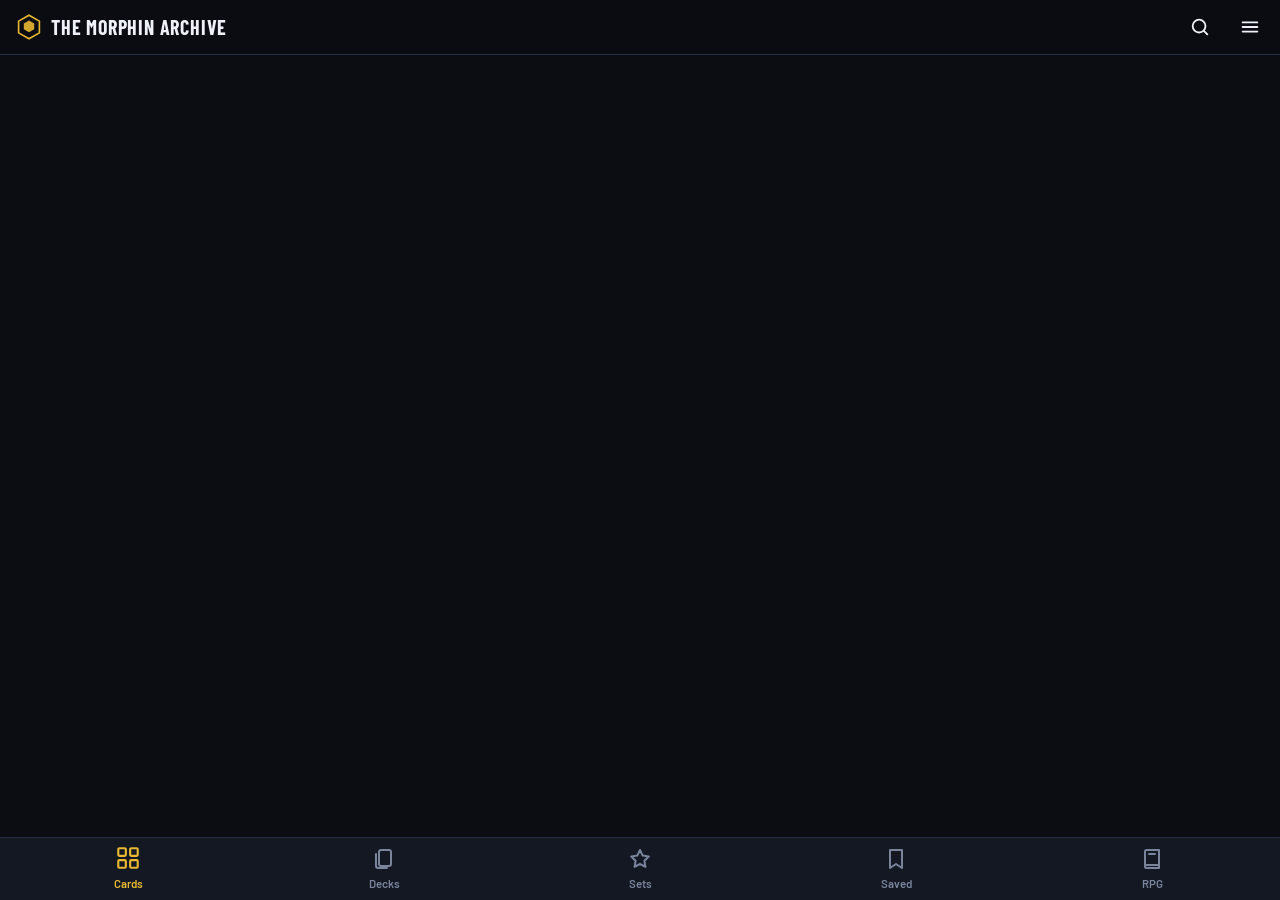
<file: src/Mobile.html>
<!DOCTYPE html>
<html lang="en">
<head>
<meta charset="utf-8">
<meta name="viewport" content="width=device-width, initial-scale=1, viewport-fit=cover">
<meta name="theme-color" content="#0b0d13">
<base target="_top">
<title>The Morphin Archive</title>
<link rel="preconnect" href="https://fonts.googleapis.com">
<link rel="preconnect" href="https://fonts.gstatic.com" crossorigin>
<link rel="preconnect" href="https://lh3.googleusercontent.com" crossorigin>
<link rel="stylesheet" href="https://fonts.googleapis.com/css2?family=Barlow+Condensed:wght@600;700&family=Barlow:wght@400;500;600;700&display=swap" media="print" onload="this.media='all'">
<style>
@font-face{font-family:'HG-Icons';src:url([data-uri]) format('woff2');font-display:block}
/* Mobile archive: one thumb-reach column, a fixed tab bar, and full-screen swipe viewers for cards and decks. */
:root{
  --bg:#0b0d13; --bg2:#10131c; --panel:#151a26; --raise:#1c2232; --line:#262e43; --line2:#34405a;
  --fg:#eef1f7; --muted:#9aa3b8; --dim:#7a849b; --accent:#E8B931; --accent-ink:#171204; --heart:#ff5a6e; --shield:#f0bf34; --hit:#ff8a5b;
  --f-display:'Barlow Condensed','Arial Narrow',Impact,sans-serif; --f-body:'Barlow',system-ui,-apple-system,'Segoe UI',sans-serif;
  --top:env(safe-area-inset-top,0px); --bot:env(safe-area-inset-bottom,0px);
  --ease:cubic-bezier(.2,.8,.2,1);
  color-scheme:dark;
}
:root[data-theme="light"]{
  --bg:#eef0f5; --bg2:#e6e9f0; --panel:#ffffff; --raise:#f4f5f9; --line:#d9dce6; --line2:#c4cad8;
  --fg:#12151d; --muted:#565e70; --dim:#6f7789; --accent-ink:#171204; color-scheme:light;
}
*{box-sizing:border-box;-webkit-tap-highlight-color:transparent}
html{-webkit-text-size-adjust:100%;text-size-adjust:100%;touch-action:manipulation}
html,body{margin:0;background:var(--bg);color:var(--fg)}
body{font:15px/1.45 var(--f-body);-webkit-font-smoothing:antialiased;overscroll-behavior-y:none;padding-bottom:calc(64px + var(--bot))}
button{font:inherit;color:inherit;background:none;border:0;padding:0;cursor:pointer}
a{color:inherit}
img{display:block;max-width:100%}
[hidden]{display:none!important}
.gi{font-family:'HG-Icons';font-style:normal;font-weight:normal;line-height:1;display:inline-block;transform:translateY(.1em);margin:0 .04em}
.i{width:22px;height:22px;fill:none;stroke:currentColor;stroke-width:2;stroke-linecap:round;stroke-linejoin:round;flex:none}
h1,h2,h3{font-family:var(--f-display);font-weight:700;text-transform:uppercase;letter-spacing:.02em;line-height:1;margin:0}

/* header */
.mh{position:sticky;top:0;z-index:30;padding-top:var(--top);background:color-mix(in srgb,var(--bg) 86%,transparent);backdrop-filter:blur(16px);-webkit-backdrop-filter:blur(16px);border-bottom:1px solid var(--line)}
.mh-row{display:flex;align-items:center;gap:6px;height:54px;padding:0 8px 0 16px}
.brand{display:flex;align-items:center;gap:9px;flex:1;min-width:0}
.brand svg{width:26px;height:26px;flex:none}
.brand b{font-family:var(--f-display);font-size:20px;letter-spacing:.04em;text-transform:uppercase;white-space:nowrap;overflow:hidden;text-overflow:ellipsis}
.ib{width:44px;height:44px;border-radius:12px;display:grid;place-items:center;color:var(--fg);transition:transform .12s,background .15s}
.ib:active{transform:scale(.9);background:var(--raise)}
.srch{display:flex;align-items:center;gap:8px;height:54px;padding:0 8px 0 12px}
.srch input{flex:1;min-width:0;height:40px;border-radius:12px;border:1px solid var(--line2);background:var(--panel);color:var(--fg);font:16px var(--f-body);padding:0 12px;outline:none}
.srch input:focus{border-color:var(--accent)}
.srch .cancel{height:40px;padding:0 8px;font-weight:600;color:var(--accent)}

/* filter row */
.fbar{position:sticky;top:calc(55px + var(--top));z-index:20;background:color-mix(in srgb,var(--bg) 90%,transparent);backdrop-filter:blur(16px);-webkit-backdrop-filter:blur(16px);padding:10px 0 8px;display:flex;flex-direction:column;gap:8px;border-bottom:1px solid var(--line)}
.seg{display:flex;margin:0 16px;background:var(--panel);border:1px solid var(--line);border-radius:12px;padding:3px;position:relative}
.seg button{flex:1;height:36px;border-radius:9px;font-weight:600;font-size:14px;color:var(--muted);position:relative;z-index:1;transition:color .2s}
.seg button[aria-pressed="true"]{color:var(--accent-ink)}
.seg .pill{position:absolute;top:3px;bottom:3px;left:3px;border-radius:9px;background:var(--accent);transition:transform .28s var(--ease),width .28s var(--ease)}
.chips{display:flex;gap:6px;overflow-x:auto;padding:0 16px;scrollbar-width:none;scroll-snap-type:x proximity}
.chips::-webkit-scrollbar{display:none}
.chip{flex:none;display:inline-flex;align-items:center;gap:6px;height:34px;padding:0 13px;border-radius:999px;border:1px solid var(--line2);background:var(--panel);font-size:13px;font-weight:600;color:var(--muted);scroll-snap-align:start;transition:transform .12s}
.chip:active{transform:scale(.94)}
.chip i{width:10px;height:10px;border-radius:50%}
.chip[aria-pressed="true"]{color:var(--fg);border-color:var(--fg)}
.count{display:flex;align-items:center;gap:8px}
.lay{margin-left:auto;display:inline-flex;align-items:center;gap:6px;height:32px;padding:0 10px;border-radius:9px;border:1px solid var(--line2);background:var(--panel);font-size:12.5px;font-weight:600;color:var(--muted)}
.lay .i{width:16px;height:16px}
.sbody .btn{flex:none}

/* screens */
.screen{animation:in .28s var(--ease)}
@keyframes in{from{opacity:0;transform:translateY(8px)}to{opacity:1;transform:none}}
.sh{display:flex;align-items:flex-end;gap:10px;padding:18px 16px 10px}
.sh h1{font-size:30px}
.sh .sub{color:var(--dim);font-size:13px;margin-left:auto;white-space:nowrap}
.count{color:var(--dim);font-size:13px;padding:2px 16px 8px}
.empty{margin:28px 16px;padding:28px 18px;text-align:center;border:1px dashed var(--line2);border-radius:16px;color:var(--muted)}
.empty b{display:block;font-family:var(--f-display);font-size:22px;text-transform:uppercase;color:var(--fg);margin-bottom:4px}

/* card feed */
.feed{display:grid;grid-template-columns:1fr;gap:14px;padding:6px 16px 16px}
.feed.two{grid-template-columns:1fr 1fr;gap:10px}
.ft{position:relative;border-radius:14px;overflow:hidden;background:var(--panel);border:1px solid var(--line);transition:transform .15s var(--ease)}
.ft:active{transform:scale(.985)}
.ft .ph{position:relative;aspect-ratio:1417/827;background:var(--raise)}
.ft .ph img{width:100%;height:100%;object-fit:cover;opacity:0;transition:opacity .35s}
.ft .ph img.ok{opacity:1}
.ft .cap{display:flex;align-items:center;gap:6px;padding:9px 6px 9px 12px}
.ft .cap div{flex:1;min-width:0}
.ft .cap b{display:block;font-family:var(--f-display);font-size:18px;text-transform:uppercase;letter-spacing:.02em;line-height:1.1;white-space:nowrap;overflow:hidden;text-overflow:ellipsis}
.ft .cap span{display:block;font-size:12.5px;color:var(--dim);white-space:nowrap;overflow:hidden;text-overflow:ellipsis}
.ft .stripe{position:absolute;left:0;right:0;top:0;height:3px}
.feed.two .ft .cap{padding:7px 4px 7px 9px}
.feed.two .ft .cap b{font-size:14.5px}
.feed.two .ft .cap span{font-size:11.5px}
.feed.two .ft .cap .qb{display:none}
.feed.two .ft .cap b{white-space:normal;overflow-wrap:anywhere}
.qb{width:40px;height:40px;border-radius:11px;display:grid;place-items:center;color:var(--muted);transition:transform .12s,color .2s}
.qb:active{transform:scale(.85)}
.qb.on{color:var(--heart)}
.qb.saved{color:var(--accent)}
.qb .i{width:21px;height:21px}
.stamp{position:absolute;top:9px;left:-3px;z-index:2;transform:rotate(-12deg);transform-origin:left top;font-family:var(--f-display);font-weight:700;font-size:11px;letter-spacing:.2em;text-transform:uppercase;color:#fff;background:#d3262e;padding:3px 9px 2px 10px;border:1.5px solid rgba(255,255,255,.9);border-radius:3px;box-shadow:0 4px 10px -3px rgba(0,0,0,.5);pointer-events:none}
.sentinel{height:1px}

/* deck tiles */
.dgrid{display:grid;grid-template-columns:1fr 1fr;gap:10px;padding:6px 16px 16px}
.dtile{border-radius:14px;overflow:hidden;background:var(--panel);border:1px solid var(--line);text-align:left;transition:transform .15s var(--ease);min-width:0}
.dtile:active{transform:scale(.97)}
.dstack{position:relative;aspect-ratio:1/1;background:radial-gradient(120% 90% at 50% 100%,color-mix(in srgb,var(--accent) 18%,var(--raise)),var(--bg2));overflow:hidden}
.dstack span{position:absolute;left:50%;top:50%;height:78%;aspect-ratio:63/88;border-radius:6px;background:var(--line2) center/cover no-repeat;border:2px solid rgba(255,255,255,.75);box-shadow:0 10px 22px -10px rgba(0,0,0,.7)}
.dstack span:nth-child(1){transform:translate(-80%,-48%) rotate(-10deg);filter:brightness(.55)}
.dstack span:nth-child(2){transform:translate(-20%,-48%) rotate(10deg);filter:brightness(.55)}
.dstack span:nth-child(3){transform:translate(-50%,-52%)}
.dtile .ct{padding:9px 11px 11px}
.dtile .ct b{display:block;font-family:var(--f-display);font-size:15.5px;text-transform:uppercase;letter-spacing:.02em;line-height:1.1;overflow-wrap:anywhere}
.dtile .ct span{font-size:12px;color:var(--dim)}

/* set rows */
.rows{display:flex;flex-direction:column;gap:10px;padding:6px 16px 16px}
.row{display:grid;grid-template-columns:96px minmax(0,1fr) 20px;gap:12px;align-items:center;padding:8px;border-radius:14px;background:var(--panel);border:1px solid var(--line);text-align:left;transition:transform .15s var(--ease)}
.row:active{transform:scale(.98)}
.row img{width:96px;aspect-ratio:1417/827;object-fit:cover;border-radius:8px;background:var(--raise)}
.row b{display:block;font-family:var(--f-display);font-size:18px;text-transform:uppercase;line-height:1.1}
.row span{display:block;font-size:12.5px;color:var(--dim);overflow:hidden;text-overflow:ellipsis;white-space:nowrap}
.row .i{color:var(--dim);width:18px}

/* page heads (set / deck) */
.ph-head{padding:14px 16px 6px}
.back{display:inline-flex;align-items:center;gap:4px;height:36px;padding:0 12px 0 6px;border-radius:999px;background:var(--panel);border:1px solid var(--line);font-weight:600;font-size:13px;color:var(--muted)}
.back .i{width:18px;height:18px}
.ph-head h1{font-size:32px;margin-top:14px;overflow-wrap:anywhere}
.ph-head p{color:var(--muted);margin:6px 0 0;font-size:14px}
.dface{display:block;width:min(200px,56vw);aspect-ratio:63/88;margin:14px 0 4px;border-radius:12px;overflow:hidden;background:var(--raise);border:1px solid var(--line2,var(--line));box-shadow:0 22px 44px -22px rgba(0,0,0,.85)}
.dface img{width:100%;height:100%;object-fit:cover;display:block}
.dkind{display:inline-block;margin-top:12px;font-size:11px;font-weight:700;letter-spacing:.12em;text-transform:uppercase;color:var(--muted);border:1px solid var(--line);border-radius:6px;padding:3px 7px}
.dkchips{padding:0 16px 8px}
.rpg-head{position:relative;padding:18px 16px 16px;margin-bottom:10px;background:radial-gradient(90% 140% at 100% 0%,color-mix(in srgb,#e5322f 18%,transparent),transparent 62%),radial-gradient(70% 120% at 0% 100%,color-mix(in srgb,#1b8fe0 16%,transparent),transparent 60%)}
.rpg-head::after{content:'';position:absolute;left:0;right:0;bottom:0;height:3px;background:linear-gradient(90deg,#e5322f 0 20%,#2b2b2b 20% 40%,#1b8fe0 40% 60%,#f4bf1c 60% 80%,#f05a9a 80%)}
.rpg-head small{display:block;font-size:11px;font-weight:700;letter-spacing:.14em;text-transform:uppercase;color:var(--accent)}
.rpg-head h1{font-size:30px;line-height:1;margin-top:6px}
.rpg-head p{color:var(--muted);font-size:13.5px;margin:8px 0 0}
.row.frow{grid-template-columns:64px minmax(0,1fr) 20px}
.row.frow img,.row.frow .fph{width:64px;aspect-ratio:17/22;object-fit:cover;object-position:top;border-radius:6px;background:var(--raise)}
.row.frow .fph{display:grid;place-items:center;font-size:11px;font-weight:700;color:var(--dim)}
.fsheet-cov{display:block;width:min(220px,60vw);aspect-ratio:17/22;object-fit:cover;object-position:top;border-radius:10px;margin:2px auto 14px;background:var(--raise);box-shadow:0 18px 34px -20px rgba(0,0,0,.8)}
.cb-link{display:flex;align-items:center;gap:12px;margin:0 16px 14px;padding:14px;border-radius:14px;border:1px solid var(--line2);background:linear-gradient(110deg,color-mix(in srgb,var(--accent) 18%,var(--panel)),var(--panel) 70%);text-decoration:none;color:inherit}
.cb-link b{display:block;font-family:var(--f-display);font-size:19px;text-transform:uppercase}
.cb-link span{display:block;font-size:12.5px;color:var(--muted)}
.cb-link .i{margin-left:auto;flex:none;color:var(--dim)}
.bkg{margin:0 0 18px}
/* comics */
.cmgrid{display:grid;grid-template-columns:repeat(2,minmax(0,1fr));gap:18px 12px;padding:0 16px}
@media (min-width:560px){ .cmgrid{grid-template-columns:repeat(3,minmax(0,1fr))} }
.cmrow{display:grid;grid-auto-flow:column;grid-auto-columns:42%;gap:12px;overflow-x:auto;padding:0 16px 6px;scrollbar-width:none;scroll-snap-type:x proximity}.cmrow::-webkit-scrollbar{display:none}
.cms,.cmi{display:flex;flex-direction:column;gap:3px;text-align:left;color:var(--fg);min-width:0;scroll-snap-align:start}
.cmc{position:relative;display:block;width:100%;border-radius:6px;overflow:hidden;background:var(--raise);border:1px solid var(--line);margin-bottom:6px;box-shadow:0 10px 22px -14px rgba(0,0,0,.7)}
.cmc img{width:100%;height:100%;object-fit:cover;display:block}
.cms b,.cmi b{font-size:14px;font-weight:700;line-height:1.25;overflow-wrap:anywhere}
.cms small,.cmi small{font-size:12px;color:var(--dim)}
.cmi em{font-style:normal;font-family:var(--f-display);color:var(--accent);font-size:15px}
.cmi.read .cmc{opacity:.72}
.cmd{position:absolute;top:6px;right:6px;width:24px;height:24px;border-radius:50%;display:grid;place-items:center;background:var(--accent);color:var(--accent-ink)}.cmd .i{width:14px;height:14px;stroke-width:3}
.cmp{position:absolute;left:6px;right:6px;bottom:6px;height:4px;border-radius:9px;background:rgba(0,0,0,.45);overflow:hidden}.cmp i{display:block;height:100%;background:var(--accent)}
.cmst{position:absolute;top:6px;left:6px;padding:2px 7px;border-radius:6px;background:rgba(10,12,16,.82);color:#fff;font-size:11px;font-weight:700}.cmst.first{background:var(--accent);color:var(--accent-ink)}
.cmnote{color:var(--muted)!important;line-height:1.3}.cmen{color:var(--muted);font-size:13px;margin:-4px 16px 10px}
.cmn{font-size:13px;color:var(--dim)!important;margin-top:10px!important}
.slist{display:flex;flex-direction:column;gap:8px;padding:0 16px}
.xrow{display:flex;align-items:center;gap:12px;padding:10px;border:1px solid var(--line2);border-radius:14px;background:var(--panel);color:var(--fg)}
.xrow.own{border-color:color-mix(in srgb,var(--accent) 60%,var(--line2))}
.xrow .xgo{flex:1;min-width:0;display:flex;align-items:center;gap:12px;text-align:left;color:inherit}
.xrow .xc{flex:none;width:64px;height:48px;border-radius:9px;background:radial-gradient(120% 100% at 15% 0%,color-mix(in srgb,var(--tint) 55%,#14161c),#0e1015 78%);background-size:cover;background-position:center 30%;display:grid;place-items:center;color:#fff;font-family:var(--f-display);font-size:11px;text-transform:uppercase;text-align:center;line-height:1;padding:3px;overflow:hidden}
.xrow .xgo>span:last-child{min-width:0;display:flex;flex-direction:column}
.xrow b{font-weight:700;font-size:15px;line-height:1.2}
.xrow small{font-size:12px;color:var(--dim);overflow:hidden;text-overflow:ellipsis;white-space:nowrap}
.xck{flex:none;width:36px;height:36px;border-radius:50%;border:2px solid var(--line2);display:grid;place-items:center;color:transparent;background:none}
.xck .i{width:18px;height:18px;stroke-width:3}
.xck[aria-pressed="true"]{background:var(--accent);border-color:var(--accent);color:var(--accent-ink,#111)}
.xhint{margin:0 16px 12px;font-size:12.5px;color:var(--muted)}
.xsel{flex:none;height:34px;border-radius:999px;border:1px solid var(--line2);background:var(--panel);color:var(--fg);font-size:13px;font-weight:600;padding:0 12px;max-width:62vw}
.xselrow{display:flex;gap:8px;align-items:center;padding:0 16px 8px}
.foundm{display:flex;flex-wrap:wrap;gap:6px;align-items:center;margin:10px 0}
.foundm>span{font-size:12px;font-weight:700;letter-spacing:.1em;text-transform:uppercase;color:var(--dim);margin-right:2px}
.foundm button{height:30px;padding:0 11px;border-radius:999px;border:1px solid var(--line2);background:var(--panel);font-size:12.5px;font-weight:600;color:var(--fg);display:inline-flex;align-items:center;gap:5px}
.foundm button.own{border-color:var(--accent)}
.foundm button .i{width:14px;height:14px;stroke-width:3;color:var(--accent)}
.xsec{padding:0 16px}
.xsec h2{font-family:var(--f-display);font-size:20px;text-transform:uppercase;margin:16px 0 8px}
.xhead .acts{display:flex;gap:8px;flex-wrap:wrap;margin-top:12px}
.srow{display:flex;align-items:center;gap:12px;padding:12px;border:1px solid var(--line2);border-radius:14px;background:var(--panel);text-align:left;color:var(--fg)}
.srow>span:nth-child(2){flex:1;min-width:0;display:flex;flex-direction:column}
.srow b{font-family:var(--f-display);font-size:17px;text-transform:uppercase;line-height:1.1}
.srow small{font-size:12px;color:var(--dim);white-space:nowrap;overflow:hidden;text-overflow:ellipsis}
.srow .i{flex:none;color:var(--dim)}
.snum{flex:none;width:38px;height:38px;border-radius:10px;display:grid;place-items:center;background:color-mix(in srgb,var(--accent) 18%,transparent);color:var(--accent);font-family:var(--f-display);font-weight:700;font-size:17px}
.schips{display:flex;flex-wrap:wrap;gap:6px}
.rmap{display:flex;flex-direction:column;gap:8px;padding:0 16px}
.rmap button{display:grid;grid-template-columns:auto 1fr;align-items:center;gap:1px 0;text-align:left;padding:10px 12px;border:1px solid var(--line2);border-radius:12px;background:var(--panel);color:var(--fg)}
.rmap i{width:9px;height:9px;border-radius:50%;margin-right:8px}
.rmap b{font-size:14.5px}
.rmap small{grid-column:2;color:var(--dim);font-size:12px;white-space:nowrap;overflow:hidden;text-overflow:ellipsis}
.rbtn{margin-left:auto}.rbtn+.lay{margin-left:0}
.cgm{margin:6px 0 10px}
.cgm-h{display:flex;align-items:center;gap:10px;width:100%;padding:8px 16px 0;text-align:left;color:var(--fg)}
.cgm-h span{flex:1;min-width:0;display:flex;flex-direction:column}
.cgm-h b{font-family:var(--f-display);font-size:18px;text-transform:uppercase;line-height:1.1}
.cgm-h small{font-size:12px;color:var(--dim);white-space:nowrap;overflow:hidden;text-overflow:ellipsis}
.cgm-h .i{flex:none;color:var(--dim)}
.cgm .dcards{padding-top:8px}
.lkm{display:flex;gap:10px;overflow-x:auto;scrollbar-width:none;margin:0 -2px;padding:0 2px 4px}.lkm::-webkit-scrollbar{display:none}
.lkm button{flex:none;width:132px;display:flex;flex-direction:column;gap:5px;text-align:left;color:var(--fg)}
.lkm img{width:100%;aspect-ratio:1417/827;object-fit:cover;border-radius:8px;border:1px solid var(--line2);background:var(--raise)}
.lkm b{font-size:12.5px;font-weight:600;line-height:1.2;white-space:nowrap;overflow:hidden;text-overflow:ellipsis}
.bkg h2{font-family:var(--f-display);font-size:15px;letter-spacing:.12em;text-transform:uppercase;color:var(--dim);padding:0 16px;margin:0 0 10px}
.bkr{display:flex;gap:12px;overflow-x:auto;padding:0 16px 6px;scrollbar-width:none;scroll-snap-type:x proximity}.bkr::-webkit-scrollbar{display:none}
.bk{flex:none;width:128px;display:flex;flex-direction:column;gap:6px;text-align:left;scroll-snap-align:start;color:inherit}
.bkc{position:relative;display:block;aspect-ratio:17/22;border-radius:9px;overflow:hidden;background:var(--raise);border:1px solid var(--line);box-shadow:0 12px 24px -16px rgba(0,0,0,.8)}
.bkc img{width:100%;height:100%;object-fit:cover;object-position:top;display:block}
.bkc.none::after{content:'PDF';position:absolute;inset:0;display:grid;place-items:center;font-family:var(--f-display);font-size:22px;color:var(--dim)}
.bk b{font-family:var(--f-display);font-size:15px;line-height:1.1;text-transform:uppercase;overflow-wrap:anywhere}
.bk small{font-size:11.5px;color:var(--dim)}
.rdv{position:fixed;inset:0;z-index:90;background:#1b1e26;padding-top:env(safe-area-inset-top);padding-bottom:env(safe-area-inset-bottom)}
.rd{--rdbg:#1b1e26;display:flex;flex-direction:column;height:100%;min-height:0;background:var(--rdbg);color:#e8eaf0;overflow:hidden}
.rd.fs{position:fixed;inset:0;z-index:300}
.rd:fullscreen{width:100%;height:100%}
.rd-bar{display:flex;align-items:center;gap:8px;padding:8px 10px;background:#0e1016;border-bottom:1px solid rgba(255,255,255,.08);flex:none}
.rd-t{flex:1;min-width:0;overflow:hidden;text-overflow:ellipsis;white-space:nowrap;font-size:14px;font-weight:700;letter-spacing:.01em}
.rd-b{display:inline-flex;align-items:center;justify-content:center;gap:6px;min-width:34px;height:34px;padding:0 9px;border-radius:8px;border:1px solid rgba(255,255,255,.13);background:rgba(255,255,255,.06);color:inherit;font-weight:700;font-size:15px;text-decoration:none;cursor:pointer;flex:none}
.rd-b:hover{background:rgba(255,255,255,.12)}
.rd-b .i{width:18px;height:18px}
.rd-zv{min-width:58px;font-size:12.5px}
.rd-pg,.rd-zm{display:flex;align-items:center;gap:4px;flex:none}
.rd-in{width:50px;height:34px;border-radius:8px;border:1px solid rgba(255,255,255,.16);background:#08090d;color:#fff;text-align:center;font-weight:700;font-size:14px}
.rd-of{font-size:13px;color:#a9afbf;white-space:nowrap;margin:0 2px}
.rd-scroll{flex:1;min-height:0;overflow:auto;position:relative;padding:14px 12px 40px;outline:none;-webkit-overflow-scrolling:touch;overscroll-behavior:contain}
.rd-pages{display:flex;flex-direction:column;align-items:center;gap:14px;width:max-content;min-width:100%;margin:0 auto}
.rd-page{position:relative;width:var(--rdw,800px);max-width:none;background:#fff;box-shadow:0 10px 28px rgba(0,0,0,.5);display:grid;place-items:center;color:#9aa0ad;font-size:13px;border-radius:2px}
.rd-page canvas{position:absolute;inset:0;width:100%;height:100%;border-radius:2px}
.rd-msg{position:absolute;inset:0;display:grid;place-items:center;text-align:center;padding:24px;color:#cfd3dd;font-size:15px;background:var(--rdbg)}
.rd-msg[hidden]{display:none}
.rd-msg p{margin:10px 0 0;max-width:42ch}
.rd-alt{display:flex;gap:8px;justify-content:center;flex-wrap:wrap}
.rd-spin{width:34px;height:34px;margin:0 auto;border-radius:50%;border:3px solid rgba(255,255,255,.15);border-top-color:#e8b931;animation:rdspin .9s linear infinite}
@keyframes rdspin{to{transform:rotate(360deg)}}
@media (max-width:640px){ .rd-zv,.rd-t{display:none} .rd-bar{gap:6px;padding:8px} .rd-pg{margin-right:auto} .rd-in{width:44px} }
.rd-page .rd-im,.rd-page canvas{display:block;position:absolute;inset:0;width:100%!important;height:100%!important;max-width:none!important;max-height:none!important;margin:0!important;box-shadow:none!important;border-radius:2px;object-fit:fill;transform:none!important;cursor:auto}
.rd-page .rd-im{opacity:0;transition:opacity .12s}
.rd-page .rd-im.on{opacity:1}
.rd{position:relative}
.rd-note{position:absolute;left:50%;bottom:18px;transform:translateX(-50%);display:flex;align-items:center;gap:10px;padding:8px 8px 8px 14px;border-radius:12px;background:#0e1016;border:1px solid rgba(255,255,255,.14);box-shadow:0 10px 30px rgba(0,0,0,.5);font-size:13.5px;font-weight:600;white-space:nowrap;z-index:2}
.rd-note[hidden]{display:none}
.rd-qab span{font-size:13px}
.rd-qab[aria-pressed="true"]{background:#e8b931;color:#14161c;border-color:#e8b931}
.rd-qa{position:absolute;z-index:3;top:51px;right:0;bottom:0;width:340px;display:flex;flex-direction:column;gap:10px;padding:12px 12px 14px;background:#0e1016;border-left:1px solid rgba(255,255,255,.1);overflow:auto;overscroll-behavior:contain}
.rd-qa[hidden]{display:none}
.rd.qa-on .rd-scroll{margin-right:340px}
.qa-h{display:flex;align-items:center;justify-content:space-between;gap:8px}
.qa-h b{font-size:15px}
.qa-who{display:flex;flex-direction:column;gap:4px;font-size:12px;color:#a9afbf;font-weight:700}
.qa-sel{height:36px;border-radius:8px;border:1px solid rgba(255,255,255,.16);background:#08090d;color:#fff;padding:0 8px;font-size:14px}
.qa-pg{font-size:12px;color:#a9afbf;font-weight:700;text-transform:uppercase;letter-spacing:.06em;border-top:1px solid rgba(255,255,255,.08);padding-top:10px}
.qa-list{display:flex;flex-direction:column;gap:8px}
.qa-it{display:flex;gap:10px;align-items:flex-start;padding:10px;border-radius:10px;background:#161922;border:1px solid rgba(255,255,255,.07)}
.qa-tx{flex:1;min-width:0;display:flex;flex-direction:column;gap:2px}
.qa-tx small{font-size:11px;color:#e8b931;font-weight:700;text-transform:uppercase;letter-spacing:.05em}
.qa-tx b{font-size:14px;line-height:1.25}
.qa-tx span{font-size:12.5px;color:#b8bdca;line-height:1.35}
.qa-add{flex:none;min-width:58px}
.qa-add:not(.done){background:#e8b931;color:#14161c;border-color:#e8b931}
.qa-add.done{color:#9fe0a8}
.qa-none{margin:0;font-size:13px;color:#a9afbf;line-height:1.45}
.qa-open{margin-top:auto;font-size:13px;color:#e8b931;font-weight:700;text-decoration:none;padding-top:6px}
.rd-qad{position:absolute;z-index:2;top:8px;right:8px;display:inline-flex;align-items:center;gap:5px;height:28px;padding:0 10px 0 7px;border-radius:999px;border:0;background:#e8b931;color:#14161c;font-weight:800;font-size:12px;cursor:pointer;box-shadow:0 4px 12px rgba(0,0,0,.35)}
.rd-qad .i{width:14px;height:14px}
@media (max-width:760px){
  .rd-qa{top:auto;left:0;width:auto;height:58%;border-left:0;border-top:1px solid rgba(255,255,255,.14);border-radius:16px 16px 0 0;box-shadow:0 -12px 30px rgba(0,0,0,.5)}
  .rd.qa-on .rd-scroll{margin-right:0;padding-bottom:60vh}
  .rd-qab span{display:none}
}
.qa-h{display:flex;align-items:center;justify-content:space-between;gap:8px}
.qa-h b{font-size:15px}
.qa-who{display:flex;flex-direction:column;gap:4px;font-size:12px;color:#a9afbf;font-weight:700}
.qa-sel{height:36px;border-radius:8px;border:1px solid rgba(255,255,255,.16);background:#08090d;color:#fff;padding:0 8px;font-size:14px}
.qa-pg{font-size:12px;color:#a9afbf;font-weight:700;text-transform:uppercase;letter-spacing:.06em;border-top:1px solid rgba(255,255,255,.08);padding-top:10px}
.qa-list{display:flex;flex-direction:column;gap:8px}
.qa-it{display:flex;gap:10px;align-items:flex-start;padding:10px;border-radius:10px;background:#161922;border:1px solid rgba(255,255,255,.07)}
.qa-tx{flex:1;min-width:0;display:flex;flex-direction:column;gap:2px}
.qa-tx small{font-size:11px;color:#e8b931;font-weight:700;text-transform:uppercase;letter-spacing:.05em}
.qa-tx b{font-size:14px;line-height:1.25}
.qa-tx span{font-size:12.5px;color:#b8bdca;line-height:1.35}
.qa-add{flex:none;min-width:58px}
.qa-add:not(.done){background:#e8b931;color:#14161c;border-color:#e8b931}
.qa-add.done{color:#9fe0a8}
.qa-none{margin:0;font-size:13px;color:#a9afbf;line-height:1.45}
.qa-open{margin-top:auto;font-size:13px;color:#e8b931;font-weight:700;text-decoration:none;padding-top:6px}
.rd-qad{position:absolute;z-index:2;top:8px;right:8px;display:inline-flex;align-items:center;gap:5px;height:28px;padding:0 10px 0 7px;border-radius:999px;border:0;background:#e8b931;color:#14161c;font-weight:800;font-size:12px;cursor:pointer;box-shadow:0 4px 12px rgba(0,0,0,.35)}
.rd-qad .i{width:14px;height:14px}
@media (max-width:760px){
  .rd-qa{top:auto;left:0;width:auto;height:58%;border-left:0;border-top:1px solid rgba(255,255,255,.14);border-radius:16px 16px 0 0;box-shadow:0 -12px 30px rgba(0,0,0,.5)}
  .rd.qa-on .rd-scroll{margin-right:0;padding-bottom:60vh}
  .rd-qab span{display:none}
}
.qa-h{display:flex;align-items:center;justify-content:space-between;gap:8px}
.qa-h b{font-size:15px}
.qa-who{display:flex;flex-direction:column;gap:4px;font-size:12px;color:#a9afbf;font-weight:700}
.qa-sel{height:36px;border-radius:8px;border:1px solid rgba(255,255,255,.16);background:#08090d;color:#fff;padding:0 8px;font-size:14px}
.qa-pg{font-size:12px;color:#a9afbf;font-weight:700;text-transform:uppercase;letter-spacing:.06em;border-top:1px solid rgba(255,255,255,.08);padding-top:10px}
.qa-list{display:flex;flex-direction:column;gap:8px}
.qa-it{display:flex;gap:10px;align-items:flex-start;padding:10px;border-radius:10px;background:#161922;border:1px solid rgba(255,255,255,.07)}
.qa-tx{flex:1;min-width:0;display:flex;flex-direction:column;gap:2px}
.qa-tx small{font-size:11px;color:#e8b931;font-weight:700;text-transform:uppercase;letter-spacing:.05em}
.qa-tx b{font-size:14px;line-height:1.25}
.qa-tx span{font-size:12.5px;color:#b8bdca;line-height:1.35}
.qa-add{flex:none;min-width:58px}
.qa-add:not(.done){background:#e8b931;color:#14161c;border-color:#e8b931}
.qa-add.done{color:#9fe0a8}
.qa-none{margin:0;font-size:13px;color:#a9afbf;line-height:1.45}
.qa-open{margin-top:auto;font-size:13px;color:#e8b931;font-weight:700;text-decoration:none;padding-top:6px}
.rd-qad{position:absolute;z-index:2;top:8px;right:8px;display:inline-flex;align-items:center;gap:5px;height:28px;padding:0 10px 0 7px;border-radius:999px;border:0;background:#e8b931;color:#14161c;font-weight:800;font-size:12px;cursor:pointer;box-shadow:0 4px 12px rgba(0,0,0,.35)}
.rd-qad .i{width:14px;height:14px}
@media (max-width:760px){
  .rd-qa{top:auto;left:0;width:auto;height:58%;border-left:0;border-top:1px solid rgba(255,255,255,.14);border-radius:16px 16px 0 0;box-shadow:0 -12px 30px rgba(0,0,0,.5)}
  .rd.qa-on .rd-scroll{margin-right:0;padding-bottom:60vh}
  .rd-qab span{display:none}
}
.qa-h{display:flex;align-items:center;justify-content:space-between;gap:8px}
.qa-h b{font-size:15px}
.qa-who{display:flex;flex-direction:column;gap:4px;font-size:12px;color:#a9afbf;font-weight:700}
.qa-sel{height:36px;border-radius:8px;border:1px solid rgba(255,255,255,.16);background:#08090d;color:#fff;padding:0 8px;font-size:14px}
.qa-pg{font-size:12px;color:#a9afbf;font-weight:700;text-transform:uppercase;letter-spacing:.06em;border-top:1px solid rgba(255,255,255,.08);padding-top:10px}
.qa-list{display:flex;flex-direction:column;gap:8px}
.qa-it{display:flex;gap:10px;align-items:flex-start;padding:10px;border-radius:10px;background:#161922;border:1px solid rgba(255,255,255,.07)}
.qa-tx{flex:1;min-width:0;display:flex;flex-direction:column;gap:2px}
.qa-tx small{font-size:11px;color:#e8b931;font-weight:700;text-transform:uppercase;letter-spacing:.05em}
.qa-tx b{font-size:14px;line-height:1.25}
.qa-tx span{font-size:12.5px;color:#b8bdca;line-height:1.35}
.qa-add{flex:none;min-width:58px}
.qa-add:not(.done){background:#e8b931;color:#14161c;border-color:#e8b931}
.qa-add.done{color:#9fe0a8}
.qa-none{margin:0;font-size:13px;color:#a9afbf;line-height:1.45}
.qa-open{margin-top:auto;font-size:13px;color:#e8b931;font-weight:700;text-decoration:none;padding-top:6px}
.rd-qad{position:absolute;z-index:2;top:8px;right:8px;display:inline-flex;align-items:center;gap:5px;height:28px;padding:0 10px 0 7px;border-radius:999px;border:0;background:#e8b931;color:#14161c;font-weight:800;font-size:12px;cursor:pointer;box-shadow:0 4px 12px rgba(0,0,0,.35)}
.rd-qad .i{width:14px;height:14px}
@media (max-width:760px){
  .rd-qa{top:auto;left:0;width:auto;height:58%;border-left:0;border-top:1px solid rgba(255,255,255,.14);border-radius:16px 16px 0 0;box-shadow:0 -12px 30px rgba(0,0,0,.5)}
  .rd.qa-on .rd-scroll{margin-right:0;padding-bottom:60vh}
  .rd-qab span{display:none}
}

.fsheet-acts{display:flex;gap:8px;margin-top:14px;width:100%}
.fsheet-acts .btn{flex:1 1 0;min-width:0;text-decoration:none;color:inherit}
.fsheet-acts .btn.primary{color:var(--accent-ink)}
.totals{display:flex;flex-wrap:wrap;gap:6px 14px;font-size:13px;color:var(--muted);margin-top:10px}
.totals span{display:inline-flex;align-items:center;gap:5px}
.totals .gi{font-size:17px;transform:none;color:var(--fg)}
.totals .sh{color:var(--shield)}
.users{display:flex;gap:8px;overflow-x:auto;padding:12px 16px 4px;scrollbar-width:none}
.users::-webkit-scrollbar{display:none}
.user{flex:none;display:inline-flex;align-items:center;gap:8px;padding:4px 12px 4px 4px;border:1px solid var(--line2);border-radius:999px;background:var(--panel);font-size:13px;font-weight:600}
.user img{width:44px;height:26px;object-fit:cover;border-radius:999px}
.dcards{display:grid;grid-template-columns:repeat(3,minmax(0,1fr));gap:8px;padding:12px 16px 16px}
.dc{position:relative;border-radius:8px;overflow:hidden;aspect-ratio:63/88;background:var(--raise);border:1px solid var(--line);transition:transform .12s}
.dc:active{transform:scale(.95)}
.dc img{width:100%;height:100%;object-fit:cover}
.dc .cp{position:absolute;right:4px;bottom:4px;background:rgba(8,10,16,.84);color:#fff;font-size:11px;font-weight:700;padding:1px 6px;border-radius:5px}

/* tab bar */
.tabs{position:fixed;left:0;right:0;bottom:0;z-index:40;display:grid;grid-template-columns:repeat(5,1fr);padding-bottom:var(--bot);background:color-mix(in srgb,var(--panel) 90%,transparent);backdrop-filter:blur(18px);-webkit-backdrop-filter:blur(18px);border-top:1px solid var(--line)}
.tabs button{height:62px;display:flex;flex-direction:column;align-items:center;justify-content:center;gap:4px;font-size:11.5px;font-weight:600;color:var(--dim);position:relative;transition:color .2s}
.tabs button .i{width:24px;height:24px;transition:transform .2s var(--ease)}
.tabs button[aria-current="page"]{color:var(--accent)}
.tabs button[aria-current="page"] .i{transform:translateY(-1px) scale(1.08)}
.tabs button:active .i{transform:scale(.85)}

/* full-screen viewers */
.vw{position:fixed;inset:0;z-index:60;background:var(--bg);display:flex;flex-direction:column;transform:translateY(100%);transition:transform .32s var(--ease)}
.vw.open{transform:none}
.vw.drag{transition:none}
.vw-top{flex:none;z-index:5;display:flex;align-items:center;gap:6px;padding:calc(6px + var(--top)) 8px 6px;background:#05070b;color:#fff;border-bottom:1px solid rgba(255,255,255,.06)}
.vw-top .ib{color:#fff;background:rgba(255,255,255,.12)}
.vw-top .ctr{flex:1;text-align:center;font-size:13px;font-weight:600;opacity:.85;white-space:nowrap;overflow:hidden;text-overflow:ellipsis;padding:0 6px}
.pager{flex:1;display:flex;overflow-x:auto;overflow-y:hidden;scroll-snap-type:x mandatory;overscroll-behavior:contain;scrollbar-width:none}
.pager::-webkit-scrollbar{display:none}
.slide{flex:0 0 100%;width:100%;height:100%;scroll-snap-align:center;scroll-snap-stop:always;overflow-y:auto;overscroll-behavior-y:contain;-webkit-overflow-scrolling:touch}
.s-img{position:relative;background:#05070b;padding:8px 12px 16px}
.s-img img{width:100%;border-radius:14px;box-shadow:0 24px 50px -18px rgba(0,0,0,.8)}
.s-img .stamp{top:16px;left:6px;font-size:14px;padding:4px 12px 3px 13px}
.s-body{padding:16px 16px calc(28px + var(--bot))}
.s-kind{display:flex;align-items:center;gap:8px;flex-wrap:wrap;font-family:var(--f-display);font-weight:600;font-size:12.5px;letter-spacing:.14em;text-transform:uppercase;color:var(--muted)}
.tag{display:inline-flex;align-items:center;padding:2px 8px;border-radius:5px;border:1px solid var(--line2)}
.tag.off{color:var(--accent);border-color:color-mix(in srgb,var(--accent) 50%,transparent)}
.tag.home{color:#ff6b72;border-color:color-mix(in srgb,#ff6b72 50%,transparent)}
.s-body h2{font-size:30px;margin:10px 0 4px;overflow-wrap:anywhere}
.s-sub{color:var(--muted);font-weight:500}
.acts{display:flex;gap:8px;margin:14px 0}
.btn{flex:1;display:inline-flex;align-items:center;justify-content:center;gap:7px;height:46px;border-radius:12px;border:1px solid var(--line2);background:var(--panel);font-weight:600;font-size:14.5px;transition:transform .12s}
.btn:active{transform:scale(.95)}
.btn .i{width:20px;height:20px}
.btn.on{color:var(--heart);border-color:color-mix(in srgb,var(--heart) 50%,transparent)}
.btn.saved{color:var(--accent);border-color:color-mix(in srgb,var(--accent) 50%,transparent)}
.btn.primary{background:var(--accent);border-color:var(--accent);color:var(--accent-ink)}
.ability{border:1px solid var(--line);border-radius:14px;padding:13px 15px;background:var(--panel);margin-bottom:12px}
.ability b{display:block;font-weight:700;margin-bottom:3px}
.ability p{margin:0;color:var(--muted);font-size:15px}
.desc{color:var(--muted);font-size:14.5px;white-space:pre-wrap;margin:0 0 12px}
.subh{font-family:var(--f-display);font-weight:600;font-size:13.5px;letter-spacing:.12em;text-transform:uppercase;color:var(--dim);margin:18px 0 8px;display:flex;align-items:center;gap:8px}
.dk{margin-bottom:12px;border:1px solid var(--line);border-radius:14px;background:var(--panel);padding:11px 0 12px}
.dk-h{display:flex;align-items:baseline;gap:8px;padding:0 12px}
.dk-h button{font-family:var(--f-display);font-weight:700;font-size:16px;text-transform:uppercase;text-align:left;line-height:1.15}
.dk-h span{margin-left:auto;font-size:12.5px;color:var(--dim);white-space:nowrap}
.dk .totals{padding:0 12px;margin-top:6px}
.strip{display:flex;gap:8px;overflow-x:auto;padding:10px 12px 0;scroll-snap-type:x mandatory;scrollbar-width:none}
.strip::-webkit-scrollbar{display:none}
.strip .dc{flex:0 0 31%;scroll-snap-align:start}
.chips2{display:flex;flex-wrap:wrap;gap:6px}
.chips2 button{height:32px;padding:0 12px;border-radius:999px;background:var(--panel);border:1px solid var(--line2);font-size:13px;font-weight:600;color:var(--muted)}
.meta{display:grid;grid-template-columns:auto 1fr;gap:4px 14px;font-size:13.5px;color:var(--dim);margin-top:14px}
.meta dd{margin:0;color:var(--fg)}

/* deck viewer */
#dv{z-index:70;background:#05070b;color:#eef1f7}
#dv .slide{display:flex;flex-direction:column}
.d-img{padding:14px 20px 10px;display:flex;justify-content:center}
.d-img img{max-height:58vh;width:auto;max-width:100%;border-radius:14px;box-shadow:0 24px 50px -18px rgba(0,0,0,.9)}
.d-body{padding:6px 18px calc(26px + var(--bot));color:#eef1f7}
.d-body h2{font-size:26px;margin:6px 0 8px}
.d-body .s-kind{color:#aab2c6}
.stat{display:flex;flex-wrap:wrap;gap:8px;margin:10px 0 12px}
.stat span{display:inline-flex;align-items:center;gap:6px;height:36px;padding:0 12px;border-radius:10px;background:rgba(255,255,255,.08);font-family:var(--f-display);font-weight:700;font-size:17px}
.stat .gi{font-size:20px;transform:none}
.stat .sh .gi{color:var(--shield)}.stat .ht .gi{color:var(--hit)}
.d-body .ability{background:rgba(255,255,255,.06);border-color:rgba(255,255,255,.1)}
.d-body .ability p{color:#c9cfdc}
.d-body .tag{border-color:rgba(255,255,255,.25)}

/* sheet */
.scrim{position:fixed;inset:0;z-index:80;background:rgba(4,6,10,.55);opacity:0;transition:opacity .25s}
.scrim.open{opacity:1}
.sheet{position:fixed;left:0;right:0;bottom:0;z-index:81;max-height:86vh;display:flex;flex-direction:column;background:var(--panel);border-radius:20px 20px 0 0;border-top:1px solid var(--line2);transform:translateY(100%);transition:transform .3s var(--ease);padding-bottom:var(--bot)}
.sheet.open{transform:none}
.grab{width:42px;height:5px;border-radius:9px;background:var(--line2);margin:9px auto 4px}
.sheet h3{font-size:22px;padding:8px 18px 10px}
.sbody{overflow-y:auto;padding:0 18px 18px;display:flex;flex-direction:column;gap:10px}
.mi{display:flex;align-items:center;gap:12px;height:52px;padding:0 4px;border-bottom:1px solid var(--line);font-weight:600;text-decoration:none}
.mi:last-child{border-bottom:0}
.mi .i{color:var(--muted)}
.mi small{margin-left:auto;color:var(--dim);font-weight:500}
.cm{display:grid;grid-template-columns:32px 1fr;gap:10px}
.av{width:32px;height:32px;border-radius:50%;display:grid;place-items:center;font-weight:700;font-size:13px;color:#111}
.cm b{font-size:13.5px}.cm time{font-size:12px;color:var(--dim);margin-left:6px}
.cm p{margin:2px 0 0;font-size:14.5px;white-space:pre-wrap;overflow-wrap:anywhere}
.inp{width:100%;border-radius:12px;border:1px solid var(--line2);background:var(--bg2);color:var(--fg);font:16px var(--f-body);padding:11px 12px;outline:none}
.inp:focus{border-color:var(--accent)}
textarea.inp{min-height:76px;resize:vertical}
.toast{position:fixed;left:50%;bottom:calc(78px + var(--bot));z-index:95;transform:translate(-50%,12px);background:var(--fg);color:var(--bg);padding:10px 18px;border-radius:999px;font-weight:600;font-size:14px;opacity:0;pointer-events:none;transition:.25s;white-space:nowrap}
.toast.on{opacity:1;transform:translate(-50%,0)}
.sk{position:absolute;inset:0;background:linear-gradient(100deg,var(--raise) 30%,var(--line) 50%,var(--raise) 70%);background-size:300% 100%;animation:sk 1.2s linear infinite}
@keyframes sk{to{background-position:-150% 0}}
.loading{padding:40px 16px;text-align:center;color:var(--dim)}
@media (min-width:640px){ .feed{grid-template-columns:1fr 1fr} .feed.two{grid-template-columns:repeat(3,1fr)} .dgrid{grid-template-columns:repeat(3,1fr)} .s-img,.s-body,.d-body{max-width:640px;margin:0 auto} }
.fullbtn{display:none;align-items:center;gap:7px;height:38px;padding:0 13px;border-radius:10px;border:1px solid var(--line2,var(--line));color:var(--fg);font-weight:600;font-size:14px;text-decoration:none;margin-right:4px}
.fullbtn .i{width:18px;height:18px}
@media (min-width:760px){ .fullbtn:not([hidden]){display:inline-flex} }
.dbar{display:flex;align-items:center;gap:12px;margin:12px auto 0;padding:12px 8px 12px 16px;max-width:960px;width:calc(100% - 24px);border:1px solid var(--line);border-radius:14px;background:var(--raise)}
.dbar[hidden]{display:none}
.dbar span{flex:1;font-size:14px;color:var(--fg)}
.dbar .btn{flex:none;text-decoration:none;padding:0 18px;min-height:42px;display:inline-flex;align-items:center}
@media (min-width:1000px){ main{max-width:1200px;margin:0 auto} .feed{grid-template-columns:repeat(3,1fr)} .feed.two{grid-template-columns:repeat(4,1fr)} .dgrid{grid-template-columns:repeat(4,1fr)} }
@media (max-width:420px){ .brand b{font-size:17px;letter-spacing:.02em} }
.trail{display:flex;gap:10px;overflow-x:auto;padding:12px 16px 6px;scrollbar-width:none;scroll-snap-type:x proximity;scroll-padding-inline:16px}
.trail::-webkit-scrollbar{display:none}
.tt{flex:none;width:112px;display:flex;flex-direction:column;align-items:flex-start;gap:1px;text-align:left;scroll-snap-align:start;color:var(--fg);padding:0}
.tt .ta{width:100%;aspect-ratio:4/3;border-radius:12px;overflow:hidden;display:grid;place-items:center;border:2px solid transparent;margin-bottom:6px;background:radial-gradient(120% 90% at 20% 0%,color-mix(in srgb,var(--tint) 38%,var(--panel)),var(--panel) 75%);box-shadow:inset 0 -3px 0 var(--tint);transition:transform .12s,border-color .15s}
.tt .ta img{width:100%;height:100%;object-fit:cover;object-position:center 28%}
.tt .ta svg{width:40%;height:auto;color:var(--tint)}
.tt .ta .i{width:30%;height:auto}
.tt b{font-family:var(--f-display);font-size:15px;text-transform:uppercase;letter-spacing:.02em;line-height:1.05}
.tt small{font-size:12px;color:var(--dim)}
.tt.on .ta{border-color:var(--tint)}
.tt.none .ta svg{opacity:.45}
.tt:active .ta{transform:scale(.96)}
.ft.tall .ph{aspect-ratio:63/88}
.ft .ftag{position:absolute;right:8px;bottom:8px;font-size:10.5px;font-weight:700;letter-spacing:.12em;text-transform:uppercase;background:rgba(8,10,16,.78);color:#fff;padding:3px 7px;border-radius:6px}
.s-kind .ttype{border-color:var(--line2);color:var(--muted)}
@media (prefers-reduced-motion:reduce){*{animation:none!important;transition:none!important}}
/* ---- comic reader ---- */
.crv{position:fixed;inset:0;z-index:90;background:#0b0c10}
.cr{--crbg:#0b0c10;position:relative;width:100%;height:100%;background:var(--crbg);color:#eceef3;overflow:hidden;outline:none;user-select:none;-webkit-user-select:none;font-family:var(--f-body,system-ui,sans-serif)}
.cr.fs{position:fixed;inset:0;z-index:400}
.cr:fullscreen{width:100%;height:100%}
.cr-stage{position:absolute;inset:0;display:grid;place-items:center;overflow:hidden;touch-action:none;cursor:default}
.cr-stage.tall{place-items:start center;overflow-y:auto;touch-action:pan-y pinch-zoom;padding-block:56px 64px}
.cr.drag .cr-view{transition:none}
.cr.zoomed .cr-stage{overflow:hidden;touch-action:none;cursor:grab}
.cr-view{position:relative;display:flex;gap:0;flex:none;transform-origin:50% 50%;will-change:transform;transition:transform .18s ease-out}
.cr.rtl .cr-view{flex-direction:row}
.cr-pg{position:relative;flex:none;background:#1a1c23 center/cover no-repeat;box-shadow:0 12px 40px rgba(0,0,0,.55)}
.cr-pg img{position:absolute;inset:0;width:100%;height:100%;object-fit:fill;opacity:0;transition:opacity .16s;pointer-events:none;-webkit-user-drag:none}
.cr-pg img.on{opacity:1}
.cr-pg.bad::after{content:'This page did not load';position:absolute;inset:0;display:grid;place-items:center;color:#9aa0ad;font-size:13px}
.cr-top,.cr-bot{position:absolute;left:0;right:0;z-index:3;display:flex;align-items:center;gap:10px;transition:opacity .22s,transform .22s}
.cr-top{top:0;padding:max(10px,env(safe-area-inset-top,0px)) max(12px,env(safe-area-inset-right,0px)) 22px max(12px,env(safe-area-inset-left,0px));background:linear-gradient(rgba(6,7,10,.92),rgba(6,7,10,.6) 65%,transparent)}
.cr-bot{bottom:0;padding:22px max(16px,env(safe-area-inset-right,0px)) max(12px,env(safe-area-inset-bottom,0px)) max(16px,env(safe-area-inset-left,0px));background:linear-gradient(transparent,rgba(6,7,10,.6) 35%,rgba(6,7,10,.92))}
.cr:not(.ui) .cr-top{opacity:0;transform:translateY(-8px);pointer-events:none}
.cr:not(.ui) .cr-bot{opacity:0;transform:translateY(8px);pointer-events:none}
.cr-tt{flex:1;min-width:0;display:flex;flex-direction:column;line-height:1.2}
.cr-tt b{font-size:15px;font-weight:700;overflow:hidden;text-overflow:ellipsis;white-space:nowrap}
.cr-tt small{font-size:12px;color:#a9afbf;overflow:hidden;text-overflow:ellipsis;white-space:nowrap}
.cr-tools{display:flex;gap:6px;flex:none}
.cr-b{display:inline-flex;align-items:center;justify-content:center;gap:6px;min-width:36px;height:36px;padding:0 9px;border-radius:9px;border:1px solid rgba(255,255,255,.14);background:rgba(20,22,29,.72);color:inherit;font-weight:700;font-size:13px;cursor:pointer;flex:none;white-space:nowrap}
.cr-b:hover{background:rgba(255,255,255,.14)}
.cr-b .i{width:18px;height:18px}
.cr-fsb{font-size:16px}
.cr-ic2{display:inline-block;width:18px;height:14px;border:2px solid currentColor;border-radius:2px;position:relative}
.cr-ic2.on::after{content:'';position:absolute;left:50%;top:-2px;bottom:-2px;border-left:2px solid currentColor;transform:translateX(-1px)}
.cr-bot .cr-pn{font-size:13px;font-weight:700;white-space:nowrap;min-width:92px;font-variant-numeric:tabular-nums}
.cr-bot .cr-of{font-size:13px;color:#a9afbf;white-space:nowrap;font-variant-numeric:tabular-nums}
.cr-rng{flex:1;min-width:0;accent-color:var(--accent,#e8b931);height:28px;cursor:pointer}
.cr.rtl .cr-rng{direction:rtl}
.cr-side{position:absolute;top:50%;z-index:2;width:46px;height:88px;margin-top:-44px;display:grid;place-items:center;border:0;border-radius:12px;background:rgba(14,16,22,.55);color:#fff;cursor:pointer;transition:opacity .22s}
.cr-side .i{width:26px;height:26px}
.cr-prev{left:max(10px,env(safe-area-inset-left,0px))}.cr-next{right:max(10px,env(safe-area-inset-right,0px))}
.cr-side:disabled{opacity:0!important;pointer-events:none}
.cr:not(.ui) .cr-side{opacity:0;pointer-events:none}
.cr-side:hover{background:rgba(30,33,44,.85)}
@media (pointer:coarse){ .cr-side{display:none} }
.cr-msg{position:absolute;inset:0;z-index:5;display:grid;place-items:center;text-align:center;padding:24px;color:#cfd3dd;font-size:15px;background:var(--crbg)}
.cr-msg[hidden],.cr-grid[hidden],.cr-end[hidden],.cr-note[hidden]{display:none}
.cr-msg p{margin:12px 0 0;max-width:44ch}
.cr-spin{width:34px;height:34px;margin:0 auto;border-radius:50%;border:3px solid rgba(255,255,255,.15);border-top-color:var(--accent,#e8b931);animation:crspin .9s linear infinite}
@keyframes crspin{to{transform:rotate(360deg)}}
.cr-note{position:absolute;left:50%;bottom:calc(84px + env(safe-area-inset-bottom,0px));transform:translateX(-50%);z-index:4;display:flex;align-items:center;gap:10px;padding:7px 7px 7px 14px;border-radius:12px;background:#12141b;border:1px solid rgba(255,255,255,.14);box-shadow:0 10px 30px rgba(0,0,0,.5);font-size:13.5px;font-weight:600;white-space:nowrap}
.cr-grid{position:absolute;inset:0;z-index:6;background:rgba(8,9,12,.97);display:flex;flex-direction:column}
.cr-gh{display:flex;align-items:center;justify-content:space-between;padding:max(12px,env(safe-area-inset-top,0px)) 16px 10px;font-size:16px}
.cr-gl{flex:1;min-height:0;overflow:auto;display:grid;grid-template-columns:repeat(auto-fill,minmax(118px,1fr));gap:14px;padding:6px 16px max(20px,env(safe-area-inset-bottom,0px));align-content:start}
.cr-gp{display:flex;flex-direction:column;align-items:center;gap:6px;border:0;background:none;color:#a9afbf;cursor:pointer;padding:0}
.cr-gp span{display:block;width:100%;background:#1a1c23;border-radius:3px;overflow:hidden;outline:2px solid transparent;outline-offset:2px}
.cr-gp img{width:100%;height:100%;object-fit:cover;display:block}
.cr-gp small{font-size:12px;font-weight:700}
.cr-gp.on span{outline-color:var(--accent,#e8b931)}.cr-gp.on small{color:#fff}
.cr-gp:hover span{outline-color:rgba(255,255,255,.4)}
.cr-end{position:absolute;inset:0;z-index:5;display:grid;place-items:center;padding:24px;background:rgba(8,9,12,.9)}
.cr-endc{display:flex;flex-direction:column;align-items:center;gap:14px;text-align:center;max-width:420px;width:100%}
.cr-endc>small{font-size:12px;letter-spacing:.12em;text-transform:uppercase;color:#a9afbf;font-weight:700}
.cr-endc>b{font-family:var(--f-display,inherit);font-size:28px;line-height:1.1;text-transform:uppercase;letter-spacing:.02em}
.cr-endc p{margin:0;color:#a9afbf}
.cr-nx{display:flex;align-items:center;gap:14px;width:100%;padding:10px 14px 10px 10px;border-radius:14px;border:1px solid rgba(255,255,255,.16);background:#151821;color:inherit;text-align:left;cursor:pointer}
.cr-nx:hover{border-color:var(--accent,#e8b931)}
.cr-nx img{width:64px;border-radius:4px;flex:none}
.cr-nx span{flex:1;min-width:0;display:flex;flex-direction:column}
.cr-nx small{font-size:12px;color:#a9afbf}.cr-nx b{font-size:16px}
.cr-endb{display:flex;gap:8px;flex-wrap:wrap;justify-content:center}
@media (max-width:700px){ .cr-tx span{display:none} .cr-tx[data-cr="fit"] span,.cr-tx[data-cr="dir"] span{display:inline;font-size:11.5px} .cr-tools{gap:4px} .cr-b{padding:0 7px} .cr-tt b{font-size:14px} .cr-bot .cr-pn{min-width:0} }
@media (max-width:460px){ .cr-tx[data-cr="dir"]{display:none} }
@media (prefers-reduced-motion:reduce){ .cr-view,.cr-top,.cr-bot,.cr-pg img{transition:none} }
/* ---- end of comic reader ---- */
/* character tags */
.cr-chars[hidden],.cr-tf[hidden]{display:none}
.cr-tag{position:absolute;z-index:3;width:46px;height:46px;margin:-23px 0 0 -23px;border-radius:50%;border:2px solid transparent;background:none;padding:0;cursor:help;transition:border-color .15s,background-color .15s;-webkit-tap-highlight-color:transparent}
.cr-pg:hover .cr-tag,.cr.tagall .cr-tag,.cr.tagging .cr-tag{border-color:rgba(255,255,255,.6);background:rgba(0,0,0,.14)}
.cr-tag:hover,.cr-tag.show{border-color:#e8b931!important}
.cr-tag span{position:absolute;left:50%;top:100%;transform:translate(-50%,6px);white-space:nowrap;background:rgba(10,11,14,.93);color:#fff;font:600 12.5px/1.2 system-ui,-apple-system,sans-serif;padding:5px 9px;border-radius:7px;pointer-events:none;opacity:0;transition:opacity .12s;box-shadow:0 4px 14px rgba(0,0,0,.45)}
.cr-tag:hover span,.cr-tag.show span,.cr.tagall .cr-tag span{opacity:1}
.cr-tag.pending{border-color:#e8b931;background:rgba(232,185,49,.28);pointer-events:none}
.cr.tagging .cr-stage{cursor:crosshair}
.cr.tagging .cr-tag{cursor:pointer}
.cr-b.on{background:#e8b931;color:#111}
.cr-tf{position:absolute;z-index:9;width:270px;max-width:calc(100% - 16px)}
.cr-tff{display:grid;gap:8px;background:#16181f;border:1px solid #2c2f3a;border-radius:12px;padding:12px;box-shadow:0 14px 40px rgba(0,0,0,.6);color:#e9ebf0}
.cr-tff small{color:#9aa0ad;margin-top:-6px}
.cr-tff input{font:inherit;font-size:15px;padding:8px 10px;border-radius:8px;border:1px solid #3a3e4b;background:#0d0e12;color:#fff;width:100%;box-sizing:border-box}
.cr-tfb{display:flex;gap:6px;flex-wrap:wrap}
.cr-tfb .pri{background:#e8b931;color:#111}
.cr-cl{flex:1;min-height:0;overflow:auto;padding:4px 16px max(20px,env(safe-area-inset-bottom,0px))}
.cr-chl{list-style:none;margin:0;padding:0;display:grid;gap:2px}
.cr-chl li{display:flex;gap:12px;align-items:baseline;justify-content:space-between;padding:9px 0;border-bottom:1px solid #23252e}
.cr-chl span{display:flex;flex-wrap:wrap;gap:4px;justify-content:flex-end}
.cr-pgc{font:600 12px system-ui,sans-serif;min-width:30px;padding:4px 7px;border-radius:6px;border:1px solid #3a3e4b;background:#1b1d25;color:#e9ebf0;cursor:pointer}
.cr-pgc:hover{border-color:#e8b931}
.cr-empty{color:#9aa0ad}
.cr-chf{margin-top:14px}
/* panel by panel */
.cr.pmode .cr-view{transition:transform .38s cubic-bezier(.25,.8,.3,1)}
.cr.pmode.drag .cr-view{transition:none}
.cr-pmask{position:absolute;z-index:2;pointer-events:none;border-radius:2px;box-shadow:0 0 0 100vmax rgba(8,9,12,.94);transition:left .38s cubic-bezier(.25,.8,.3,1),top .38s cubic-bezier(.25,.8,.3,1),width .38s cubic-bezier(.25,.8,.3,1),height .38s cubic-bezier(.25,.8,.3,1)}
.cr:not(.pmode) .cr-pmask{display:none}
.cr.pmode .cr-stage{cursor:default}
.cr.pmode .cr-tag{z-index:3}
@media (prefers-reduced-motion:reduce){ .cr.pmode .cr-view,.cr-pmask{transition:none} }

/* cover gallery */
.cvg{margin:0 0 26px}
.cvg-h{display:flex;align-items:baseline;gap:10px;margin:0 0 10px;font-size:17px}.cvg-h small{font-weight:400;opacity:.65;font-size:13px}
.cvg-l{display:grid;grid-template-columns:repeat(auto-fill,minmax(132px,1fr));gap:14px}
.cvg-it{display:flex;flex-direction:column;gap:5px;background:none;border:0;padding:0;color:inherit;cursor:zoom-in;font:inherit;text-align:left}
.cvg-it span{display:block;border-radius:7px;overflow:hidden;background:#8882;box-shadow:0 4px 14px rgba(0,0,0,.2);transition:transform .15s}
.cvg-it:hover span{transform:translateY(-3px)}
.cvg-it img{width:100%;height:100%;object-fit:cover;display:block}
.cvg-it small{font-size:12px;opacity:.75;white-space:nowrap;overflow:hidden;text-overflow:ellipsis}
.cvv{position:fixed;inset:0;z-index:95;background:rgba(6,7,10,.97);color:#eceef3;display:flex;flex-direction:column;outline:none}
.cvv-top{display:flex;justify-content:space-between;gap:12px;align-items:center;padding:max(10px,env(safe-area-inset-top,0px)) 14px 10px}
.cvv-top small{display:block;opacity:.65;font-size:12px}.cvv-top b{font-size:15px}
.cvv-acts{display:flex;gap:8px;align-items:center;font-size:13px}.cvv-acts span{opacity:.6}
.cvv-b:disabled{cursor:default}
.cvv-b{display:inline-flex;gap:6px;align-items:center;background:#1b1d25;border:1px solid #2c2f3a;color:inherit;border-radius:9px;padding:7px 11px;font:600 13px system-ui,sans-serif;cursor:pointer}
.cvv-b .i{width:16px;height:16px}
.cvv-im{flex:1;min-height:0;position:relative;overflow:auto;display:flex;padding:12px;scrollbar-width:thin;user-select:none;-webkit-user-select:none}
.cvv-im.pan{cursor:grab}.cvv-im.pan:active{cursor:grabbing}
.cvv-pic{position:relative;margin:auto;flex:none;box-shadow:0 18px 50px rgba(0,0,0,.6);border-radius:3px;overflow:hidden;background:#1a1c23}
.cvv-pic img{position:absolute;inset:0;width:100%;height:100%;object-fit:cover;-webkit-user-drag:none}
.cvv-pic img.hi{opacity:0;transition:opacity .2s}.cvv-pic img.hi.on{opacity:1}
.cvv-b.on{background:#e8b931;color:#111;border-color:#e8b931}
.cvv-zl{min-width:44px;text-align:center;opacity:.75;font-variant-numeric:tabular-nums}
.cvv-tt{min-width:0}.cvv-tt b{display:block;white-space:nowrap;overflow:hidden;text-overflow:ellipsis}
.cvv-acts{flex-wrap:wrap;justify-content:flex-end}
.cvv-nav{position:absolute;top:50%;transform:translateY(-50%);width:44px;height:64px;border:0;border-radius:10px;background:#ffffff14;color:#fff;cursor:pointer;display:grid;place-items:center}
.cvv-nav .i{width:22px;height:22px}.cvv-nav.l{left:8px}.cvv-nav.r{right:8px}.cvv-nav:disabled{opacity:.2;cursor:default}
.cvv-bar{position:absolute;left:50%;bottom:max(16px,env(safe-area-inset-bottom,0px));transform:translateX(-50%);z-index:3;display:flex;gap:6px;align-items:center;padding:6px;border-radius:14px;background:rgba(16,18,24,.92);border:1px solid #2c2f3a;box-shadow:0 10px 30px rgba(0,0,0,.5)}
.cvv-bar .cvv-b{min-height:38px}.cvv-z{min-width:38px;justify-content:center;font-size:18px!important}
.cvv-bar .cvv-b:disabled{opacity:.3}
.cvv-im{padding-bottom:76px!important}
@media (max-width:700px){ .cvv-im{padding:6px} .cvv-nav{display:none} .cvv-b{padding:6px 9px} .cvv-top .cvv-b span{display:none} .cvv-bar{gap:4px;padding:5px} }
.cvp-l{display:grid;grid-template-columns:repeat(auto-fill,minmax(110px,1fr));gap:12px}
.cvp-it{position:relative;display:flex;flex-direction:column;gap:4px;background:none;border:0;padding:0;color:inherit;cursor:pointer;font:600 12px system-ui,sans-serif}
.cvp-it span{display:block;aspect-ratio:2/3;border-radius:6px;overflow:hidden;outline:3px solid transparent;outline-offset:2px;background:#8882}
.cvp-it img{width:100%;height:100%;object-fit:cover;display:block}
.cvp-it.on span{outline-color:var(--accent,#e8b931)}
.cvp-it.on::after{content:'✓';position:absolute;top:6px;right:6px;width:22px;height:22px;border-radius:50%;background:var(--accent,#e8b931);color:#111;display:grid;place-items:center;font-size:13px}
.cvp-it.sug:not(.on) span{outline:2px dashed #8889}
.cvp-it.first{cursor:default;opacity:.8}
/* character tags */
.cr-chars[hidden],.cr-tf[hidden]{display:none}
.cr-tag{position:absolute;z-index:3;width:46px;height:46px;margin:-23px 0 0 -23px;border-radius:50%;border:2px solid transparent;background:none;padding:0;cursor:help;transition:border-color .15s,background-color .15s;-webkit-tap-highlight-color:transparent}
.cr-pg:hover .cr-tag,.cr.tagall .cr-tag,.cr.tagging .cr-tag{border-color:rgba(255,255,255,.6);background:rgba(0,0,0,.14)}
.cr-tag:hover,.cr-tag.show{border-color:#e8b931!important}
.cr-tag span{position:absolute;left:50%;top:100%;transform:translate(-50%,6px);white-space:nowrap;background:rgba(10,11,14,.93);color:#fff;font:600 12.5px/1.2 system-ui,-apple-system,sans-serif;padding:5px 9px;border-radius:7px;pointer-events:none;opacity:0;transition:opacity .12s;box-shadow:0 4px 14px rgba(0,0,0,.45)}
.cr-tag:hover span,.cr-tag.show span,.cr.tagall .cr-tag span{opacity:1}
.cr-tag.pending{border-color:#e8b931;background:rgba(232,185,49,.28);pointer-events:none}
.cr.tagging .cr-stage{cursor:crosshair}
.cr.tagging .cr-tag{cursor:pointer}
.cr-b.on{background:#e8b931;color:#111}
.cr-tf{position:absolute;z-index:9;width:270px;max-width:calc(100% - 16px)}
.cr-tff{display:grid;gap:8px;background:#16181f;border:1px solid #2c2f3a;border-radius:12px;padding:12px;box-shadow:0 14px 40px rgba(0,0,0,.6);color:#e9ebf0}
.cr-tff small{color:#9aa0ad;margin-top:-6px}
.cr-tff input{font:inherit;font-size:15px;padding:8px 10px;border-radius:8px;border:1px solid #3a3e4b;background:#0d0e12;color:#fff;width:100%;box-sizing:border-box}
.cr-tfb{display:flex;gap:6px;flex-wrap:wrap}
.cr-tfb .pri{background:#e8b931;color:#111}
.cr-cl{flex:1;min-height:0;overflow:auto;padding:4px 16px max(20px,env(safe-area-inset-bottom,0px))}
.cr-chl{list-style:none;margin:0;padding:0;display:grid;gap:2px}
.cr-chl li{display:flex;gap:12px;align-items:baseline;justify-content:space-between;padding:9px 0;border-bottom:1px solid #23252e}
.cr-chl span{display:flex;flex-wrap:wrap;gap:4px;justify-content:flex-end}
.cr-pgc{font:600 12px system-ui,sans-serif;min-width:30px;padding:4px 7px;border-radius:6px;border:1px solid #3a3e4b;background:#1b1d25;color:#e9ebf0;cursor:pointer}
.cr-pgc:hover{border-color:#e8b931}
.cr-empty{color:#9aa0ad}
.cr-chf{margin-top:14px}
/* panel by panel */
.cr.pmode .cr-view{transition:transform .38s cubic-bezier(.25,.8,.3,1)}
.cr.pmode.drag .cr-view{transition:none}
.cr-pmask{position:absolute;z-index:2;pointer-events:none;border-radius:2px;box-shadow:0 0 0 100vmax rgba(8,9,12,.94);transition:left .38s cubic-bezier(.25,.8,.3,1),top .38s cubic-bezier(.25,.8,.3,1),width .38s cubic-bezier(.25,.8,.3,1),height .38s cubic-bezier(.25,.8,.3,1)}
.cr:not(.pmode) .cr-pmask{display:none}
.cr.pmode .cr-stage{cursor:default}
.cr.pmode .cr-tag{z-index:3}
@media (prefers-reduced-motion:reduce){ .cr.pmode .cr-view,.cr-pmask{transition:none} }

/* cover gallery */
.cvg{margin:0 0 26px}
.cvg-h{display:flex;align-items:baseline;gap:10px;margin:0 0 10px;font-size:17px}.cvg-h small{font-weight:400;opacity:.65;font-size:13px}
.cvg-l{display:grid;grid-template-columns:repeat(auto-fill,minmax(132px,1fr));gap:14px}
.cvg-it{display:flex;flex-direction:column;gap:5px;background:none;border:0;padding:0;color:inherit;cursor:zoom-in;font:inherit;text-align:left}
.cvg-it span{display:block;border-radius:7px;overflow:hidden;background:#8882;box-shadow:0 4px 14px rgba(0,0,0,.2);transition:transform .15s}
.cvg-it:hover span{transform:translateY(-3px)}
.cvg-it img{width:100%;height:100%;object-fit:cover;display:block}
.cvg-it small{font-size:12px;opacity:.75;white-space:nowrap;overflow:hidden;text-overflow:ellipsis}
.cvv{position:fixed;inset:0;z-index:95;background:rgba(6,7,10,.97);color:#eceef3;display:flex;flex-direction:column;outline:none}
.cvv-top{display:flex;justify-content:space-between;gap:12px;align-items:center;padding:max(10px,env(safe-area-inset-top,0px)) 14px 10px}
.cvv-top small{display:block;opacity:.65;font-size:12px}.cvv-top b{font-size:15px}
.cvv-acts{display:flex;gap:8px;align-items:center;font-size:13px}.cvv-acts span{opacity:.6}
.cvv-b:disabled{cursor:default}
.cvv-b{display:inline-flex;gap:6px;align-items:center;background:#1b1d25;border:1px solid #2c2f3a;color:inherit;border-radius:9px;padding:7px 11px;font:600 13px system-ui,sans-serif;cursor:pointer}
.cvv-b .i{width:16px;height:16px}
.cvv-im{flex:1;min-height:0;position:relative;overflow:auto;display:flex;padding:12px;scrollbar-width:thin;user-select:none;-webkit-user-select:none}
.cvv-im.pan{cursor:grab}.cvv-im.pan:active{cursor:grabbing}
.cvv-pic{position:relative;margin:auto;flex:none;box-shadow:0 18px 50px rgba(0,0,0,.6);border-radius:3px;overflow:hidden;background:#1a1c23}
.cvv-pic img{position:absolute;inset:0;width:100%;height:100%;object-fit:cover;-webkit-user-drag:none}
.cvv-pic img.hi{opacity:0;transition:opacity .2s}.cvv-pic img.hi.on{opacity:1}
.cvv-b.on{background:#e8b931;color:#111;border-color:#e8b931}
.cvv-zl{min-width:44px;text-align:center;opacity:.75;font-variant-numeric:tabular-nums}
.cvv-tt{min-width:0}.cvv-tt b{display:block;white-space:nowrap;overflow:hidden;text-overflow:ellipsis}
.cvv-acts{flex-wrap:wrap;justify-content:flex-end}
.cvv-nav{position:absolute;top:50%;transform:translateY(-50%);width:44px;height:64px;border:0;border-radius:10px;background:#ffffff14;color:#fff;cursor:pointer;display:grid;place-items:center}
.cvv-nav .i{width:22px;height:22px}.cvv-nav.l{left:8px}.cvv-nav.r{right:8px}.cvv-nav:disabled{opacity:.2;cursor:default}
.cvv-bar{position:absolute;left:50%;bottom:max(16px,env(safe-area-inset-bottom,0px));transform:translateX(-50%);z-index:3;display:flex;gap:6px;align-items:center;padding:6px;border-radius:14px;background:rgba(16,18,24,.92);border:1px solid #2c2f3a;box-shadow:0 10px 30px rgba(0,0,0,.5)}
.cvv-bar .cvv-b{min-height:38px}.cvv-z{min-width:38px;justify-content:center;font-size:18px!important}
.cvv-bar .cvv-b:disabled{opacity:.3}
.cvv-im{padding-bottom:76px!important}
@media (max-width:700px){ .cvv-im{padding:6px} .cvv-nav{display:none} .cvv-b{padding:6px 9px} .cvv-top .cvv-b span{display:none} .cvv-bar{gap:4px;padding:5px} }
.cvp-l{display:grid;grid-template-columns:repeat(auto-fill,minmax(110px,1fr));gap:12px}
.cvp-it{position:relative;display:flex;flex-direction:column;gap:4px;background:none;border:0;padding:0;color:inherit;cursor:pointer;font:600 12px system-ui,sans-serif}
.cvp-it span{display:block;aspect-ratio:2/3;border-radius:6px;overflow:hidden;outline:3px solid transparent;outline-offset:2px;background:#8882}
.cvp-it img{width:100%;height:100%;object-fit:cover;display:block}
.cvp-it.on span{outline-color:var(--accent,#e8b931)}
.cvp-it.on::after{content:'✓';position:absolute;top:6px;right:6px;width:22px;height:22px;border-radius:50%;background:var(--accent,#e8b931);color:#111;display:grid;place-items:center;font-size:13px}
.cvp-it.sug:not(.on) span{outline:2px dashed #8889}
.cvp-it.first{cursor:default;opacity:.8}
/* character tags */
.cr-chars[hidden],.cr-tf[hidden]{display:none}
.cr-tag{position:absolute;z-index:3;width:46px;height:46px;margin:-23px 0 0 -23px;border-radius:50%;border:2px solid transparent;background:none;padding:0;cursor:help;transition:border-color .15s,background-color .15s;-webkit-tap-highlight-color:transparent}
.cr-pg:hover .cr-tag,.cr.tagall .cr-tag,.cr.tagging .cr-tag{border-color:rgba(255,255,255,.6);background:rgba(0,0,0,.14)}
.cr-tag:hover,.cr-tag.show{border-color:#e8b931!important}
.cr-tag span{position:absolute;left:50%;top:100%;transform:translate(-50%,6px);white-space:nowrap;background:rgba(10,11,14,.93);color:#fff;font:600 12.5px/1.2 system-ui,-apple-system,sans-serif;padding:5px 9px;border-radius:7px;pointer-events:none;opacity:0;transition:opacity .12s;box-shadow:0 4px 14px rgba(0,0,0,.45)}
.cr-tag:hover span,.cr-tag.show span,.cr.tagall .cr-tag span{opacity:1}
.cr-tag.pending{border-color:#e8b931;background:rgba(232,185,49,.28);pointer-events:none}
.cr.tagging .cr-stage{cursor:crosshair}
.cr.tagging .cr-tag{cursor:pointer}
.cr-b.on{background:#e8b931;color:#111}
.cr-tf{position:absolute;z-index:9;width:270px;max-width:calc(100% - 16px)}
.cr-tff{display:grid;gap:8px;background:#16181f;border:1px solid #2c2f3a;border-radius:12px;padding:12px;box-shadow:0 14px 40px rgba(0,0,0,.6);color:#e9ebf0}
.cr-tff small{color:#9aa0ad;margin-top:-6px}
.cr-tff input{font:inherit;font-size:15px;padding:8px 10px;border-radius:8px;border:1px solid #3a3e4b;background:#0d0e12;color:#fff;width:100%;box-sizing:border-box}
.cr-tfb{display:flex;gap:6px;flex-wrap:wrap}
.cr-tfb .pri{background:#e8b931;color:#111}
.cr-cl{flex:1;min-height:0;overflow:auto;padding:4px 16px max(20px,env(safe-area-inset-bottom,0px))}
.cr-chl{list-style:none;margin:0;padding:0;display:grid;gap:2px}
.cr-chl li{display:flex;gap:12px;align-items:baseline;justify-content:space-between;padding:9px 0;border-bottom:1px solid #23252e}
.cr-chl span{display:flex;flex-wrap:wrap;gap:4px;justify-content:flex-end}
.cr-pgc{font:600 12px system-ui,sans-serif;min-width:30px;padding:4px 7px;border-radius:6px;border:1px solid #3a3e4b;background:#1b1d25;color:#e9ebf0;cursor:pointer}
.cr-pgc:hover{border-color:#e8b931}
.cr-empty{color:#9aa0ad}
.cr-chf{margin-top:14px}
/* panel by panel */
.cr.pmode .cr-view{transition:transform .38s cubic-bezier(.25,.8,.3,1)}
.cr.pmode.drag .cr-view{transition:none}
.cr-pmask{position:absolute;z-index:2;pointer-events:none;border-radius:2px;box-shadow:0 0 0 100vmax rgba(8,9,12,.94);transition:left .38s cubic-bezier(.25,.8,.3,1),top .38s cubic-bezier(.25,.8,.3,1),width .38s cubic-bezier(.25,.8,.3,1),height .38s cubic-bezier(.25,.8,.3,1)}
.cr:not(.pmode) .cr-pmask{display:none}
.cr.pmode .cr-stage{cursor:default}
.cr.pmode .cr-tag{z-index:3}
@media (prefers-reduced-motion:reduce){ .cr.pmode .cr-view,.cr-pmask{transition:none} }

/* cover gallery */
.cvg{margin:0 0 26px}
.cvg-h{display:flex;align-items:baseline;gap:10px;margin:0 0 10px;font-size:17px}.cvg-h small{font-weight:400;opacity:.65;font-size:13px}
.cvg-l{display:grid;grid-template-columns:repeat(auto-fill,minmax(132px,1fr));gap:14px}
.cvg-it{display:flex;flex-direction:column;gap:5px;background:none;border:0;padding:0;color:inherit;cursor:zoom-in;font:inherit;text-align:left}
.cvg-it span{display:block;border-radius:7px;overflow:hidden;background:#8882;box-shadow:0 4px 14px rgba(0,0,0,.2);transition:transform .15s}
.cvg-it:hover span{transform:translateY(-3px)}
.cvg-it img{width:100%;height:100%;object-fit:cover;display:block}
.cvg-it small{font-size:12px;opacity:.75;white-space:nowrap;overflow:hidden;text-overflow:ellipsis}
.cvv{position:fixed;inset:0;z-index:95;background:rgba(6,7,10,.97);color:#eceef3;display:flex;flex-direction:column;outline:none}
.cvv-top{display:flex;justify-content:space-between;gap:12px;align-items:center;padding:max(10px,env(safe-area-inset-top,0px)) 14px 10px}
.cvv-top small{display:block;opacity:.65;font-size:12px}.cvv-top b{font-size:15px}
.cvv-acts{display:flex;gap:8px;align-items:center;font-size:13px}.cvv-acts span{opacity:.6}
.cvv-b{display:inline-flex;gap:6px;align-items:center;background:#1b1d25;border:1px solid #2c2f3a;color:inherit;border-radius:9px;padding:7px 11px;font:600 13px system-ui,sans-serif;cursor:pointer}
.cvv-b .i{width:16px;height:16px}
.cvv-im{flex:1;min-height:0;position:relative;overflow:auto;display:flex;padding:12px;scrollbar-width:thin;user-select:none;-webkit-user-select:none}
.cvv-im.pan{cursor:grab}.cvv-im.pan:active{cursor:grabbing}
.cvv-pic{position:relative;margin:auto;flex:none;box-shadow:0 18px 50px rgba(0,0,0,.6);border-radius:3px;overflow:hidden;background:#1a1c23}
.cvv-pic img{position:absolute;inset:0;width:100%;height:100%;object-fit:cover;-webkit-user-drag:none}
.cvv-pic img.hi{opacity:0;transition:opacity .2s}.cvv-pic img.hi.on{opacity:1}
.cvv-b.on{background:#e8b931;color:#111;border-color:#e8b931}
.cvv-zl{min-width:44px;text-align:center;opacity:.75;font-variant-numeric:tabular-nums}
.cvv-tt{min-width:0}.cvv-tt b{display:block;white-space:nowrap;overflow:hidden;text-overflow:ellipsis}
.cvv-acts{flex-wrap:wrap;justify-content:flex-end}
.cvv-nav{position:absolute;top:50%;transform:translateY(-50%);width:44px;height:64px;border:0;border-radius:10px;background:#ffffff14;color:#fff;cursor:pointer;display:grid;place-items:center}
.cvv-nav .i{width:22px;height:22px}.cvv-nav.l{left:8px}.cvv-nav.r{right:8px}.cvv-nav:disabled{opacity:.2;cursor:default}
@media (max-width:700px){ .cvv-im{padding:6px} .cvv-nav{display:none} .cvv-b{padding:6px 9px} .cvv-b span,.cvv-zl,[data-cv=out],[data-cv=in]{display:none} }
.cvp-l{display:grid;grid-template-columns:repeat(auto-fill,minmax(110px,1fr));gap:12px}
.cvp-it{position:relative;display:flex;flex-direction:column;gap:4px;background:none;border:0;padding:0;color:inherit;cursor:pointer;font:600 12px system-ui,sans-serif}
.cvp-it span{display:block;aspect-ratio:2/3;border-radius:6px;overflow:hidden;outline:3px solid transparent;outline-offset:2px;background:#8882}
.cvp-it img{width:100%;height:100%;object-fit:cover;display:block}
.cvp-it.on span{outline-color:var(--accent,#e8b931)}
.cvp-it.on::after{content:'✓';position:absolute;top:6px;right:6px;width:22px;height:22px;border-radius:50%;background:var(--accent,#e8b931);color:#111;display:grid;place-items:center;font-size:13px}
.cvp-it.sug:not(.on) span{outline:2px dashed #8889}
.cvp-it.first{cursor:default;opacity:.8}
/* character tags */
.cr-chars[hidden],.cr-tf[hidden]{display:none}
.cr-tag{position:absolute;z-index:3;width:46px;height:46px;margin:-23px 0 0 -23px;border-radius:50%;border:2px solid transparent;background:none;padding:0;cursor:help;transition:border-color .15s,background-color .15s;-webkit-tap-highlight-color:transparent}
.cr-pg:hover .cr-tag,.cr.tagall .cr-tag,.cr.tagging .cr-tag{border-color:rgba(255,255,255,.6);background:rgba(0,0,0,.14)}
.cr-tag:hover,.cr-tag.show{border-color:#e8b931!important}
.cr-tag span{position:absolute;left:50%;top:100%;transform:translate(-50%,6px);white-space:nowrap;background:rgba(10,11,14,.93);color:#fff;font:600 12.5px/1.2 system-ui,-apple-system,sans-serif;padding:5px 9px;border-radius:7px;pointer-events:none;opacity:0;transition:opacity .12s;box-shadow:0 4px 14px rgba(0,0,0,.45)}
.cr-tag:hover span,.cr-tag.show span,.cr.tagall .cr-tag span{opacity:1}
.cr-tag.pending{border-color:#e8b931;background:rgba(232,185,49,.28);pointer-events:none}
.cr.tagging .cr-stage{cursor:crosshair}
.cr.tagging .cr-tag{cursor:pointer}
.cr-b.on{background:#e8b931;color:#111}
.cr-tf{position:absolute;z-index:9;width:270px;max-width:calc(100% - 16px)}
.cr-tff{display:grid;gap:8px;background:#16181f;border:1px solid #2c2f3a;border-radius:12px;padding:12px;box-shadow:0 14px 40px rgba(0,0,0,.6);color:#e9ebf0}
.cr-tff small{color:#9aa0ad;margin-top:-6px}
.cr-tff input{font:inherit;font-size:15px;padding:8px 10px;border-radius:8px;border:1px solid #3a3e4b;background:#0d0e12;color:#fff;width:100%;box-sizing:border-box}
.cr-tfb{display:flex;gap:6px;flex-wrap:wrap}
.cr-tfb .pri{background:#e8b931;color:#111}
.cr-cl{flex:1;min-height:0;overflow:auto;padding:4px 16px max(20px,env(safe-area-inset-bottom,0px))}
.cr-chl{list-style:none;margin:0;padding:0;display:grid;gap:2px}
.cr-chl li{display:flex;gap:12px;align-items:baseline;justify-content:space-between;padding:9px 0;border-bottom:1px solid #23252e}
.cr-chl span{display:flex;flex-wrap:wrap;gap:4px;justify-content:flex-end}
.cr-pgc{font:600 12px system-ui,sans-serif;min-width:30px;padding:4px 7px;border-radius:6px;border:1px solid #3a3e4b;background:#1b1d25;color:#e9ebf0;cursor:pointer}
.cr-pgc:hover{border-color:#e8b931}
.cr-empty{color:#9aa0ad}
.cr-chf{margin-top:14px}
/* panel by panel */
.cr.pmode .cr-view{transition:transform .38s cubic-bezier(.25,.8,.3,1)}
.cr.pmode.drag .cr-view{transition:none}
.cr-pmask{position:absolute;z-index:2;pointer-events:none;border-radius:2px;box-shadow:0 0 0 100vmax rgba(8,9,12,.94);transition:left .38s cubic-bezier(.25,.8,.3,1),top .38s cubic-bezier(.25,.8,.3,1),width .38s cubic-bezier(.25,.8,.3,1),height .38s cubic-bezier(.25,.8,.3,1)}
.cr:not(.pmode) .cr-pmask{display:none}
.cr.pmode .cr-stage{cursor:default}
.cr.pmode .cr-tag{z-index:3}
@media (prefers-reduced-motion:reduce){ .cr.pmode .cr-view,.cr-pmask{transition:none} }

/* cover gallery */
.cvg{margin:0 0 26px}
.cvg-h{display:flex;align-items:baseline;gap:10px;margin:0 0 10px;font-size:17px}.cvg-h small{font-weight:400;opacity:.65;font-size:13px}
.cvg-l{display:grid;grid-template-columns:repeat(auto-fill,minmax(132px,1fr));gap:14px}
.cvg-it{display:flex;flex-direction:column;gap:5px;background:none;border:0;padding:0;color:inherit;cursor:zoom-in;font:inherit;text-align:left}
.cvg-it span{display:block;border-radius:7px;overflow:hidden;background:#8882;box-shadow:0 4px 14px rgba(0,0,0,.2);transition:transform .15s}
.cvg-it:hover span{transform:translateY(-3px)}
.cvg-it img{width:100%;height:100%;object-fit:cover;display:block}
.cvg-it small{font-size:12px;opacity:.75;white-space:nowrap;overflow:hidden;text-overflow:ellipsis}
.cvv{position:fixed;inset:0;z-index:95;background:rgba(6,7,10,.97);color:#eceef3;display:flex;flex-direction:column;outline:none}
.cvv-top{display:flex;justify-content:space-between;gap:12px;align-items:center;padding:max(10px,env(safe-area-inset-top,0px)) 14px 10px}
.cvv-top small{display:block;opacity:.65;font-size:12px}.cvv-top b{font-size:15px}
.cvv-acts{display:flex;gap:8px;align-items:center;font-size:13px}.cvv-acts span{opacity:.6}
.cvv-b{display:inline-flex;gap:6px;align-items:center;background:#1b1d25;border:1px solid #2c2f3a;color:inherit;border-radius:9px;padding:7px 11px;font:600 13px system-ui,sans-serif;cursor:pointer}
.cvv-b .i{width:16px;height:16px}
.cvv-im{flex:1;min-height:0;position:relative;display:grid;place-items:center;padding:0 56px 18px}
.cvv-im img{grid-area:1/1;max-width:100%;max-height:100%;object-fit:contain;border-radius:4px;box-shadow:0 18px 50px rgba(0,0,0,.6)}
.cvv-im img.hi{opacity:0;transition:opacity .2s}.cvv-im img.hi.on{opacity:1}
.cvv-nav{position:absolute;top:50%;transform:translateY(-50%);width:44px;height:64px;border:0;border-radius:10px;background:#ffffff14;color:#fff;cursor:pointer;display:grid;place-items:center}
.cvv-nav .i{width:22px;height:22px}.cvv-nav.l{left:8px}.cvv-nav.r{right:8px}.cvv-nav:disabled{opacity:.2;cursor:default}
@media (max-width:600px){ .cvv-im{padding:0 6px 12px} .cvv-nav{display:none} .cvv-b{padding:6px 9px} }
.cvp-l{display:grid;grid-template-columns:repeat(auto-fill,minmax(110px,1fr));gap:12px}
.cvp-it{position:relative;display:flex;flex-direction:column;gap:4px;background:none;border:0;padding:0;color:inherit;cursor:pointer;font:600 12px system-ui,sans-serif}
.cvp-it span{display:block;aspect-ratio:2/3;border-radius:6px;overflow:hidden;outline:3px solid transparent;outline-offset:2px;background:#8882}
.cvp-it img{width:100%;height:100%;object-fit:cover;display:block}
.cvp-it.on span{outline-color:var(--accent,#e8b931)}
.cvp-it.on::after{content:'✓';position:absolute;top:6px;right:6px;width:22px;height:22px;border-radius:50%;background:var(--accent,#e8b931);color:#111;display:grid;place-items:center;font-size:13px}
.cvp-it.sug:not(.on) span{outline:2px dashed #8889}
.cvp-it.first{cursor:default;opacity:.8}
/* character tags */
.cr-chars[hidden],.cr-tf[hidden]{display:none}
.cr-tag{position:absolute;z-index:3;width:46px;height:46px;margin:-23px 0 0 -23px;border-radius:50%;border:2px solid transparent;background:none;padding:0;cursor:help;transition:border-color .15s,background-color .15s;-webkit-tap-highlight-color:transparent}
.cr-pg:hover .cr-tag,.cr.tagall .cr-tag,.cr.tagging .cr-tag{border-color:rgba(255,255,255,.6);background:rgba(0,0,0,.14)}
.cr-tag:hover,.cr-tag.show{border-color:#e8b931!important}
.cr-tag span{position:absolute;left:50%;top:100%;transform:translate(-50%,6px);white-space:nowrap;background:rgba(10,11,14,.93);color:#fff;font:600 12.5px/1.2 system-ui,-apple-system,sans-serif;padding:5px 9px;border-radius:7px;pointer-events:none;opacity:0;transition:opacity .12s;box-shadow:0 4px 14px rgba(0,0,0,.45)}
.cr-tag:hover span,.cr-tag.show span,.cr.tagall .cr-tag span{opacity:1}
.cr-tag.pending{border-color:#e8b931;background:rgba(232,185,49,.28);pointer-events:none}
.cr.tagging .cr-stage{cursor:crosshair}
.cr.tagging .cr-tag{cursor:pointer}
.cr-b.on{background:#e8b931;color:#111}
.cr-tf{position:absolute;z-index:9;width:270px;max-width:calc(100% - 16px)}
.cr-tff{display:grid;gap:8px;background:#16181f;border:1px solid #2c2f3a;border-radius:12px;padding:12px;box-shadow:0 14px 40px rgba(0,0,0,.6);color:#e9ebf0}
.cr-tff small{color:#9aa0ad;margin-top:-6px}
.cr-tff input{font:inherit;font-size:15px;padding:8px 10px;border-radius:8px;border:1px solid #3a3e4b;background:#0d0e12;color:#fff;width:100%;box-sizing:border-box}
.cr-tfb{display:flex;gap:6px;flex-wrap:wrap}
.cr-tfb .pri{background:#e8b931;color:#111}
.cr-cl{flex:1;min-height:0;overflow:auto;padding:4px 16px max(20px,env(safe-area-inset-bottom,0px))}
.cr-chl{list-style:none;margin:0;padding:0;display:grid;gap:2px}
.cr-chl li{display:flex;gap:12px;align-items:baseline;justify-content:space-between;padding:9px 0;border-bottom:1px solid #23252e}
.cr-chl span{display:flex;flex-wrap:wrap;gap:4px;justify-content:flex-end}
.cr-pgc{font:600 12px system-ui,sans-serif;min-width:30px;padding:4px 7px;border-radius:6px;border:1px solid #3a3e4b;background:#1b1d25;color:#e9ebf0;cursor:pointer}
.cr-pgc:hover{border-color:#e8b931}
.cr-empty{color:#9aa0ad}
.cr-chf{margin-top:14px}
/* panel by panel */
.cr.pmode .cr-view{transition:transform .38s cubic-bezier(.25,.8,.3,1)}
.cr.pmode.drag .cr-view{transition:none}
.cr-pmask{position:absolute;z-index:2;pointer-events:none;border-radius:2px;box-shadow:0 0 0 100vmax rgba(8,9,12,.94);transition:left .38s cubic-bezier(.25,.8,.3,1),top .38s cubic-bezier(.25,.8,.3,1),width .38s cubic-bezier(.25,.8,.3,1),height .38s cubic-bezier(.25,.8,.3,1)}
.cr:not(.pmode) .cr-pmask{display:none}
.cr.pmode .cr-stage{cursor:default}
.cr.pmode .cr-tag{z-index:3}
@media (prefers-reduced-motion:reduce){ .cr.pmode .cr-view,.cr-pmask{transition:none} }

/* cover gallery */
.cvg{margin:0 0 26px}
.cvg-h{display:flex;align-items:baseline;gap:10px;margin:0 0 10px;font-size:17px}.cvg-h small{font-weight:400;opacity:.65;font-size:13px}
.cvg-l{display:grid;grid-template-columns:repeat(auto-fill,minmax(132px,1fr));gap:14px}
.cvg-it{display:flex;flex-direction:column;gap:5px;background:none;border:0;padding:0;color:inherit;cursor:zoom-in;font:inherit;text-align:left}
.cvg-it span{display:block;border-radius:7px;overflow:hidden;background:#8882;box-shadow:0 4px 14px rgba(0,0,0,.2);transition:transform .15s}
.cvg-it:hover span{transform:translateY(-3px)}
.cvg-it img{width:100%;height:100%;object-fit:cover;display:block}
.cvg-it small{font-size:12px;opacity:.75;white-space:nowrap;overflow:hidden;text-overflow:ellipsis}
.cvv{position:fixed;inset:0;z-index:95;background:rgba(6,7,10,.97);color:#eceef3;display:flex;flex-direction:column;outline:none}
.cvv-top{display:flex;justify-content:space-between;gap:12px;align-items:center;padding:max(10px,env(safe-area-inset-top,0px)) 14px 10px}
.cvv-top small{display:block;opacity:.65;font-size:12px}.cvv-top b{font-size:15px}
.cvv-acts{display:flex;gap:8px;align-items:center;font-size:13px}.cvv-acts span{opacity:.6}
.cvv-b{display:inline-flex;gap:6px;align-items:center;background:#1b1d25;border:1px solid #2c2f3a;color:inherit;border-radius:9px;padding:7px 11px;font:600 13px system-ui,sans-serif;cursor:pointer}
.cvv-b .i{width:16px;height:16px}
.cvv-im{flex:1;min-height:0;position:relative;display:grid;place-items:center;padding:0 56px 18px}
.cvv-im img{grid-area:1/1;max-width:100%;max-height:100%;object-fit:contain;border-radius:4px;box-shadow:0 18px 50px rgba(0,0,0,.6)}
.cvv-im img.hi{opacity:0;transition:opacity .2s}.cvv-im img.hi.on{opacity:1}
.cvv-nav{position:absolute;top:50%;transform:translateY(-50%);width:44px;height:64px;border:0;border-radius:10px;background:#ffffff14;color:#fff;cursor:pointer;display:grid;place-items:center}
.cvv-nav .i{width:22px;height:22px}.cvv-nav.l{left:8px}.cvv-nav.r{right:8px}.cvv-nav:disabled{opacity:.2;cursor:default}
@media (max-width:600px){ .cvv-im{padding:0 6px 12px} .cvv-nav{display:none} .cvv-b{padding:6px 9px} }
.cvp-l{display:grid;grid-template-columns:repeat(auto-fill,minmax(110px,1fr));gap:12px}
.cvp-it{position:relative;display:flex;flex-direction:column;gap:4px;background:none;border:0;padding:0;color:inherit;cursor:pointer;font:600 12px system-ui,sans-serif}
.cvp-it span{display:block;aspect-ratio:2/3;border-radius:6px;overflow:hidden;outline:3px solid transparent;outline-offset:2px;background:#8882}
.cvp-it img{width:100%;height:100%;object-fit:cover;display:block}
.cvp-it.on span{outline-color:var(--accent,#e8b931)}
.cvp-it.on::after{content:'✓';position:absolute;top:6px;right:6px;width:22px;height:22px;border-radius:50%;background:var(--accent,#e8b931);color:#111;display:grid;place-items:center;font-size:13px}
.cvp-it.sug:not(.on) span{outline:2px dashed #8889}
.cvp-it.first{cursor:default;opacity:.8}
/* character tags */
.cr-chars[hidden],.cr-tf[hidden]{display:none}
.cr-tag{position:absolute;z-index:3;width:46px;height:46px;margin:-23px 0 0 -23px;border-radius:50%;border:2px solid transparent;background:none;padding:0;cursor:help;transition:border-color .15s,background-color .15s;-webkit-tap-highlight-color:transparent}
.cr-pg:hover .cr-tag,.cr.tagall .cr-tag,.cr.tagging .cr-tag{border-color:rgba(255,255,255,.6);background:rgba(0,0,0,.14)}
.cr-tag:hover,.cr-tag.show{border-color:#e8b931!important}
.cr-tag span{position:absolute;left:50%;top:100%;transform:translate(-50%,6px);white-space:nowrap;background:rgba(10,11,14,.93);color:#fff;font:600 12.5px/1.2 system-ui,-apple-system,sans-serif;padding:5px 9px;border-radius:7px;pointer-events:none;opacity:0;transition:opacity .12s;box-shadow:0 4px 14px rgba(0,0,0,.45)}
.cr-tag:hover span,.cr-tag.show span,.cr.tagall .cr-tag span{opacity:1}
.cr-tag.pending{border-color:#e8b931;background:rgba(232,185,49,.28);pointer-events:none}
.cr.tagging .cr-stage{cursor:crosshair}
.cr.tagging .cr-tag{cursor:pointer}
.cr-b.on{background:#e8b931;color:#111}
.cr-tf{position:absolute;z-index:9;width:270px;max-width:calc(100% - 16px)}
.cr-tff{display:grid;gap:8px;background:#16181f;border:1px solid #2c2f3a;border-radius:12px;padding:12px;box-shadow:0 14px 40px rgba(0,0,0,.6);color:#e9ebf0}
.cr-tff small{color:#9aa0ad;margin-top:-6px}
.cr-tff input{font:inherit;font-size:15px;padding:8px 10px;border-radius:8px;border:1px solid #3a3e4b;background:#0d0e12;color:#fff;width:100%;box-sizing:border-box}
.cr-tfb{display:flex;gap:6px;flex-wrap:wrap}
.cr-tfb .pri{background:#e8b931;color:#111}
.cr-cl{flex:1;min-height:0;overflow:auto;padding:4px 16px max(20px,env(safe-area-inset-bottom,0px))}
.cr-chl{list-style:none;margin:0;padding:0;display:grid;gap:2px}
.cr-chl li{display:flex;gap:12px;align-items:baseline;justify-content:space-between;padding:9px 0;border-bottom:1px solid #23252e}
.cr-chl span{display:flex;flex-wrap:wrap;gap:4px;justify-content:flex-end}
.cr-pgc{font:600 12px system-ui,sans-serif;min-width:30px;padding:4px 7px;border-radius:6px;border:1px solid #3a3e4b;background:#1b1d25;color:#e9ebf0;cursor:pointer}
.cr-pgc:hover{border-color:#e8b931}
.cr-empty{color:#9aa0ad}
.cr-chf{margin-top:14px}
/* panel by panel */
.cr.pmode .cr-view{transition:transform .38s cubic-bezier(.25,.8,.3,1)}
.cr.pmode.drag .cr-view{transition:none}
.cr-pmask{position:absolute;z-index:2;pointer-events:none;border-radius:2px;box-shadow:0 0 0 100vmax rgba(8,9,12,.94);transition:left .38s cubic-bezier(.25,.8,.3,1),top .38s cubic-bezier(.25,.8,.3,1),width .38s cubic-bezier(.25,.8,.3,1),height .38s cubic-bezier(.25,.8,.3,1)}
.cr:not(.pmode) .cr-pmask{display:none}
.cr.pmode .cr-stage{cursor:default}
.cr.pmode .cr-tag{z-index:3}
@media (prefers-reduced-motion:reduce){ .cr.pmode .cr-view,.cr-pmask{transition:none} }
/* character tags */
.cr-chars[hidden],.cr-tf[hidden]{display:none}
.cr-tag{position:absolute;z-index:3;width:46px;height:46px;margin:-23px 0 0 -23px;border-radius:50%;border:2px solid transparent;background:none;padding:0;cursor:help;transition:border-color .15s,background-color .15s;-webkit-tap-highlight-color:transparent}
.cr-pg:hover .cr-tag,.cr.tagall .cr-tag,.cr.tagging .cr-tag{border-color:rgba(255,255,255,.6);background:rgba(0,0,0,.14)}
.cr-tag:hover,.cr-tag.show{border-color:#e8b931!important}
.cr-tag span{position:absolute;left:50%;top:100%;transform:translate(-50%,6px);white-space:nowrap;background:rgba(10,11,14,.93);color:#fff;font:600 12.5px/1.2 system-ui,-apple-system,sans-serif;padding:5px 9px;border-radius:7px;pointer-events:none;opacity:0;transition:opacity .12s;box-shadow:0 4px 14px rgba(0,0,0,.45)}
.cr-tag:hover span,.cr-tag.show span,.cr.tagall .cr-tag span{opacity:1}
.cr-tag.pending{border-color:#e8b931;background:rgba(232,185,49,.28);pointer-events:none}
.cr.tagging .cr-stage{cursor:crosshair}
.cr.tagging .cr-tag{cursor:pointer}
.cr-b.on{background:#e8b931;color:#111}
.cr-tf{position:absolute;z-index:9;width:270px;max-width:calc(100% - 16px)}
.cr-tff{display:grid;gap:8px;background:#16181f;border:1px solid #2c2f3a;border-radius:12px;padding:12px;box-shadow:0 14px 40px rgba(0,0,0,.6);color:#e9ebf0}
.cr-tff small{color:#9aa0ad;margin-top:-6px}
.cr-tff input{font:inherit;font-size:15px;padding:8px 10px;border-radius:8px;border:1px solid #3a3e4b;background:#0d0e12;color:#fff;width:100%;box-sizing:border-box}
.cr-tfb{display:flex;gap:6px;flex-wrap:wrap}
.cr-tfb .pri{background:#e8b931;color:#111}
.cr-cl{flex:1;min-height:0;overflow:auto;padding:4px 16px max(20px,env(safe-area-inset-bottom,0px))}
.cr-chl{list-style:none;margin:0;padding:0;display:grid;gap:2px}
.cr-chl li{display:flex;gap:12px;align-items:baseline;justify-content:space-between;padding:9px 0;border-bottom:1px solid #23252e}
.cr-chl span{display:flex;flex-wrap:wrap;gap:4px;justify-content:flex-end}
.cr-pgc{font:600 12px system-ui,sans-serif;min-width:30px;padding:4px 7px;border-radius:6px;border:1px solid #3a3e4b;background:#1b1d25;color:#e9ebf0;cursor:pointer}
.cr-pgc:hover{border-color:#e8b931}
.cr-empty{color:#9aa0ad}
.cr-chf{margin-top:14px}
/* character tags */
.cr-chars[hidden],.cr-tf[hidden]{display:none}
.cr-tag{position:absolute;z-index:3;width:46px;height:46px;margin:-23px 0 0 -23px;border-radius:50%;border:2px solid transparent;background:none;padding:0;cursor:help;transition:border-color .15s,background-color .15s;-webkit-tap-highlight-color:transparent}
.cr-pg:hover .cr-tag,.cr.tagall .cr-tag,.cr.tagging .cr-tag{border-color:rgba(255,255,255,.6);background:rgba(0,0,0,.14)}
.cr-tag:hover,.cr-tag.show{border-color:#e8b931!important}
.cr-tag span{position:absolute;left:50%;top:100%;transform:translate(-50%,6px);white-space:nowrap;background:rgba(10,11,14,.93);color:#fff;font:600 12.5px/1.2 system-ui,-apple-system,sans-serif;padding:5px 9px;border-radius:7px;pointer-events:none;opacity:0;transition:opacity .12s;box-shadow:0 4px 14px rgba(0,0,0,.45)}
.cr-tag:hover span,.cr-tag.show span,.cr.tagall .cr-tag span{opacity:1}
.cr-tag.pending{border-color:#e8b931;background:rgba(232,185,49,.28);pointer-events:none}
.cr.tagging .cr-stage{cursor:crosshair}
.cr.tagging .cr-tag{cursor:pointer}
.cr-b.on{background:#e8b931;color:#111}
.cr-tf{position:absolute;z-index:9;width:270px;max-width:calc(100% - 16px)}
.cr-tff{display:grid;gap:8px;background:#16181f;border:1px solid #2c2f3a;border-radius:12px;padding:12px;box-shadow:0 14px 40px rgba(0,0,0,.6);color:#e9ebf0}
.cr-tff small{color:#9aa0ad;margin-top:-6px}
.cr-tff input{font:inherit;font-size:15px;padding:8px 10px;border-radius:8px;border:1px solid #3a3e4b;background:#0d0e12;color:#fff;width:100%;box-sizing:border-box}
.cr-tfb{display:flex;gap:6px;flex-wrap:wrap}
.cr-tfb .pri{background:#e8b931;color:#111}
.cr-cl{flex:1;min-height:0;overflow:auto;padding:4px 16px max(20px,env(safe-area-inset-bottom,0px))}
.cr-chl{list-style:none;margin:0;padding:0;display:grid;gap:2px}
.cr-chl li{display:flex;gap:12px;align-items:baseline;justify-content:space-between;padding:9px 0;border-bottom:1px solid #23252e}
.cr-chl span{display:flex;flex-wrap:wrap;gap:4px;justify-content:flex-end}
.cr-pgc{font:600 12px system-ui,sans-serif;min-width:30px;padding:4px 7px;border-radius:6px;border:1px solid #3a3e4b;background:#1b1d25;color:#e9ebf0;cursor:pointer}
.cr-pgc:hover{border-color:#e8b931}
.cr-empty{color:#9aa0ad}
.cr-chf{margin-top:14px}

/* ---- start page ---- */
body.sp-on{overflow:hidden}
.splash{position:fixed;inset:0;z-index:100;display:flex;flex-direction:column;background:#06080d;padding-top:env(safe-area-inset-top,0px)}
.sp-brand{display:flex;align-items:center;gap:10px;padding:12px max(18px,env(safe-area-inset-left,0px));color:#eef0f5}
.sp-brand svg{width:30px;height:30px}.sp-brand b{font-family:var(--f-display);font-size:20px;letter-spacing:.05em;text-transform:uppercase}
.sp-slice{position:relative;flex:1 1 0;min-height:96px;display:flex;align-items:center;gap:20px;padding:0 max(28px,env(safe-area-inset-left,0px));border:0;border-top:1px solid rgba(255,255,255,.08);
  background:linear-gradient(100deg,color-mix(in srgb,var(--tint) 40%,#06080d) 0%,#0b0e16 55%);color:#fff;text-align:left;cursor:pointer;overflow:hidden;transition:flex-grow .35s ease}
.sp-slice::before{content:'';position:absolute;left:0;top:0;bottom:0;width:6px;background:var(--tint)}
.sp-slice:hover,.sp-slice:focus-visible{flex-grow:1.6;outline:none}
.sp-pics{position:absolute;right:0;top:0;bottom:0;width:62%;display:flex;justify-content:flex-end;opacity:.55;transition:opacity .35s;
  -webkit-mask-image:linear-gradient(90deg,transparent,#000 45%);mask-image:linear-gradient(90deg,transparent,#000 45%)}
.sp-pics i{flex:0 0 26%;background-size:cover;background-position:center 30%;transform:skewX(-12deg);margin-left:-2%;border-left:3px solid #06080d}
.sp-slice:hover .sp-pics,.sp-slice:focus-visible .sp-pics{opacity:.85}
.sp-tx{position:relative;display:flex;flex-direction:column;gap:4px;max-width:min(560px,70%)}
.sp-tx small{font-size:12px;font-weight:700;letter-spacing:.16em;text-transform:uppercase;color:var(--tint);filter:brightness(1.4)}
.sp-tx b{font-family:var(--f-display);font-size:clamp(30px,5.2vw,64px);line-height:.95;text-transform:uppercase;letter-spacing:.02em;text-shadow:0 3px 18px rgba(0,0,0,.6)}
.sp-tx span{font-size:14.5px;color:rgba(255,255,255,.78);max-width:52ch}
.sp-go{position:relative;margin-left:auto;font-size:34px;color:var(--tint);filter:brightness(1.4);transition:transform .3s}
.sp-slice:hover .sp-go{transform:translateX(8px)}
@media (max-width:640px){ .sp-slice{padding:0 18px;gap:12px}.sp-tx{max-width:82%}.sp-tx span{font-size:12.5px;display:-webkit-box;-webkit-line-clamp:2;-webkit-box-orient:vertical;overflow:hidden}.sp-pics{width:70%}.sp-go{font-size:26px} }
@media (prefers-reduced-motion:reduce){ .sp-slice{transition:none} }
/* ---- end of start page ---- */

body.nogame [data-go-sec="game"]{display:none!important}
body.nosec-hotg [data-go-sec="hotg"],body.nosec-hotg .nav [data-sec="hotg"],body.nosec-hotg .mobnav [data-sec="hotg"]{display:none!important}
body.nosec-comics [data-go-sec="comics"],body.nosec-comics .nav [data-sec="comics"],body.nosec-comics .mobnav [data-sec="comics"]{display:none!important}
body.nosec-rpg [data-go-sec="rpg"],body.nosec-rpg .nav [data-sec="rpg"],body.nosec-rpg .mobnav [data-sec="rpg"]{display:none!important}
body.nosec-wiki [data-go-sec="wiki"],body.nosec-wiki .nav [data-sec="wiki"],body.nosec-wiki .mobnav [data-sec="wiki"]{display:none!important}
body.nosec-game [data-go-sec="game"],body.nosec-game .nav [data-sec="game"],body.nosec-game .mobnav [data-sec="game"]{display:none!important}

body.nogame [data-go-sec="game"]{display:none!important}
body.nosec-hotg [data-go-sec="hotg"],body.nosec-hotg .nav [data-sec="hotg"],body.nosec-hotg .mobnav [data-sec="hotg"]{display:none!important}
body.nosec-comics [data-go-sec="comics"],body.nosec-comics .nav [data-sec="comics"],body.nosec-comics .mobnav [data-sec="comics"]{display:none!important}
body.nosec-rpg [data-go-sec="rpg"],body.nosec-rpg .nav [data-sec="rpg"],body.nosec-rpg .mobnav [data-sec="rpg"]{display:none!important}
body.nosec-wiki [data-go-sec="wiki"],body.nosec-wiki .nav [data-sec="wiki"],body.nosec-wiki .mobnav [data-sec="wiki"]{display:none!important}
body.nosec-game [data-go-sec="game"],body.nosec-game .nav [data-sec="game"],body.nosec-game .mobnav [data-sec="game"]{display:none!important}

body.nogame [data-go-sec="game"]{display:none!important}
body.nosec-hotg [data-go-sec="hotg"],body.nosec-hotg .nav [data-sec="hotg"],body.nosec-hotg .mobnav [data-sec="hotg"]{display:none!important}
body.nosec-comics [data-go-sec="comics"],body.nosec-comics .nav [data-sec="comics"],body.nosec-comics .mobnav [data-sec="comics"]{display:none!important}
body.nosec-rpg [data-go-sec="rpg"],body.nosec-rpg .nav [data-sec="rpg"],body.nosec-rpg .mobnav [data-sec="rpg"]{display:none!important}
body.nosec-wiki [data-go-sec="wiki"],body.nosec-wiki .nav [data-sec="wiki"],body.nosec-wiki .mobnav [data-sec="wiki"]{display:none!important}
body.nosec-game [data-go-sec="game"],body.nosec-game .nav [data-sec="game"],body.nosec-game .mobnav [data-sec="game"]{display:none!important}

body.nogame [data-go-sec="game"]{display:none!important}
body.nosec-hotg [data-go-sec="hotg"],body.nosec-hotg .nav [data-sec="hotg"],body.nosec-hotg .mobnav [data-sec="hotg"]{display:none!important}
body.nosec-comics [data-go-sec="comics"],body.nosec-comics .nav [data-sec="comics"],body.nosec-comics .mobnav [data-sec="comics"]{display:none!important}
body.nosec-rpg [data-go-sec="rpg"],body.nosec-rpg .nav [data-sec="rpg"],body.nosec-rpg .mobnav [data-sec="rpg"]{display:none!important}
body.nosec-wiki [data-go-sec="wiki"],body.nosec-wiki .nav [data-sec="wiki"],body.nosec-wiki .mobnav [data-sec="wiki"]{display:none!important}
body.nosec-game [data-go-sec="game"],body.nosec-game .nav [data-sec="game"],body.nosec-game .mobnav [data-sec="game"]{display:none!important}

body.nogame [data-go-sec="game"]{display:none!important}
body.nosec-hotg [data-go-sec="hotg"],body.nosec-hotg .nav [data-sec="hotg"],body.nosec-hotg .mobnav [data-sec="hotg"]{display:none!important}
body.nosec-comics [data-go-sec="comics"],body.nosec-comics .nav [data-sec="comics"],body.nosec-comics .mobnav [data-sec="comics"]{display:none!important}
body.nosec-rpg [data-go-sec="rpg"],body.nosec-rpg .nav [data-sec="rpg"],body.nosec-rpg .mobnav [data-sec="rpg"]{display:none!important}
body.nosec-wiki [data-go-sec="wiki"],body.nosec-wiki .nav [data-sec="wiki"],body.nosec-wiki .mobnav [data-sec="wiki"]{display:none!important}
body.nosec-game [data-go-sec="game"],body.nosec-game .nav [data-sec="game"],body.nosec-game .mobnav [data-sec="game"]{display:none!important}

body.nogame [data-go-sec="game"]{display:none!important}
body.nosec-hotg [data-go-sec="hotg"],body.nosec-hotg .nav [data-sec="hotg"],body.nosec-hotg .mobnav [data-sec="hotg"]{display:none!important}
body.nosec-comics [data-go-sec="comics"],body.nosec-comics .nav [data-sec="comics"],body.nosec-comics .mobnav [data-sec="comics"]{display:none!important}
body.nosec-rpg [data-go-sec="rpg"],body.nosec-rpg .nav [data-sec="rpg"],body.nosec-rpg .mobnav [data-sec="rpg"]{display:none!important}
body.nosec-wiki [data-go-sec="wiki"],body.nosec-wiki .nav [data-sec="wiki"],body.nosec-wiki .mobnav [data-sec="wiki"]{display:none!important}
body.nosec-game [data-go-sec="game"],body.nosec-game .nav [data-sec="game"],body.nosec-game .mobnav [data-sec="game"]{display:none!important}

body.nogame [data-go-sec="game"]{display:none!important}
body.nosec-hotg [data-go-sec="hotg"],body.nosec-hotg .nav [data-sec="hotg"],body.nosec-hotg .mobnav [data-sec="hotg"]{display:none!important}
body.nosec-comics [data-go-sec="comics"],body.nosec-comics .nav [data-sec="comics"],body.nosec-comics .mobnav [data-sec="comics"]{display:none!important}
body.nosec-rpg [data-go-sec="rpg"],body.nosec-rpg .nav [data-sec="rpg"],body.nosec-rpg .mobnav [data-sec="rpg"]{display:none!important}
body.nosec-wiki [data-go-sec="wiki"],body.nosec-wiki .nav [data-sec="wiki"],body.nosec-wiki .mobnav [data-sec="wiki"]{display:none!important}
body.nosec-game [data-go-sec="game"],body.nosec-game .nav [data-sec="game"],body.nosec-game .mobnav [data-sec="game"]{display:none!important}

body.nogame [data-go-sec="game"]{display:none!important}
body.nosec-hotg [data-go-sec="hotg"],body.nosec-hotg .nav [data-sec="hotg"],body.nosec-hotg .mobnav [data-sec="hotg"]{display:none!important}
body.nosec-comics [data-go-sec="comics"],body.nosec-comics .nav [data-sec="comics"],body.nosec-comics .mobnav [data-sec="comics"]{display:none!important}
body.nosec-rpg [data-go-sec="rpg"],body.nosec-rpg .nav [data-sec="rpg"],body.nosec-rpg .mobnav [data-sec="rpg"]{display:none!important}
body.nosec-wiki [data-go-sec="wiki"],body.nosec-wiki .nav [data-sec="wiki"],body.nosec-wiki .mobnav [data-sec="wiki"]{display:none!important}
body.nosec-game [data-go-sec="game"],body.nosec-game .nav [data-sec="game"],body.nosec-game .mobnav [data-sec="game"]{display:none!important}

body.nogame [data-go-sec="game"]{display:none!important}
body.nosec-hotg [data-go-sec="hotg"],body.nosec-hotg .nav [data-sec="hotg"],body.nosec-hotg .mobnav [data-sec="hotg"]{display:none!important}
body.nosec-comics [data-go-sec="comics"],body.nosec-comics .nav [data-sec="comics"],body.nosec-comics .mobnav [data-sec="comics"]{display:none!important}
body.nosec-rpg [data-go-sec="rpg"],body.nosec-rpg .nav [data-sec="rpg"],body.nosec-rpg .mobnav [data-sec="rpg"]{display:none!important}
body.nosec-wiki [data-go-sec="wiki"],body.nosec-wiki .nav [data-sec="wiki"],body.nosec-wiki .mobnav [data-sec="wiki"]{display:none!important}
body.nosec-game [data-go-sec="game"],body.nosec-game .nav [data-sec="game"],body.nosec-game .mobnav [data-sec="game"]{display:none!important}

body.nogame [data-go-sec="game"]{display:none!important}
body.nosec-hotg [data-go-sec="hotg"],body.nosec-hotg .nav [data-sec="hotg"],body.nosec-hotg .mobnav [data-sec="hotg"]{display:none!important}
body.nosec-comics [data-go-sec="comics"],body.nosec-comics .nav [data-sec="comics"],body.nosec-comics .mobnav [data-sec="comics"]{display:none!important}
body.nosec-rpg [data-go-sec="rpg"],body.nosec-rpg .nav [data-sec="rpg"],body.nosec-rpg .mobnav [data-sec="rpg"]{display:none!important}
body.nosec-wiki [data-go-sec="wiki"],body.nosec-wiki .nav [data-sec="wiki"],body.nosec-wiki .mobnav [data-sec="wiki"]{display:none!important}
body.nosec-game [data-go-sec="game"],body.nosec-game .nav [data-sec="game"],body.nosec-game .mobnav [data-sec="game"]{display:none!important}

body.nogame [data-go-sec="game"]{display:none!important}

body.nogame [data-go-sec="game"]{display:none!important}

body.nogame [data-go-sec="game"]{display:none!important}

/* ---- wiki screen ---- */
.wk{max-width:1100px;margin:0 auto;padding:22px 0 40px}
.wk-load{display:grid;place-items:center;padding:60px 0}
.wk-head h1{margin:0;font-family:var(--f-display);text-transform:uppercase;letter-spacing:.02em;font-size:clamp(32px,5vw,58px);line-height:1}
.wk-head p{margin:8px 0 0;color:var(--muted);max-width:64ch;line-height:1.5}
.wk-crumb{font-size:13px;color:var(--dim);margin-bottom:10px}.wk-crumb a{color:var(--muted);font-weight:700;text-decoration:none}.wk-crumb a:hover{color:var(--accent)}
.wk-sf{display:flex;gap:8px;margin:18px 0 20px;max-width:560px}.wk-sf .inp{flex:1}
.wk-cats{display:grid;grid-template-columns:repeat(auto-fill,minmax(240px,1fr));gap:10px}
.wk-cat{display:flex;flex-direction:column;gap:3px;padding:14px 16px;border-radius:14px;border:1px solid var(--line);background:var(--panel);color:var(--fg);text-decoration:none;transition:border-color .15s,transform .15s}
.wk-cat:hover{border-color:var(--accent);transform:translateY(-2px)}
.wk-cat b{font-family:var(--f-display);text-transform:uppercase;letter-spacing:.04em;font-size:19px}.wk-cat span{color:var(--muted);font-size:13.5px}.wk-cat small{color:var(--dim);font-size:12px;font-weight:700;margin-top:4px}
.wk-h2{font-family:var(--f-display);text-transform:uppercase;letter-spacing:.04em;font-size:22px;margin:28px 0 12px;padding-bottom:6px;border-bottom:1px solid var(--line)}
.wk-list{display:grid;grid-template-columns:repeat(auto-fill,minmax(320px,1fr));gap:8px}
.wk-row{display:flex;gap:12px;align-items:center;padding:8px;border-radius:12px;border:1px solid var(--line);background:var(--panel);color:var(--fg);text-decoration:none;min-width:0}
.wk-row:hover{border-color:var(--accent)}
.wk-ri{flex:none;width:54px;height:72px;border-radius:7px;overflow:hidden;background:var(--raise);display:grid;place-items:center}
.wk-ri img{width:100%;height:100%;object-fit:cover}.wk-ri i{font-style:normal;font-family:var(--f-display);font-size:26px;color:var(--dim)}
.wk-rt{display:flex;flex-direction:column;gap:1px;min-width:0}.wk-rt b{font-size:15px}.wk-rt small{color:var(--accent);font-size:11.5px;font-weight:800;text-transform:uppercase;letter-spacing:.05em}
.wk-rt span{color:var(--muted);font-size:13px;line-height:1.35;display:-webkit-box;-webkit-line-clamp:2;-webkit-box-orient:vertical;overflow:hidden}
.wk-stubs .wk-row{opacity:.85}
.wk-note{color:var(--muted);font-size:14px;margin-top:22px}
.wk-art{display:flow-root}
.wk-ah small{color:var(--accent);font-weight:800;text-transform:uppercase;letter-spacing:.08em;font-size:12px}
.wk-ah h1{margin:2px 0 4px;font-family:var(--f-display);text-transform:uppercase;font-size:clamp(32px,5vw,56px);line-height:1}
.wk-aka{margin:0 0 10px;color:var(--muted)}
.wk-box{float:right;width:300px;margin:0 0 18px 24px;border:1px solid var(--line);border-radius:14px;background:var(--panel);overflow:hidden;display:flex;flex-direction:column}
.wk-box img{width:100%;display:block;background:var(--raise)}
.wk-bt{padding:10px 14px 4px;font-family:var(--f-display);text-transform:uppercase;font-size:18px;letter-spacing:.03em}
.wk-box dl{margin:0;padding:4px 14px 12px;display:grid;grid-template-columns:auto 1fr;gap:6px 12px;font-size:13.5px}
.wk-box dt{color:var(--dim);font-weight:700}.wk-box dd{margin:0}
.wk-box .btn{margin:0 14px 14px}
.wk-stub{padding:12px 14px;border-radius:12px;border:1px dashed var(--line2);color:var(--muted);margin:14px 0;max-width:70ch}
.wk-body{font-size:16px;line-height:1.7;max-width:74ch}
.wk-body h2{font-family:var(--f-display);text-transform:uppercase;letter-spacing:.03em;font-size:26px;margin:28px 0 8px;line-height:1.1}
.wk-body h3{font-size:19px;margin:22px 0 6px}.wk-body h4{font-size:16px;margin:18px 0 4px}
.wk-body p{margin:0 0 14px}.wk-body ul,.wk-body ol{margin:0 0 14px;padding-left:22px}.wk-body li{margin:3px 0}
.wk-body blockquote{margin:0 0 14px;padding:4px 16px;border-left:3px solid var(--accent);color:var(--muted)}
.wk-body hr{border:0;border-top:1px solid var(--line);margin:22px 0}
.wk-l{color:var(--accent);text-decoration:none;font-weight:600}.wk-l:hover{text-decoration:underline}
.wk-l.wk-new{color:#e5322f}
.wk-tw{overflow-x:auto;margin:0 0 14px}.wk-t{border-collapse:collapse;font-size:14px}.wk-t th,.wk-t td{border:1px solid var(--line);padding:6px 10px;text-align:left;vertical-align:top}.wk-t th{background:var(--raise)}
.wk-covers{display:grid;grid-template-columns:repeat(auto-fill,minmax(120px,1fr));gap:12px;clear:both}
.wk-cov{display:flex;flex-direction:column;gap:6px;color:var(--fg);text-decoration:none;font-size:13px}.wk-cov img{width:100%;aspect-ratio:2/3;object-fit:cover;border-radius:6px;background:var(--raise)}
.wk-cards{display:grid;grid-template-columns:repeat(auto-fill,minmax(140px,1fr));gap:12px;clear:both}
.wk-card{display:flex;flex-direction:column;gap:6px;border:0;background:none;padding:0;color:var(--fg);text-align:left;cursor:pointer;font-size:12.5px}
.wk-card img{width:100%;border-radius:8px;background:var(--raise)}
.wk-chips{display:flex;flex-wrap:wrap;gap:6px}
@media (max-width:760px){ .wk{padding-top:12px} .wk-box{float:none;width:auto;margin:12px 0} .wk-box img{max-height:420px;object-fit:contain} .wk-list{grid-template-columns:1fr} }
/* ---- end of wiki ---- */
.s-arts{display:flex;gap:8px;margin:10px 0 4px;overflow-x:auto}.s-arts button{flex:none;width:58px;padding:0;border:2px solid transparent;border-radius:7px;background:none;overflow:hidden;line-height:0}.s-arts button[aria-pressed="true"]{border-color:var(--accent)}.s-arts img{width:100%}
/* ---- wiki ---- */
.wk{max-width:1100px;margin:0 auto;padding:22px 0 40px}
.wk-load{display:grid;place-items:center;padding:60px 0}
.wk-head h1{margin:0;font-family:var(--f-display);text-transform:uppercase;letter-spacing:.02em;font-size:clamp(32px,5vw,58px);line-height:1}
.wk-head p{margin:8px 0 0;color:var(--muted);max-width:64ch;line-height:1.5}
.wk-crumb{font-size:13px;color:var(--dim);margin-bottom:10px}.wk-crumb a{color:var(--muted);font-weight:700;text-decoration:none}.wk-crumb a:hover{color:var(--accent)}
.wk-sf{display:flex;gap:8px;margin:18px 0 20px;max-width:560px}.wk-sf .inp{flex:1}
.wk-cats{display:grid;grid-template-columns:repeat(auto-fill,minmax(240px,1fr));gap:10px}
.wk-cat{display:flex;flex-direction:column;gap:3px;padding:14px 16px;border-radius:14px;border:1px solid var(--line);background:var(--panel);color:var(--fg);text-decoration:none;transition:border-color .15s,transform .15s}
.wk-cat:hover{border-color:var(--accent);transform:translateY(-2px)}
.wk-cat b{font-family:var(--f-display);text-transform:uppercase;letter-spacing:.04em;font-size:19px}.wk-cat span{color:var(--muted);font-size:13.5px}.wk-cat small{color:var(--dim);font-size:12px;font-weight:700;margin-top:4px}
.wk-h2{font-family:var(--f-display);text-transform:uppercase;letter-spacing:.04em;font-size:22px;margin:28px 0 12px;padding-bottom:6px;border-bottom:1px solid var(--line)}
.wk-list{display:grid;grid-template-columns:repeat(auto-fill,minmax(320px,1fr));gap:8px}
.wk-row{display:flex;gap:12px;align-items:center;padding:8px;border-radius:12px;border:1px solid var(--line);background:var(--panel);color:var(--fg);text-decoration:none;min-width:0}
.wk-row:hover{border-color:var(--accent)}
.wk-ri{flex:none;width:54px;height:72px;border-radius:7px;overflow:hidden;background:var(--raise);display:grid;place-items:center}
.wk-ri img{width:100%;height:100%;object-fit:cover}.wk-ri i{font-style:normal;font-family:var(--f-display);font-size:26px;color:var(--dim)}
.wk-rt{display:flex;flex-direction:column;gap:1px;min-width:0}.wk-rt b{font-size:15px}.wk-rt small{color:var(--accent);font-size:11.5px;font-weight:800;text-transform:uppercase;letter-spacing:.05em}
.wk-rt span{color:var(--muted);font-size:13px;line-height:1.35;display:-webkit-box;-webkit-line-clamp:2;-webkit-box-orient:vertical;overflow:hidden}
.wk-stubs .wk-row{opacity:.85}
.wk-note{color:var(--muted);font-size:14px;margin-top:22px}
.wk-art{display:flow-root}
.wk-ah small{color:var(--accent);font-weight:800;text-transform:uppercase;letter-spacing:.08em;font-size:12px}
.wk-ah h1{margin:2px 0 4px;font-family:var(--f-display);text-transform:uppercase;font-size:clamp(32px,5vw,56px);line-height:1}
.wk-aka{margin:0 0 10px;color:var(--muted)}
.wk-box{float:right;width:300px;margin:0 0 18px 24px;border:1px solid var(--line);border-radius:14px;background:var(--panel);overflow:hidden;display:flex;flex-direction:column}
.wk-box img{width:100%;display:block;background:var(--raise)}
.wk-bt{padding:10px 14px 4px;font-family:var(--f-display);text-transform:uppercase;font-size:18px;letter-spacing:.03em}
.wk-box dl{margin:0;padding:4px 14px 12px;display:grid;grid-template-columns:auto 1fr;gap:6px 12px;font-size:13.5px}
.wk-box dt{color:var(--dim);font-weight:700}.wk-box dd{margin:0}
.wk-box .btn{margin:0 14px 14px}
.wk-stub{padding:12px 14px;border-radius:12px;border:1px dashed var(--line2);color:var(--muted);margin:14px 0;max-width:70ch}
.wk-body{font-size:16px;line-height:1.7;max-width:74ch}
.wk-body h2{font-family:var(--f-display);text-transform:uppercase;letter-spacing:.03em;font-size:26px;margin:28px 0 8px;line-height:1.1}
.wk-body h3{font-size:19px;margin:22px 0 6px}.wk-body h4{font-size:16px;margin:18px 0 4px}
.wk-body p{margin:0 0 14px}.wk-body ul,.wk-body ol{margin:0 0 14px;padding-left:22px}.wk-body li{margin:3px 0}
.wk-body blockquote{margin:0 0 14px;padding:4px 16px;border-left:3px solid var(--accent);color:var(--muted)}
.wk-body hr{border:0;border-top:1px solid var(--line);margin:22px 0}
.wk-l{color:var(--accent);text-decoration:none;font-weight:600}.wk-l:hover{text-decoration:underline}
.wk-l.wk-new{color:#e5322f}
.wk-tw{overflow-x:auto;margin:0 0 14px}.wk-t{border-collapse:collapse;font-size:14px}.wk-t th,.wk-t td{border:1px solid var(--line);padding:6px 10px;text-align:left;vertical-align:top}.wk-t th{background:var(--raise)}
.wk-covers{display:grid;grid-template-columns:repeat(auto-fill,minmax(120px,1fr));gap:12px;clear:both}
.wk-cov{display:flex;flex-direction:column;gap:6px;color:var(--fg);text-decoration:none;font-size:13px}.wk-cov img{width:100%;aspect-ratio:2/3;object-fit:cover;border-radius:6px;background:var(--raise)}
.wk-cards{display:grid;grid-template-columns:repeat(auto-fill,minmax(140px,1fr));gap:12px;clear:both}
.wk-card{display:flex;flex-direction:column;gap:6px;border:0;background:none;padding:0;color:var(--fg);text-align:left;cursor:pointer;font-size:12.5px}
.wk-card img{width:100%;border-radius:8px;background:var(--raise)}
.wk-chips{display:flex;flex-wrap:wrap;gap:6px}
@media (max-width:760px){ .wk{padding-top:12px} .wk-box{float:none;width:auto;margin:12px 0} .wk-box img{max-height:420px;object-fit:contain} .wk-list{grid-template-columns:1fr} }
/* ---- end of wiki ---- */

.wk-apps{display:grid;gap:0;max-width:720px}
.wk-app{display:flex;justify-content:space-between;align-items:center;gap:12px;padding:7px 0;border-bottom:1px solid var(--line,#8883)}
.wk-app>span:last-child{display:flex;flex-wrap:wrap;gap:4px;justify-content:flex-end}
.wk-pg{min-width:28px;text-align:center;padding:2px 7px;border-radius:6px;border:1px solid var(--line,#8885);text-decoration:none;color:inherit;font-weight:600;font-size:12.5px}
.wk-pg:hover{border-color:var(--accent)}
.s-arts{display:flex;gap:8px;margin:10px 0 4px;overflow-x:auto}.s-arts button{flex:none;width:58px;padding:0;border:2px solid transparent;border-radius:7px;background:none;overflow:hidden;line-height:0}.s-arts button[aria-pressed="true"]{border-color:var(--accent)}.s-arts img{width:100%}
/* ---- wiki ---- */
.wk{max-width:1100px;margin:0 auto;padding:22px 0 40px}
.wk-load{display:grid;place-items:center;padding:60px 0}
.wk-head h1{margin:0;font-family:var(--f-display);text-transform:uppercase;letter-spacing:.02em;font-size:clamp(32px,5vw,58px);line-height:1}
.wk-head p{margin:8px 0 0;color:var(--muted);max-width:64ch;line-height:1.5}
.wk-crumb{font-size:13px;color:var(--dim);margin-bottom:10px}.wk-crumb a{color:var(--muted);font-weight:700;text-decoration:none}.wk-crumb a:hover{color:var(--accent)}
.wk-sf{display:flex;gap:8px;margin:18px 0 20px;max-width:560px}.wk-sf .inp{flex:1}
.wk-cats{display:grid;grid-template-columns:repeat(auto-fill,minmax(240px,1fr));gap:10px}
.wk-cat{display:flex;flex-direction:column;gap:3px;padding:14px 16px;border-radius:14px;border:1px solid var(--line);background:var(--panel);color:var(--fg);text-decoration:none;transition:border-color .15s,transform .15s}
.wk-cat:hover{border-color:var(--accent);transform:translateY(-2px)}
.wk-cat b{font-family:var(--f-display);text-transform:uppercase;letter-spacing:.04em;font-size:19px}.wk-cat span{color:var(--muted);font-size:13.5px}.wk-cat small{color:var(--dim);font-size:12px;font-weight:700;margin-top:4px}
.wk-h2{font-family:var(--f-display);text-transform:uppercase;letter-spacing:.04em;font-size:22px;margin:28px 0 12px;padding-bottom:6px;border-bottom:1px solid var(--line)}
.wk-list{display:grid;grid-template-columns:repeat(auto-fill,minmax(320px,1fr));gap:8px}
.wk-row{display:flex;gap:12px;align-items:center;padding:8px;border-radius:12px;border:1px solid var(--line);background:var(--panel);color:var(--fg);text-decoration:none;min-width:0}
.wk-row:hover{border-color:var(--accent)}
.wk-ri{flex:none;width:54px;height:72px;border-radius:7px;overflow:hidden;background:var(--raise);display:grid;place-items:center}
.wk-ri img{width:100%;height:100%;object-fit:cover}.wk-ri i{font-style:normal;font-family:var(--f-display);font-size:26px;color:var(--dim)}
.wk-rt{display:flex;flex-direction:column;gap:1px;min-width:0}.wk-rt b{font-size:15px}.wk-rt small{color:var(--accent);font-size:11.5px;font-weight:800;text-transform:uppercase;letter-spacing:.05em}
.wk-rt span{color:var(--muted);font-size:13px;line-height:1.35;display:-webkit-box;-webkit-line-clamp:2;-webkit-box-orient:vertical;overflow:hidden}
.wk-stubs .wk-row{opacity:.85}
.wk-note{color:var(--muted);font-size:14px;margin-top:22px}
.wk-art{display:flow-root}
.wk-ah small{color:var(--accent);font-weight:800;text-transform:uppercase;letter-spacing:.08em;font-size:12px}
.wk-ah h1{margin:2px 0 4px;font-family:var(--f-display);text-transform:uppercase;font-size:clamp(32px,5vw,56px);line-height:1}
.wk-aka{margin:0 0 10px;color:var(--muted)}
.wk-box{float:right;width:300px;margin:0 0 18px 24px;border:1px solid var(--line);border-radius:14px;background:var(--panel);overflow:hidden;display:flex;flex-direction:column}
.wk-box img{width:100%;display:block;background:var(--raise)}
.wk-bt{padding:10px 14px 4px;font-family:var(--f-display);text-transform:uppercase;font-size:18px;letter-spacing:.03em}
.wk-box dl{margin:0;padding:4px 14px 12px;display:grid;grid-template-columns:auto 1fr;gap:6px 12px;font-size:13.5px}
.wk-box dt{color:var(--dim);font-weight:700}.wk-box dd{margin:0}
.wk-box .btn{margin:0 14px 14px}
.wk-stub{padding:12px 14px;border-radius:12px;border:1px dashed var(--line2);color:var(--muted);margin:14px 0;max-width:70ch}
.wk-body{font-size:16px;line-height:1.7;max-width:74ch}
.wk-body h2{font-family:var(--f-display);text-transform:uppercase;letter-spacing:.03em;font-size:26px;margin:28px 0 8px;line-height:1.1}
.wk-body h3{font-size:19px;margin:22px 0 6px}.wk-body h4{font-size:16px;margin:18px 0 4px}
.wk-body p{margin:0 0 14px}.wk-body ul,.wk-body ol{margin:0 0 14px;padding-left:22px}.wk-body li{margin:3px 0}
.wk-body blockquote{margin:0 0 14px;padding:4px 16px;border-left:3px solid var(--accent);color:var(--muted)}
.wk-body hr{border:0;border-top:1px solid var(--line);margin:22px 0}
.wk-l{color:var(--accent);text-decoration:none;font-weight:600}.wk-l:hover{text-decoration:underline}
.wk-l.wk-new{color:#e5322f}
.wk-tw{overflow-x:auto;margin:0 0 14px}.wk-t{border-collapse:collapse;font-size:14px}.wk-t th,.wk-t td{border:1px solid var(--line);padding:6px 10px;text-align:left;vertical-align:top}.wk-t th{background:var(--raise)}
.wk-covers{display:grid;grid-template-columns:repeat(auto-fill,minmax(120px,1fr));gap:12px;clear:both}
.wk-cov{display:flex;flex-direction:column;gap:6px;color:var(--fg);text-decoration:none;font-size:13px}.wk-cov img{width:100%;aspect-ratio:2/3;object-fit:cover;border-radius:6px;background:var(--raise)}
.wk-cards{display:grid;grid-template-columns:repeat(auto-fill,minmax(140px,1fr));gap:12px;clear:both}
.wk-card{display:flex;flex-direction:column;gap:6px;border:0;background:none;padding:0;color:var(--fg);text-align:left;cursor:pointer;font-size:12.5px}
.wk-card img{width:100%;border-radius:8px;background:var(--raise)}
.wk-chips{display:flex;flex-wrap:wrap;gap:6px}
@media (max-width:760px){ .wk{padding-top:12px} .wk-box{float:none;width:auto;margin:12px 0} .wk-box img{max-height:420px;object-fit:contain} .wk-list{grid-template-columns:1fr} }
/* ---- end of wiki ---- */
.tlm{display:flex;gap:10px;align-items:flex-start;margin:8px 0}.tlm-n{flex:none;width:26px;height:26px;border-radius:50%;display:grid;place-items:center;background:var(--accent);color:#111;font-weight:700;font-size:13px;margin-top:6px}.tlm .cmrow{flex:1;min-width:0}
.tlch{border-bottom:1px solid var(--line,#8883);padding:8px 0}.tlch summary{display:flex;justify-content:space-between;gap:10px;cursor:pointer}.tlch summary small{opacity:.7}.tlch-r{display:flex;justify-content:space-between;gap:10px;padding:6px 0 2px 10px;font-size:14px}.tlch-r>span:last-child{display:flex;flex-wrap:wrap;gap:4px;justify-content:flex-end}.tlch-p{min-width:30px;padding:3px 7px;border-radius:6px;border:1px solid var(--line,#8885);background:none;color:inherit;font-weight:600}
</style>
</head>
<body>
<svg width="0" height="0" style="position:absolute" aria-hidden="true">
  <symbol id="i-search" viewBox="0 0 24 24"><circle cx="11" cy="11" r="7"/><path d="m20 20-3.5-3.5"/></symbol>
  <symbol id="i-heart" viewBox="0 0 24 24"><path d="M20.8 5.6a5 5 0 0 0-7.1 0L12 7.3l-1.7-1.7a5 5 0 1 0-7.1 7.1L12 21.5l8.8-8.8a5 5 0 0 0 0-7.1z"/></symbol>
  <symbol id="i-heart-f" viewBox="0 0 24 24"><path fill="currentColor" d="M20.8 5.6a5 5 0 0 0-7.1 0L12 7.3l-1.7-1.7a5 5 0 1 0-7.1 7.1L12 21.5l8.8-8.8a5 5 0 0 0 0-7.1z"/></symbol>
  <symbol id="i-save" viewBox="0 0 24 24"><path d="M6 3h12v18l-6-4-6 4z"/></symbol>
  <symbol id="i-save-f" viewBox="0 0 24 24"><path fill="currentColor" d="M6 3h12v18l-6-4-6 4z"/></symbol>
  <symbol id="i-link" viewBox="0 0 24 24"><path d="M10 14a5 5 0 0 0 7 0l3-3a5 5 0 0 0-7-7l-1 1"/><path d="M14 10a5 5 0 0 0-7 0l-3 3a5 5 0 0 0 7 7l1-1"/></symbol>
  <symbol id="i-down" viewBox="0 0 24 24"><path d="M12 3v12m-5-5 5 5 5-5M4 21h16"/></symbol>
  <symbol id="i-plus" viewBox="0 0 24 24"><path d="M12 5v14M5 12h14"/></symbol>
  <symbol id="i-lock" viewBox="0 0 24 24"><rect x="4" y="11" width="16" height="10" rx="2"/><path d="M8 11V7a4 4 0 0 1 8 0v4"/></symbol>
  <symbol id="i-x" viewBox="0 0 24 24"><path d="M6 6l12 12M18 6 6 18"/></symbol>
  <symbol id="i-left" viewBox="0 0 24 24"><path d="m15 18-6-6 6-6"/></symbol>
  <symbol id="i-right" viewBox="0 0 24 24"><path d="m9 18 6-6-6-6"/></symbol>
  <symbol id="i-play" viewBox="0 0 24 24"><path d="M7 4v16l13-8z"/></symbol>
  <symbol id="i-pause" viewBox="0 0 24 24"><path d="M7 4v16M17 4v16"/></symbol>
  <symbol id="i-sun" viewBox="0 0 24 24"><circle cx="12" cy="12" r="4"/><path d="M12 2v2m0 16v2M4.9 4.9l1.4 1.4m11.4 11.4 1.4 1.4M2 12h2m16 0h2M4.9 19.1l1.4-1.4M17.7 6.3l1.4-1.4"/></symbol>
  <symbol id="i-moon" viewBox="0 0 24 24"><path d="M21 12.8A9 9 0 1 1 11.2 3a7 7 0 0 0 9.8 9.8z"/></symbol>
  <symbol id="i-grid" viewBox="0 0 24 24"><rect x="3" y="3" width="7" height="7" rx="1"/><rect x="14" y="3" width="7" height="7" rx="1"/><rect x="3" y="14" width="7" height="7" rx="1"/><rect x="14" y="14" width="7" height="7" rx="1"/></symbol>
  <symbol id="i-grid-s" viewBox="0 0 24 24"><path d="M3 3h4v4H3zM10 3h4v4h-4zM17 3h4v4h-4zM3 10h4v4H3zM10 10h4v4h-4zM17 10h4v4h-4zM3 17h4v4H3zM10 17h4v4h-4zM17 17h4v4h-4z"/></symbol>
  <symbol id="i-edit" viewBox="0 0 24 24"><path d="M4 20h4L19 9l-4-4L4 16z"/></symbol>
  <symbol id="i-trash" viewBox="0 0 24 24"><path d="M4 7h16M10 11v6m4-6v6M6 7l1 13h10l1-13M9 7V4h6v3"/></symbol>
  <symbol id="i-eye" viewBox="0 0 24 24"><path d="M2 12s4-7 10-7 10 7 10 7-4 7-10 7S2 12 2 12z"/><circle cx="12" cy="12" r="3"/></symbol>
  <symbol id="i-chat" viewBox="0 0 24 24"><path d="M21 12a8 8 0 0 1-11.6 7.1L4 20l1-4.6A8 8 0 1 1 21 12z"/></symbol>
  <symbol id="i-shuffle" viewBox="0 0 24 24"><path d="M16 3h5v5M4 20 21 3M21 16v5h-5M15 15l6 6M4 4l5 5"/></symbol>
  <symbol id="i-book" viewBox="0 0 24 24"><path d="M5 4.5A1.5 1.5 0 0 1 6.5 3H19v15H6.5A1.5 1.5 0 0 0 5 19.5z"/><path d="M5 19.5A1.5 1.5 0 0 0 6.5 21H19v-3M9 7h6"/></symbol>
  <symbol id="i-deck" viewBox="0 0 24 24"><rect x="7" y="3" width="12" height="16" rx="2"/><path d="M4 7v12a2 2 0 0 0 2 2h9"/></symbol>
  <symbol id="i-star" viewBox="0 0 24 24"><path d="m12 3 2.7 5.6 6.1.9-4.4 4.3 1 6.1L12 17l-5.4 2.9 1-6.1-4.4-4.3 6.1-.9z"/></symbol>
  <symbol id="i-check" viewBox="0 0 24 24"><path d="M5 12.5 10 17.5 19.5 7"/></symbol>
  <symbol id="i-box" viewBox="0 0 24 24"><path d="M3.5 7.5 12 3l8.5 4.5v9L12 21l-8.5-4.5z"/><path d="M3.5 7.5 12 12l8.5-4.5M12 12v9"/></symbol>
  <symbol id="i-home" viewBox="0 0 24 24"><path d="M3 11 12 4l9 7v9a1 1 0 0 1-1 1h-5v-6H9v6H4a1 1 0 0 1-1-1z"/></symbol>
  <symbol id="i-gear" viewBox="0 0 24 24"><circle cx="12" cy="12" r="3"/><path d="M19.4 15a1.7 1.7 0 0 0 .3 1.8l.1.1a2 2 0 1 1-2.8 2.8l-.1-.1a1.7 1.7 0 0 0-2.9 1.2V21a2 2 0 1 1-4 0v-.1a1.7 1.7 0 0 0-2.9-1.2l-.1.1a2 2 0 1 1-2.8-2.8l.1-.1A1.7 1.7 0 0 0 3 15H3a2 2 0 1 1 0-4h.1A1.7 1.7 0 0 0 4.6 9l-.1-.1a2 2 0 1 1 2.8-2.8l.1.1A1.7 1.7 0 0 0 10 4.6V4a2 2 0 1 1 4 0v.1a1.7 1.7 0 0 0 2.9 1.2l.1-.1a2 2 0 1 1 2.8 2.8l-.1.1a1.7 1.7 0 0 0 1.2 2.9H21a2 2 0 1 1 0 4h-.1a1.7 1.7 0 0 0-1.5 1z"/></symbol>
</svg>
<header class="mh" id="mh">
  <div class="mh-row" id="mhRow">
    <button class="brand" id="brand" aria-label="Back to the top">
      <svg viewBox="0 0 40 40" aria-hidden="true"><path d="M20 2 36 11v18L20 38 4 29V11z" fill="none" stroke="var(--accent)" stroke-width="2.5"/><path d="M20 10 28 14.5v9L20 28l-8-4.5v-9z" fill="var(--accent)" opacity=".9"/></svg>
      <b id="siteTitle">The Morphin Archive</b>
    </button>
    <a class="fullbtn" id="fullBtn" href="#" target="_top" hidden><svg class="i" viewBox="0 0 24 24"><rect x="3" y="4" width="18" height="13" rx="2"/><path d="M8 21h8M12 17v4"/></svg>Full site</a>
    <button class="ib" id="searchBtn" aria-label="Search"><svg class="i"><use href="#i-search"/></svg></button>
    <button class="ib" id="menuBtn" aria-label="Menu"><svg class="i" viewBox="0 0 24 24"><path d="M4 7h16M4 12h16M4 17h16"/></svg></button>
  </div>
  <div class="srch" id="srch" hidden>
    <svg class="i" style="color:var(--dim)"><use href="#i-search"/></svg>
    <input id="q" type="search" placeholder="Search Rangers, abilities, decks" aria-label="Search" autocomplete="off">
    <button class="cancel" id="qCancel">Cancel</button>
  </div>
</header>

<div class="dbar" id="dbar" hidden><span>You're viewing the phone layout. The full site has the big gallery, filters and admin tools.</span><a class="btn primary" id="dbarGo" href="#" target="_top">Open the full site</a><button class="ib" id="dbarX" aria-label="Dismiss"><svg class="i"><use href="#i-x"/></svg></button></div>
<main id="main"></main>

<nav class="tabs" aria-label="Sections">
  <button data-tab="cards" aria-current="page"><svg class="i"><use href="#i-grid"/></svg>Cards</button>
  <button data-tab="decks"><svg class="i"><use href="#i-deck"/></svg>Decks</button>
  <button data-tab="sets"><svg class="i"><use href="#i-star"/></svg>Sets</button>
  <button data-tab="saved"><svg class="i"><use href="#i-save"/></svg>Saved</button>
  <button data-tab="rpg"><svg class="i"><use href="#i-book"/></svg>RPG</button>
</nav>

<div class="vw" id="vw" role="dialog" aria-modal="true" aria-label="Card viewer" hidden>
  <div class="vw-top"><button class="ib" data-close aria-label="Close"><svg class="i"><use href="#i-x"/></svg></button><span class="ctr" id="vwCtr"></span><button class="ib" id="vwShare" aria-label="Copy link"><svg class="i"><use href="#i-link"/></svg></button></div>
  <div class="pager" id="pager"></div>
</div>
<div class="vw" id="dv" role="dialog" aria-modal="true" aria-label="Deck viewer" hidden>
  <div class="vw-top"><button class="ib" data-close aria-label="Close"><svg class="i"><use href="#i-x"/></svg></button><span class="ctr" id="dvCtr"></span><span style="width:44px"></span></div>
  <div class="pager" id="dpager"></div>
</div>
<div class="toast" id="toast" role="status"></div>

<script>
const BOOT = <?!= boot ?>;
/* ---------------- backend bridge ---------------- */
const HAS_GSR = typeof google !== 'undefined' && google.script && google.script.run;
const STANDALONE = !HAS_GSR && !!BOOT.exec;
const IS_LIVE = HAS_GSR || STANDALONE;
const READ_FNS = new Set(['getData','getLiked','getDecks','getComments','getFileRange']);
const sleep = ms => new Promise(r=>setTimeout(r,ms));
function gsr_(fn,args){ return new Promise((res,rej)=>google.script.run.withSuccessHandler(res).withFailureHandler(e=>rej(new Error(e&&e.message?e.message.replace(/^Exception: /,''):String(e))))[fn](...args)); }
async function post_(fn,args){
  let r; try{ r=await fetch(BOOT.exec,{method:'POST',body:JSON.stringify({fn,args}),credentials:'omit',redirect:'follow'}); }catch(e){ const err=new Error('Can\'t reach the archive. Check your connection.'); err.net=true; throw err; }
  let j; try{ j=await r.json(); }catch(e){ const err=new Error('Unexpected reply. Try again.'); err.net=true; throw err; }
  if(!j.ok) throw new Error(j.error||'Something went wrong.'); return j.data;
}
function timeout_(p,ms){ return Promise.race([p,new Promise((_,rej)=>setTimeout(()=>{ const e=new Error('The archive is taking too long. Try again.'); e.net=true; rej(e); },ms))]); }
async function api(fn,...args){
  if(!IS_LIVE) return DEMO[fn](...args);
  const call=()=>STANDALONE?post_(fn,args):gsr_(fn,args);
  if(!READ_FNS.has(fn)) return call();
  try{ return await timeout_(call(),25000); }catch(e){ if(STANDALONE&&!e.net) throw e; await sleep(800); return timeout_(call(),30000); }
}

/* ---------------- helpers ---------------- */
const $=(s,el=document)=>el.querySelector(s), $$=(s,el=document)=>[...el.querySelectorAll(s)];
const esc=s=>String(s??'').replace(/[&<>"']/g,c=>({'&':'&amp;','<':'&lt;','>':'&gt;','"':'&quot;',"'":'&#39;'}[c]));
const ico=n=>`<svg class="i"><use href="#i-${n}"/></svg>`;
const store={ get(k,d){ try{ const v=localStorage.getItem(k); return v==null?d:JSON.parse(v); }catch(e){ return d; } }, set(k,v){ try{ localStorage.setItem(k,JSON.stringify(v)); }catch(e){} } };
const fmt=n=>n>=1000?(n/1000).toFixed(n>=10000?0:1)+'k':String(n);
const plural=(n,a,b)=>n+' '+(n===1?a:b);
const RANGER={Red:'#e5322f',Pink:'#f05a9a',Yellow:'#f4bf1c',Blue:'#1b8fe0',Green:'#14a35a',Black:'#2b2b2b',White:'#e9e9e9',Gold:'#c49a2c',Silver:'#a3a8ad',Purple:'#7a3aa3',Orange:'#f39223',Navy:'#3a3496',Crimson:'#a51e35',Shadow:'#0a7aa6'};
const colorOf=c=>RANGER[c]||'#7a8396';
const SYM_RE=/(⚡️?|💥|⛊|♥|★|王|⚀)/g, SYM_GLYPH={'⚡':'e','💥':'h','⛊':'s','♥':'s','★':'S','王':'k','⚀':'d'}, SYM_NAME={e:'Energy',h:'Hit',s:'Shield',S:'Star',k:'Gold Zeo',d:'Die'};
const richText=t=>esc(t).replace(SYM_RE,m=>{ const g=SYM_GLYPH[m.replace('️','')]; return `<i class="gi" role="img" aria-label="${SYM_NAME[g]}">${g}</i>`; });
const ago=iso=>{ const s=(Date.now()-new Date(iso))/1000; if(s<60) return 'just now'; for(const [n,l] of [[31536000,'y'],[2592000,'mo'],[604800,'w'],[86400,'d'],[3600,'h'],[60,'m']]) if(s>=n) return Math.floor(s/n)+l+' ago'; };
const sized=(u,w)=>/googleusercontent\.com\/d\//.test(u)?u.replace(/=w\d+$/,'')+'=w'+w:u;
const cardName=c=>[c.character||c.title,c.ranger].filter(Boolean).join(' — ');
const TYPES=[
  {id:'ranger', name:'Rangers', one:'Ranger', tint:'#e8b931'},
  {id:'combat', name:'Combat cards', one:'Combat card', tint:'#e5322f'},
  {id:'zord', name:'Zords', one:'Zord', tint:'#1b8fe0'},
  {id:'megazord', name:'Megazords', one:'Megazord', tint:'#9b5ac8'},
  {id:'arsenal', name:'Arsenal', one:'Arsenal card', tint:'#f39223'},
  {id:'footsoldier', name:'Foot Soldiers', one:'Foot Soldier card', tint:'#8c96a8'},
  {id:'monster', name:'Monsters', one:'Monster card', tint:'#14a35a'},
  {id:'boss', name:'Bosses', one:'Boss card', tint:'#d23b4f'},
  {id:'nemesis', name:'Nemeses', one:'Nemesis card', tint:'#1aa3c9'}
];
const typeOf=id=>TYPES.find(t=>t.id===id)||TYPES[0];
/* Ranger combat decks have no kind; enemy decks come with a face card. */
const DKIND={footsoldier:'Foot Soldier deck',monster:'Monster deck',boss:'Boss deck',nemesis:'Nemesis deck'};
const rangerDecks=()=>S.decks.filter(d=>!d.kind);
const enemyDecks=k=>S.decks.filter(d=>d.kind===k);
const ctype=c=>c.type||'ranger';
const HEX='<svg viewBox="0 0 40 40" aria-hidden="true"><path d="M20 2 36 11v18L20 38 4 29V11z" fill="none" stroke="currentColor" stroke-width="2.4"/><path d="M20 10 28 14.5v9L20 28l-8-4.5v-9z" fill="currentColor"/></svg>';
function toast(m){ const t=$('#toast'); t.textContent=m; t.classList.add('on'); clearTimeout(toast.t); toast.t=setTimeout(()=>t.classList.remove('on'),2200); }
function buzz(){ try{ navigator.vibrate&&navigator.vibrate(8); }catch(e){} }
async function copy(text,msg){ try{ await navigator.clipboard.writeText(text); toast(msg); }catch(e){ toast(text); } }
const visitor=(()=>{ let v=store.get('gcg-visitor'); if(!v){ v=Math.random().toString(36).slice(2)+Date.now().toString(36); store.set('gcg-visitor',v); } return v; })();

/* ---------------- state ---------------- */
const S={ cards:[], collections:[], decks:[], files:[], scenarios:[], expansions:[], exp:'', scat:'', fcat:'', settings:{}, liked:new Set(), saved:new Set(store.get('gcg-saved',[])), deckCards:{},
  tab:'cards', kind:store.get('gcg-m-kind',''), color:'', q:'', ctype:'', dtype:'', two:store.get('gcg-m-two',false), page:{} };
const deckById=id=>S.decks.find(d=>d.id===id);
const collById=id=>S.collections.find(c=>c.id===id);
const decksOf=c=>(c.decks||[]).map(deckById).filter(Boolean);
const rangersUsing=id=>S.cards.filter(c=>(c.decks||[]).includes(id));
const cardsIn=id=>S.cards.filter(c=>c.collections.includes(id));
async function ensureDecks(ids){ const need=[...new Set(ids)].filter(id=>!S.deckCards[id]); if(!need.length) return;
  const parts=[]; for(let i=0;i<need.length;i+=40) parts.push(need.slice(i,i+40));   // the server returns at most 40 decks per request
  (await Promise.all(parts.map(p=>api('getDecks',p)))).forEach(got=>Object.assign(S.deckCards,got)); }

/* ---------------- theme ---------------- */
function applyTheme(t){ document.documentElement.dataset.theme=t; store.set('gcg-theme',t); $('meta[name="theme-color"]').content=t==='light'?'#eef0f5':'#0b0d13'; }
applyTheme(store.get('gcg-theme', matchMedia('(prefers-color-scheme: light)').matches?'light':'dark'));
function applyAccent(hex){ if(/^#[0-9a-f]{6}$/i.test(hex||'')) document.documentElement.style.setProperty('--accent',hex); }

/* ---------------- back-button aware layers ---------------- */
const NAV=[]; let HIST=true;
function pushLayer(close){ NAV.push(close); try{ history.pushState({m:NAV.length},''); }catch(e){ HIST=false; } }
function popLayer(){ if(!NAV.length) return; if(HIST) history.back(); else NAV.pop()(); }
window.addEventListener('popstate',()=>{ const f=NAV.pop(); if(f) f(); });

/* ---------------- screens ---------------- */
function matches(c,q){ if(!q) return true; const hay=[c.title,c.character,c.ranger,c.series,c.color,c.abilityName,c.abilityText,(c.tags||[]).join(' '),typeOf(ctype(c)).one,decksOf(c).map(d=>d.name).join(' ')].join(' ').toLowerCase(); return q.split(/\s+/).every(t=>hay.includes(t)); }
function cardList(base){ const q=S.q.trim().toLowerCase(); return (base||S.cards).filter(c=>(!S.kind||c.kind===S.kind)&&(!S.color||c.color===S.color)&&(!S.ctype||S.tab!=='cards'||S.sub||ctype(c)===S.ctype)&&expPass(c.expansions)&&matches(c,q)).sort((a,b)=>new Date(b.created)-new Date(a.created)); }
let CUR=[]; let io=null;
function setTab(t){ S.tab=t; S.sub=null; $$('.tabs button').forEach(b=>b.setAttribute('aria-current',b.dataset.tab===t?'page':'false')); render(); window.scrollTo({top:0}); }
function render(){
  const m=$('#main'); if(io){ io.disconnect(); io=null; }
  if(S.sub&&S.sub.type==='set') return renderSet(m,collById(S.sub.id));
  if(S.sub&&S.sub.type==='deck') return renderDeck(m,deckById(S.sub.id));
  if(S.sub&&S.sub.type==='rules') return renderLib(m,'rules',true);
  if(S.sub&&S.sub.type==='scenarios') return renderScen(m);
  if(S.sub&&S.sub.type==='exps') return renderExps(m);
  if(S.sub&&S.sub.type==='exp') return renderExp(m,expById(S.sub.id));
  if(S.sub&&S.sub.type==='comics') return renderComicsM(m);
  if(S.sub&&S.sub.type==='covers'){ m.innerHTML=`<section class="screen"><div class="rpg-head"><button class="back" data-back style="margin:-4px 0 10px">${ico('left')}Comics</button><small>Comics</small><h1>Cover gallery</h1><p>Every cover on the site: issue fronts, chapter covers and cover galleries. Tap one to see it large and swipe through.</p></div>${crCoversHTML(S.q)}</section>`; return; }
  if(S.sub&&S.sub.type==='wiki') return renderWikiM(m,S.sub.id);
  if(S.sub&&S.sub.type==='cser') return renderCserM(m,crSeries(S.sub.id));
  if(S.tab==='cards') return renderCards(m);
  if(S.tab==='decks') return renderDecks(m);
  if(S.tab==='sets') return renderSets(m);
  if(S.tab==='rpg') return renderLib(m,'');
  if(S.tab==='saved') return renderFeed(m,'Saved',S.cards.filter(c=>S.saved.has(c.id)),'Nothing saved yet','Tap the bookmark on any card to keep it here. Saved cards stay on this phone.');
}
const layBtn=()=>`<button class="lay" data-lay aria-label="${S.two?'Show one card per row':'Show two cards per row'}">${ico(S.two?'grid':'grid-s')}${S.two?'Large':'Grid'}</button>`;
function filterBar(){
  const colors=Object.keys(RANGER).filter(k=>S.cards.some(c=>c.color===k));
  return `<div class="fbar"><div class="seg" id="seg"><span class="pill"></span>${[['','All'],['official','Official'],['homebrew','Homebrew']].map(([v,l])=>`<button data-kind="${v}" aria-pressed="${S.kind===v}">${l}</button>`).join('')}</div>
    ${expSelM()?`<div class="xselrow">${expSelM()}</div>`:''}<div class="chips"><button class="chip" data-color="" aria-pressed="${!S.color}">All colors</button>${colors.map(k=>`<button class="chip" data-color="${k}" aria-pressed="${S.color===k}"><i style="background:${RANGER[k]}"></i>${k}</button>`).join('')}</div></div>`;
}
function placePill(){ const seg=$('#seg'); if(!seg) return; const b=seg.querySelector('[aria-pressed="true"]'), p=seg.querySelector('.pill'); if(!b||!p) return; p.style.width=b.offsetWidth+'px'; p.style.transform=`translateX(${b.offsetLeft-3}px)`; }
function typeCount(t){ return t.id==='combat'?rangerDecks().reduce((a,d)=>a+(d.unique||0),0):S.cards.filter(c=>ctype(c)===t.id).length+(DKIND[t.id]?enemyDecks(t.id).length:0); }
function typeCover(t){ if(t.id==='combat'){ const d=rangerDecks().find(d=>d.thumb); return d?d.thumb:''; }
  if(DKIND[t.id]){ const d=enemyDecks(t.id).find(d=>d.thumb); if(d) return d.thumb; } const l=S.cards.filter(c=>ctype(c)===t.id); const c=l.find(c=>c.featured)||l[0]; return c?sized(c.thumb||c.src,420):''; }
function typeRail(){
  return `<div class="trail" id="trail" role="group" aria-label="Card types"><button class="tt ${!S.ctype?'on':''}" data-ctype="" style="--tint:var(--accent)" aria-pressed="${!S.ctype}"><span class="ta">${ico('grid')}</span><b>All cards</b><small>${S.cards.length}</small></button>${rulesTile()}${TYPES.map(t=>{ const n=typeCount(t), im=typeCover(t);
    return `<button class="tt ${S.ctype===t.id?'on':''} ${n?'':'none'}" data-ctype="${t.id}" style="--tint:${t.tint}" aria-pressed="${S.ctype===t.id}"><span class="ta">${im?`<img src="${esc(im)}" alt="" loading="lazy" referrerpolicy="no-referrer">`:HEX}</span><b>${esc(t.name)}</b><small>${t.id==='combat'&&n?plural(rangerDecks().length,'deck','decks'):DKIND[t.id]&&enemyDecks(t.id).length?plural(enemyDecks(t.id).length,'deck','decks'):n||'None yet'}</small></button>`; }).join('')}</div>`; }
const rulesTile=()=>{ const n=filesIn('rules').length, k=(S.scenarios||[]).length; return (n?`<button class="tt" data-rules style="--tint:#e8b931"><span class="ta">${ico('book')}</span><b>Rules</b><small>${plural(n,'document','documents')}</small></button>`:'')
  +(k?`<button class="tt" data-scens style="--tint:#e5322f"><span class="ta">${ico('star')}</span><b>Scenarios</b><small>${plural(k,'scenario','scenarios')}</small></button>`:'')
  +(cmSortedM().length?`<button class="tt" data-comicsm style="--tint:#7a3aa3"><span class="ta">${ico('book')}</span><b>Comics</b><small>${plural(cmSortedM().length,'series','series')}</small></button>`:'')
  +((S.expansions||[]).length?`<button class="tt" data-exps style="--tint:#1b8fe0"><span class="ta">${ico('box')}</span><b>Expansions</b><small>${OWN.size?'You own '+OWN.size:plural(S.expansions.length,'box','boxes')}</small></button>`:''); };
function keepRail(){ const r=$('#trail'), on=r&&r.querySelector('.on'); if(on) r.scrollLeft=Math.max(0,on.getBoundingClientRect().left-r.getBoundingClientRect().left+r.scrollLeft-16); }
function renderCombat(m){
  m.innerHTML=`<section class="screen">${typeRail()}<div class="fbar">${expSelM()?`<div class="xselrow">${expSelM()}</div>`:''}<div class="chips">${['','Attack','Maneuver','Reaction'].map(k=>`<button class="chip" data-dtype="${k}" aria-pressed="${S.dtype===k}">${k?k+'s':'All'}</button>`).join('')}</div></div><div class="count"><span id="cnt">Loading combat cards…</span>${rulesBtn('combat')}</div><div id="mcombat"></div></section>`;
  keepRail(); loadMCombat(); }
async function loadMCombat(){ try{ await ensureDecks(rangerDecks().map(d=>d.id)); }catch(e){ const c=$('#cnt'); if(c) c.textContent='The combat cards could not load. Pull down to try again.'; return; } paintMCombat(); }
function paintMCombat(){ const box=$('#mcombat'); if(!box||S.ctype!=='combat'||S.tab!=='cards'||S.sub) return; if(rangerDecks().some(d=>!S.deckCards[d.id])) return;
  const q=S.q.trim().toLowerCase(), terms=q?q.split(/\s+/):[];
  const gs=[...rangerDecks()].filter(d=>expPass(d.expansions)).sort((a,b)=>a.name.localeCompare(b.name)).map(d=>{ const who=rangersUsing(d.id), hay=(d.name+' '+(d.description||'')+' '+who.map(cardName).join(' ')).toLowerCase(), hit=terms.length&&terms.every(t=>hay.includes(t));
    const cards=(S.deckCards[d.id]||[]).map((x,i)=>({x,i})).filter(({x})=>(!S.dtype||x.type===S.dtype)&&(!terms.length||hit||terms.every(t=>(x.title+' '+x.type+' '+(x.text||'')+' '+hay).toLowerCase().includes(t))));
    return {d,who,cards}; }).filter(g=>g.cards.length);
  const n=gs.reduce((a,g)=>a+g.cards.length,0);
  $('#cnt').textContent=`${plural(gs.length,'deck','decks')} · ${plural(n,'card','cards')}`+(S.q?` matching “${S.q}”`:'');
  box.innerHTML=gs.length?gs.map(({d,who,cards})=>`<div class="cgm"><button class="cgm-h" data-deck="${d.id}"><span><b>${esc(d.name)}</b><small>${plural(cards.length,'card','cards')}${who.length?' · '+esc(who.map(c=>c.character||c.title).join(', ')):''}</small></span>${ico('right')}</button>
    <div class="dcards">${cards.map(({x,i})=>dcHTML(x,`data-dk="${d.id}:${i}"`)).join('')}</div></div>`).join(''):`<div class="loading">No combat cards match.</div>`; }
function renderCards(m){ if(S.ctype==='combat') return renderCombat(m); const list=cardList(); CUR=list;
  const q=S.q.trim().toLowerCase(), ed=DKIND[S.ctype]?enemyDecks(S.ctype).filter(d=>expPass(d.expansions)&&(!q||(d.name+' '+(d.description||'')).toLowerCase().includes(q))):[];
  const decks=ed.length?`<div class="count"><span>${plural(ed.length,DKIND[S.ctype].toLowerCase(),DKIND[S.ctype].toLowerCase()+'s')}</span>${rulesBtn(S.ctype)}</div><div class="dgrid">${ed.map(deckTile).join('')}</div>`:'';
  const hide=ed.length&&!S.cards.some(c=>ctype(c)===S.ctype);   // only decks for this type, no single cards
  m.innerHTML=`<section class="screen">${typeRail()}${decks}${hide?'<div id="feed" hidden></div><div id="sentinel"></div><span id="cnt" hidden></span>':`${filterBar()}<div class="count"><span id="cnt">${plural(list.length,'card','cards')}${S.q?` matching “${esc(S.q)}”`:''}</span>${S.ctype?rulesBtn(S.ctype):''}${layBtn()}</div><div class="feed ${S.two?'two':''}" id="feed"></div><div class="sentinel" id="sentinel"></div>${list.length?'':`<div class="empty"><b>No matches</b>Try another color, card type or search.</div>`}`}</section>`;
  placePill(); keepRail(); fillFeed(list);
}
function renderFeed(m,title,base,eh,ep){ const list=cardList(base); CUR=list;
  m.innerHTML=`<section class="screen"><div class="sh"><h1>${esc(title)}</h1><span class="sub">${plural(list.length,'card','cards')}</span></div><div class="feed ${S.two?'two':''}" id="feed"></div><div class="sentinel" id="sentinel"></div>${list.length?'':`<div class="empty"><b>${esc(eh)}</b>${esc(ep)}</div>`}</section>`;
  fillFeed(list);
}
function tileHTML(c,i){
  const img=sized(c.thumb||c.src, S.two?420:720);
  const tall=c.height>c.width&&c.width>0, tp=ctype(c);
  return `<article class="ft${tall?' tall':''}" data-i="${i}"><div class="ph"><div class="sk"></div><img src="${esc(img)}" alt="${esc(c.title)}" loading="lazy" decoding="async" referrerpolicy="no-referrer" onload="this.classList.add('ok');this.previousElementSibling.remove()">${tp!=='ranger'?`<span class="ftag">${esc(typeOf(tp).one)}</span>`:''}</div>
    ${c.kind==='homebrew'?'<span class="stamp">Custom</span>':''}<span class="stripe" style="background:${colorOf(c.color)}"></span>
    <div class="cap"><div><b>${esc(c.character||c.title)}</b><span>${esc(c.ranger||c.abilityName||'')}</span></div>
    <button class="qb ${S.liked.has(c.id)?'on':''}" data-like="${c.id}" aria-label="Like">${ico(S.liked.has(c.id)?'heart-f':'heart')}</button><button class="qb ${S.saved.has(c.id)?'saved':''}" data-save="${c.id}" aria-label="Save">${ico(S.saved.has(c.id)?'save-f':'save')}</button></div></article>`;
}
function fillFeed(list){
  const feed=$('#feed'); let n=0; const step=12;
  const more=()=>{ const next=list.slice(n,n+step); feed.insertAdjacentHTML('beforeend',next.map((c,k)=>tileHTML(c,n+k)).join('')); n+=next.length; if(n>=list.length&&io){ io.disconnect(); io=null; } };
  more(); if(n<list.length){ io=new IntersectionObserver(es=>{ if(es[0].isIntersecting) more(); },{rootMargin:'900px'}); io.observe($('#sentinel')); }
}
function deckTile(d){ const pic=d.thumb?`background-image:url('${esc(d.thumb)}')`:''; const n=rangersUsing(d.id).length;
  return `<button class="dtile" data-deck="${d.id}"><div class="dstack" aria-hidden="true"><span style="${pic}"></span><span style="${pic}"></span><span style="${pic}"></span></div><div class="ct"><b>${esc(d.name)}</b><span>${d.kind?esc(DKIND[d.kind])+' · ':''}${plural(d.cards||0,'card','cards')}${n?' · '+plural(n,'Ranger','Rangers'):''}</span></div></button>`; }
function renderDecks(m){ const q=S.q.trim().toLowerCase(), dk=S.dk||'';
  const list=S.decks.filter(d=>(!q||(d.name+' '+(d.description||'')+' '+(DKIND[d.kind]||'')+' '+rangersUsing(d.id).map(cardName).join(' ')).toLowerCase().includes(q))&&(!dk||(dk==='ranger'?!d.kind:d.kind===dk))&&expPass(d.expansions));
  const kinds=[['ranger','Ranger decks'],...Object.keys(DKIND).map(k=>[k,typeOf(k).name])].filter(([k])=>S.decks.some(d=>k==='ranger'?!d.kind:d.kind===k));
  m.innerHTML=`<section class="screen"><div class="sh"><h1>Decks</h1><span class="sub">${plural(list.length,'deck','decks')}</span></div>${expSelM()?`<div class="xselrow">${expSelM()}</div>`:''}${kinds.length>1?`<div class="chips dkchips">${[['','All'],...kinds].map(([k,n])=>`<button class="chip" data-dkf="${k}" aria-pressed="${dk===k}">${esc(n)}</button>`).join('')}</div>`:''}${list.length?`<div class="dgrid">${list.map(deckTile).join('')}</div>`:`<div class="empty"><b>No decks</b>${S.q?'Try a different search.':'Decks will show up here once they are added.'}</div>`}</section>`; }
/* ---------------- Roleplaying Game files ---------------- */
const fileSize=n=>n>=1048576?(n/1048576).toFixed(n>=104857600?0:1)+' MB':Math.max(1,Math.round(n/1024))+' KB';
const fcatOf=f=>f.category||'Other';
const fileMeta=f=>[f.pages?plural(f.pages,'page','pages'):'',f.size?fileSize(f.size):''].filter(Boolean).join(' · ');
const catRank=c=>{ const s=c.toLowerCase(); return /core/.test(s)?0:/supplement|sourcebook|expansion/.test(s)?1:/adventure|campaign|module|scenario|one.?shot/.test(s)?2:/character|sheet/.test(s)?3:s==='other'?9:4; };
let RPG_WARMED=false;
['touchstart','pointerover'].forEach(ev=>document.addEventListener(ev,e=>{ const t=e.target&&e.target.closest&&e.target.closest('.bk[data-file]'); if(!t||t.dataset.w) return; t.dataset.w='1'; const f=S.files.find(x=>x.id===t.dataset.file); if(f) rdWarm(f,3); },{passive:true}));
const areaOf=f=>f&&f.area==='rules'?'rules':'';
const filesIn=area=>S.files.filter(f=>areaOf(f)===area);
const rulesFor=t=>filesIn('rules').filter(f=>(f.sections||[]).includes(t));
const bookTile=f=>`<button class="bk" data-file="${f.id}"><span class="bkc"><img src="${esc(f.cover)}" alt="" loading="lazy" referrerpolicy="no-referrer" onerror="this.parentNode.classList.add('none');this.remove()"></span><b>${esc(f.title)}</b><small>${esc(fileMeta(f))}</small></button>`;
/** The Roleplaying Game tab ('') and the Heroes of the Grid rules screen ('rules', opened from the card type rail). */
function renderLib(m,area,sub){ if(!RPG_WARMED){ RPG_WARMED=true; setTimeout(()=>S.files.forEach(f=>rdWarm(f,1)),1500); }
  const all=filesIn(area), q=S.q.trim().toLowerCase(), cats=[...new Set(all.map(fcatOf))].sort((a,b)=>catRank(a)-catRank(b)||a.localeCompare(b));
  const l=all.filter(f=>(!S.fcat||fcatOf(f)===S.fcat)&&(!q||q.split(/\s+/).every(t=>(f.title+' '+(f.description||'')+' '+fcatOf(f)).toLowerCase().includes(t))));
  const head=area?`<div class="rpg-head">${sub?`<button class="back" data-back style="margin:-4px 0 10px">${ico('left')}Cards</button>`:''}<small>Heroes of the Grid</small><h1>Rules</h1><p>Rulebooks, expansion rules, FAQs and reference sheets. Tap one to read or download it.</p></div>`
    :`<div class="rpg-head"><small>Roleplaying Game</small><h1>Power Rangers Roleplaying Game</h1><p>The core rulebook, supplements and adventures. Tap a book to read or download it.</p></div>`;
  const byType=area?TYPES.map(t=>({t,l:rulesFor(t.id)})).filter(r=>r.l.length):[];
  m.innerHTML=`<section class="screen">${head}
    ${cats.length>1?`<div class="chips" style="margin-bottom:8px"><button class="chip" data-fcat="" aria-pressed="${!S.fcat}">All</button>${cats.map(c=>`<button class="chip" data-fcat="${esc(c)}" aria-pressed="${S.fcat===c}">${esc(c)}</button>`).join('')}</div>`:''}
    ${l.length?cats.map(c=>{ const g=l.filter(f=>fcatOf(f)===c); return g.length?`<div class="bkg"><h2>${esc(c)}</h2><div class="bkr">${g.map(bookTile).join('')}</div></div>`:''; }).join('')
      :`<div class="empty"><b>${all.length?'No matches':area?'No rules yet':'No books yet'}</b>${all.length?'Try another search or category.':area?'The rulebooks will show up here once they are added.':'The rulebooks will show up here once they are added.'}</div>`}
    ${byType.length?`<div class="bkg"><h2>Rules by card type</h2><div class="rmap">${byType.map(r=>`<button data-trules="${r.t.id}"><i style="background:${r.t.tint}"></i><b>${esc(r.t.name)}</b><small>${esc(r.l.map(f=>f.title).join(', '))}</small></button>`).join('')}</div></div>`:''}
    ${area?'':`<a class="cb-link" style="margin-top:8px" href="${esc(BOOT.url?BOOT.url+'?view=full&t=builder':'./?full=1&t=builder')}" target="_top"><div><b>Character builder</b><span>Build a Ranger and export a filled-in character sheet PDF</span></div>${ico('right')}</a>`}</section>`; }

/* ---------------- Expansions (the full site has the admin tools) ---------------- */
const EXP_GROUPS=[['core','Core game','#e8b931'],['big','Big box expansions','#e5322f'],['ranger','Ranger packs','#1b8fe0'],['allies','Ally packs','#14a35a'],
  ['villain','Villain packs','#7a3aa3'],['character','Character packs','#f39223'],['pack','Other packs','#1aa3c9'],['promo','Promos','#c49a2c'],['custom','Homebrew & other','#8c96a8']];
const expGroup=g=>EXP_GROUPS.find(x=>x[0]===g)||EXP_GROUPS[EXP_GROUPS.length-1];
const expById=id=>(S.expansions||[]).find(e=>e.id===id);
const expName=e=>e?(e.short||e.name):'';
const expsSorted=()=>[...(S.expansions||[])].sort((a,b)=>EXP_GROUPS.findIndex(g=>g[0]===a.group)-EXP_GROUPS.findIndex(g=>g[0]===b.group)||(a.order||0)-(b.order||0)||a.name.localeCompare(b.name));
let OWN=new Set(store.get('gcg-owned',[]));
function ownToggle(id){ OWN.has(id)?OWN.delete(id):OWN.add(id); store.set('gcg-owned',[...OWN]); }
const expOfScen=x=>{ if(!x) return []; if((x.expansions||[]).length) return x.expansions; const b=x.fileRef&&S.files.find(f=>f.id===x.fileRef); return (b&&b.expansions)||[]; };
function expPass(list){ const v=S.exp; if(!v) return true; list=list||[]; if(v==='__mine') return !list.length||list.some(id=>OWN.has(id)); return list.includes(v); }
function expContents(id){ const has=l=>(l||[]).includes(id);
  return {cards:S.cards.filter(c=>has(c.expansions)),decks:S.decks.filter(d=>has(d.expansions)),scenarios:(S.scenarios||[]).filter(x=>has(expOfScen(x))),files:S.files.filter(f=>has(f.expansions))}; }
function expSumM(k){ const by=t=>k.cards.filter(c=>ctype(c)===t).length, p=[];
  [['ranger','Ranger','Rangers'],['zord','Zord','Zords'],['megazord','Megazord','Megazords']].forEach(([t,a,b])=>{ const n=by(t); if(n) p.push(plural(n,a,b)); });
  const rd=k.decks.filter(d=>!d.kind).length, ed=k.decks.filter(d=>d.kind).length; if(rd) p.push(plural(rd,'deck','decks')); if(ed) p.push(plural(ed,'enemy','enemies'));
  if(k.scenarios.length) p.push(plural(k.scenarios.length,'scenario','scenarios')); return p.join(' · '); }
function expSelM(){ const all=expsSorted(); if(!all.length) return '';
  const used=new Set([...S.cards,...S.decks,...S.files].flatMap(x=>x.expansions||[]).concat((S.scenarios||[]).flatMap(expOfScen)));
  const shown=all.filter(e=>used.has(e.id)||e.id===S.exp); if(!shown.length&&!OWN.size) return '';
  return `<select class="xsel" data-mexp aria-label="Expansion"><option value="">All expansions</option>${OWN.size?`<option value="__mine" ${S.exp==='__mine'?'selected':''}>Boxes I own (${OWN.size})</option>`:''}${EXP_GROUPS.map(([g,l])=>{ const es=shown.filter(e=>e.group===g); return es.length?`<optgroup label="${esc(l)}">${es.map(e=>`<option value="${e.id}" ${S.exp===e.id?'selected':''}>${esc(e.name)}</option>`).join('')}</optgroup>`:''; }).join('')}</select>`; }
document.addEventListener('change',e=>{ if(e.target.matches&&e.target.matches('[data-mexp]')){ S.exp=e.target.value; buzz(); if(S.ctype==='combat'&&S.tab==='cards'&&!S.sub) return paintMCombat(); render(); } });
const foundM=l=>{ const es=(l||[]).map(expById).filter(Boolean); return es.length?`<div class="foundm"><span>Found in</span>${es.map(e=>`<button data-xgo="${e.id}" class="${OWN.has(e.id)?'own':''}">${OWN.has(e.id)?ico('check'):''}${esc(expName(e))}</button>`).join('')}</div>`:''; };
const xCover=(e,k)=>{ const pic=e.coverThumb||((k.cards.find(c=>ctype(c)==='ranger')||k.decks.find(d=>d.thumb)||k.cards[0]||{}).thumb)||''; return `<span class="xc" style="--tint:${expGroup(e.group)[2]};${pic?`background-image:url('${esc(pic)}')`:''}">${pic?'':esc(expName(e))}</span>`; };
function xRow(e){ const k=expContents(e.id), own=OWN.has(e.id);
  return `<div class="xrow${own?' own':''}"><button class="xgo" data-xgo="${e.id}">${xCover(e,k)}<span><b>${esc(e.name)}</b><small>${esc(expSumM(k)||(e.year||expGroup(e.group)[1]))}</small></span></button><button class="xck" data-xown="${e.id}" aria-pressed="${own}" aria-label="${own?'I own '+esc(e.name):'Mark '+esc(e.name)+' as owned'}">${ico('check')}</button></div>`; }
function renderExps(m){ const q=S.q.trim().toLowerCase(), all=expsSorted(), l=all.filter(e=>!q||[e.name,e.short,e.year,expGroup(e.group)[1]].join(' ').toLowerCase().includes(q));
  m.innerHTML=`<section class="screen"><div class="rpg-head"><button class="back" data-back style="margin:-4px 0 10px">${ico('left')}Cards</button><small>Heroes of the Grid</small><h1>Expansions</h1><p>What comes in each box. Tick the boxes you own, then pick <b>Boxes I own</b> in the Expansion filter to see only what’s on your shelf.</p></div>
    <p class="xhint">You own ${OWN.size} of ${plural(all.length,'box','boxes')}. Saved on this phone.</p>
    ${l.length?EXP_GROUPS.map(([g,lab])=>{ const es=l.filter(e=>e.group===g); return es.length?`<div class="bkg"><h2>${esc(lab)}</h2><div class="slist">${es.map(xRow).join('')}</div></div>`:''; }).join(''):`<div class="empty"><b>No matches</b>Try another search.</div>`}</section>`; }
function renderExp(m,e){ if(!e){ S.sub=null; return render(); } const k=expContents(e.id), own=OWN.has(e.id), book=e.fileRef&&S.files.find(f=>f.id===e.fileRef);
  const cardsOf=t=>k.cards.filter(c=>ctype(c)===t);
  const sec=(title,inner,n)=>n?`<div class="xsec"><h2>${esc(title)} <small style="font-size:13px;color:var(--dim)">${n}</small></h2>${inner}</div>`:'';
  const cardGrid=l=>`<div class="dcards" style="padding:0;grid-template-columns:1fr 1fr">${l.map(c=>`<button class="dc" data-scard-open="${c.id}" aria-label="${esc(cardName(c))}" style="aspect-ratio:${c.width&&c.height?c.width+'/'+c.height:'1417/827'}"><img src="${esc(sized(c.thumb||c.src,420))}" alt="" loading="lazy" referrerpolicy="no-referrer"></button>`).join('')}</div>`;
  let body='';
  TYPES.forEach(T=>{ if(T.id==='combat'){ const ds=k.decks.filter(d=>!d.kind); body+=sec('Combat decks',`<div class="dgrid" style="padding:0">${ds.map(deckTile).join('')}</div>`,ds.length); return; }
    const cs=cardsOf(T.id), ds=DKIND[T.id]?k.decks.filter(d=>d.kind===T.id):[];
    body+=sec(T.name,(ds.length?`<div class="dgrid" style="padding:0 0 8px">${ds.map(deckTile).join('')}</div>`:'')+(cs.length?cardGrid(cs):''),cs.length+ds.length); });
  body+=sec('Scenarios',`<div class="slist" style="padding:0">${k.scenarios.map(x=>`<button class="srow" data-scen="${x.id}"><span class="snum">${esc(x.number||'•')}</span><span><b>${esc(x.name)}</b><small>${esc(x.source||'')}</small></span>${ico('right')}</button>`).join('')}</div>`,k.scenarios.length);
  body+=sec('Rulebooks',`<div class="bkr" style="padding:0">${k.files.map(bookTile).join('')}</div>`,k.files.length);
  m.innerHTML=`<section class="screen"><div class="ph-head xhead"><button class="back" data-back>${ico('left')}Back</button>${e.coverThumb?`<img src="${esc(e.coverThumb)}" alt="" referrerpolicy="no-referrer" style="width:140px;border-radius:12px;margin:10px 0 4px;display:block">`:''}
    <span class="dkind">${esc([expGroup(e.group)[1],e.year].filter(Boolean).join(' · '))}</span><h1>${esc(e.name)}</h1>${e.description?`<p>${richText(e.description)}</p>`:''}
    <div class="acts"><button class="btn${own?' primary':''}" data-xown="${e.id}" aria-pressed="${own}">${ico('check')}${own?'I own this':'Mark as owned'}</button>${book?`<button class="btn" data-file="${book.id}">${ico('book')}Rulebook</button>`:''}</div></div>
    ${body||`<div class="empty"><b>Nothing added yet</b>The contents of this box haven’t been added yet.</div>`}<div style="height:16px"></div></section>`; }

/* ---------------- Scenarios (campaigns are tracked on the full site) ---------------- */
const SCEN_ENEMY=[['boss','Boss','boss'],['nemesis','Nemesis','nemesis'],['monsters','Monsters','monster'],['footsoldiers','Foot Soldiers','footsoldier']];
const normN=s=>String(s||'').toLowerCase().replace(/\brangers?\b/g,'').replace(/[^a-z0-9]+/g,'');
const scenSrc=x=>x.source||'Other scenarios';
function enemyMatch(name,kind){ const n=normN(name); if(!n) return null; const ds=S.decks.filter(d=>d.kind===kind);
  return ds.find(d=>normN(d.name)===n)||ds.find(d=>{ const m=normN(d.name); return m.length>2&&(m.includes(n)||n.includes(m)); })||null; }
const campUrl=()=>BOOT.url?BOOT.url+'?view=full&t=campaigns':'./?full=1&t=campaigns';
function renderScen(m){ const all=S.scenarios||[], q=S.q.trim().toLowerCase(), srcs=[...new Set(all.map(scenSrc))];
  const hay=x=>[x.name,x.number,x.source,x.summary,...SCEN_ENEMY.flatMap(([k])=>x[k]||[]),...(x.boards||[])].join(' ').toLowerCase();
  const l=all.filter(x=>(!S.scat||scenSrc(x)===S.scat)&&expPass(expOfScen(x))&&(!q||q.split(/\s+/).every(t=>hay(x).includes(t))));
  m.innerHTML=`<section class="screen"><div class="rpg-head"><button class="back" data-back style="margin:-4px 0 10px">${ico('left')}Cards</button><small>Heroes of the Grid</small><h1>Scenarios</h1><p>Each scenario’s enemies, boards and special rules. Tap one for its setup.</p></div>
    <a class="cb-link" href="${esc(campUrl())}" target="_top"><div><b>My campaigns</b><span>Track the scenarios you play: Rangers, Zords, Megazord, wins and losses</span></div>${ico('right')}</a>
    ${expSelM()?`<div class="xselrow">${expSelM()}</div>`:''}${srcs.length>1?`<div class="chips" style="margin-bottom:8px"><button class="chip" data-scat="" aria-pressed="${!S.scat}">All</button>${srcs.map(c=>`<button class="chip" data-scat="${esc(c)}" aria-pressed="${S.scat===c}">${esc(c)}</button>`).join('')}</div>`:''}
    ${l.length?srcs.map(c=>{ const g=l.filter(x=>scenSrc(x)===c); return g.length?`<div class="bkg"><h2>${esc(c)}</h2><div class="slist">${g.map(x=>`<button class="srow" data-scen="${x.id}"><span class="snum">${esc(x.number||'•')}</span><span><b>${esc(x.name)}</b><small>${esc([...(x.boss||[]),...(x.monsters||[])].slice(0,3).join(', ')||x.difficulty||'')}</small></span>${ico('right')}</button>`).join('')}</div></div>`:''; }).join('')
      :`<div class="empty"><b>${all.length?'No matches':'No scenarios yet'}</b>${all.length?'Try another search or book.':'Check back soon.'}</div>`}</section>`; }
function openScenSheet(id){ const x=(S.scenarios||[]).find(y=>y.id===id); if(!x) return;
  const chip=(n,kind)=>{ const d=kind&&enemyMatch(n,kind); return d?`<button class="chip" data-sdeck="${d.id}">${esc(n)}</button>`:`<span class="chip">${esc(n)}</span>`; };
  const row=(l,items,f)=>items&&items.length?`<div class="subh">${esc(l)}</div><div class="chips2 schips">${items.map(f).join('')}</div>`:'';
  const text=(l,v)=>v?`<div class="subh">${esc(l)}</div><p class="desc" style="white-space:pre-line">${richText(v)}</p>`:'';
  const book=x.fileRef&&S.files.find(f=>f.id===x.fileRef);
  sheet((x.number?'#'+x.number+' ':'')+x.name,`<p class="desc" style="margin:0;color:var(--dim)">${esc([scenSrc(x),x.difficulty,x.players?x.players+' players':'',x.page?'Page '+x.page:''].filter(Boolean).join(' · '))}</p>${foundM(expOfScen(x))}
    ${x.summary?`<p class="desc">${richText(x.summary)}</p>`:''}
    ${SCEN_ENEMY.map(([k,l,kind])=>row(l,x[k],n=>chip(n,kind))).join('')}${row('Boards',x.boards,n=>`<span class="chip">${esc(n)}</span>`)}
    ${row('Rangers',x.rangers,n=>`<span class="chip">${esc(n)}</span>`)}${row('Zords',x.zords,n=>`<span class="chip">${esc(n)}</span>`)}${row('Megazords',x.megazords,n=>`<span class="chip">${esc(n)}</span>`)}${row('Allies',x.allies,n=>`<span class="chip">${esc(n)}</span>`)}
    ${text('Setup',x.setup)}${text('Special rules',x.specialRules)}${text('Victory',x.victory)}${text('Defeat',x.defeat)}
    <div class="acts" style="margin-top:12px">${book?`<button class="btn primary" data-sread>${ico('book')}Read in the rulebook</button>`:''}<a class="btn" href="${esc(campUrl())}" target="_top">${ico('star')}Track in a campaign</a></div>`,sh=>{
    sh.addEventListener('click',e=>{ const t=e.target.closest('button'); if(!t) return;
      if(t.dataset.sdeck){ const d=t.dataset.sdeck; popLayer(); setTimeout(()=>openSub('deck',d),320); }
      if(t.dataset.sread!==undefined){ popLayer(); setTimeout(()=>openReader(book,x.page),320); }
      if(t.dataset.xgo){ const id=t.dataset.xgo; popLayer(); setTimeout(()=>openSub('exp',id),320); } }); }); }

/** A card type's Rules button: one document opens straight away, several show a list. */
function openTypeRules(type){ const l=rulesFor(type); if(!l.length) return; if(l.length===1) return openFileSheet(l[0].id);
  sheet(`${typeOf(type).name} rules`,`<div class="bkr" style="padding:4px 0 8px">${l.map(bookTile).join('')}</div>`,sh=>{ sh.addEventListener('click',e=>{ const t=e.target.closest('[data-file]'); if(t){ const id=t.dataset.file; popLayer(); setTimeout(()=>openFileSheet(id),320); } }); }); }
const rulesBtn=t=>rulesFor(t).length?`<button class="lay rbtn" data-trules="${t}">${ico('book')}Rules${rulesFor(t).length>1?' · '+rulesFor(t).length:''}</button>`:'';
function openFileSheet(id){ const f=S.files.find(x=>x.id===id); if(!f) return;
  sheet(f.title,`<img class="fsheet-cov" src="${esc(f.cover)}" alt="" referrerpolicy="no-referrer" onerror="this.remove()">
    <p class="desc" style="margin:0;color:var(--dim)">${esc([fcatOf(f),fileMeta(f)].filter(Boolean).join(' · '))}</p>${foundM(f.expansions)}
    ${f.description?`<p class="desc" style="white-space:pre-line">${esc(f.description)}</p>`:''}
    <div class="fsheet-acts"><button class="btn primary" data-fread>${ico('book')}Read</button><a class="btn" href="${esc(f.download)}" target="_blank" rel="noopener">${ico('down')}Download</a></div>
    <div class="fsheet-acts" style="margin-top:8px"><button class="btn" data-flink>${ico('link')}Copy link</button><a class="btn" href="${esc(f.view)}" target="_blank" rel="noopener">Google Drive</a></div>`,sh=>{
    $('[data-fread]',sh).onclick=()=>{ popLayer(); setTimeout(()=>openReader(f),320); };
    sh.addEventListener('click',e=>{ const t=e.target.closest('[data-xgo]'); if(t){ const id=t.dataset.xgo; popLayer(); setTimeout(()=>openSub('exp',id),320); } });
    $('[data-flink]',sh).onclick=()=>copy((BOOT.url||location.href.split('?')[0])+(BOOT.url?'?view=m&':'?')+'f='+encodeURIComponent(f.id),'Link copied'); }); }
/* ===================== Comic reader: one page or two-page spreads, shared by the full and phone sites ===================== */
/* Issues come from the public data as {id, s: series id, t: title, n: issue number, y: year, p: pages, c: cover "fileId~height/width"}.
   Their page lists ("fileId~ratio,…") are fetched with getComic when an issue is opened. */
const CR_W=[400,800,1200,1600,2000,2600];
const crImg=window.CR_IMG_URL||((id,w)=>'https://lh3.googleusercontent.com/d/'+id+'=w'+w);
const crPages=pg=>String(pg||'').split(',').map(s=>{ if(!s) return null; const k=s.indexOf('~'); return {id:k<0?s:s.slice(0,k), r:k<0?1.538:+s.slice(k+1)||1.538}; });
const crCoverId=c=>c&&c.c?String(c.c).split('~')[0]:'';
const crCoverR=c=>{ const v=c&&c.c?+String(c.c).split('~')[1]:0; return v||1.538; };
const crCover=(c,w)=>crCoverId(c)?crImg(crCoverId(c),w||400):'';
const CR_COLL=window.Intl&&Intl.Collator?new Intl.Collator(undefined,{numeric:true,sensitivity:'base'}):null;
const crNat=(a,b)=>CR_COLL?CR_COLL.compare(String(a||''),String(b||'')):String(a||'').localeCompare(String(b||''));
/** Issues in reading order: plain numbers first (1, 2, 10), then other numbers like "Annual 1", then by title. */
function crOrder(a,b){ const na=String(a.n||''), nb=String(b.n||''); const pa=/^\d+(\.\d+)?$/.test(na), pb=/^\d+(\.\d+)?$/.test(nb);
  if(pa&&pb&&+na!==+nb) return +na-+nb; if(pa!==pb&&(na||nb)) return pa?-1:1; return crNat(na,nb)||crNat(a.t,b.t)||String(a.at||'').localeCompare(String(b.at||'')); }
const crSeries=id=>(S.comicSeries||[]).find(s=>s.id===id);
const crById=id=>(S.comics||[]).find(c=>c.id===id);
const crIssues=sid=>(S.comics||[]).filter(c=>c.s===sid&&!c.st).sort(crOrder);
/* ---- the admin's reading order (S.comicTimeline: [[comicId, ...], ...], issues in one step are read side by side)
        and character tags (S.comicTags: [[comicId, page from 0, name], ...]) ---- */
const crTimeline=()=>(S.comicTimeline||[]).map(r=>r.map(crById).filter(c=>c&&!c.st)).filter(r=>r.length);
function crTimelineNext(c){ const T=crTimeline(), k=T.findIndex(r=>r.some(x=>x.id===c.id)); return k>=0&&T[k+1]?T[k+1][0]:null; }
const crKey=n=>String(n||'').trim().toLowerCase().replace(/\s+/g,' ');
/** Sort key for an issue: its place in the reading order, else its series and number. */
function crRankFn(){ const at=new Map(); crTimeline().forEach((r,k)=>r.forEach(c=>at.set(c.id,k)));
  const so=new Map((S.comicSeries||[]).map(s=>[s.id,s.order||0]));
  return (a,b)=>(at.has(a.id)?at.get(a.id):1e6)-(at.has(b.id)?at.get(b.id):1e6)||(so.get(a.s)||0)-(so.get(b.s)||0)||crOrder(a,b); }
/** Every tagged character: [{n, list:[{c, pages}]}], names A–Z, issues in reading order. names (optional) limits it to those names. */
function crCharIndex(names){ const want=names?new Set(names.map(crKey)):null, by=new Map();
  (S.comicTags||[]).forEach(([cid,p,n])=>{ const c=crById(cid), k=crKey(n); if(!c||c.st||!k||want&&!want.has(k)) return;
    let e=by.get(k); if(!e){ e={n:String(n).trim(),m:new Map()}; by.set(k,e); } if(!e.m.has(cid)) e.m.set(cid,new Set()); e.m.get(cid).add(+p||0); });
  const rank=crRankFn();
  return [...by.values()].map(e=>({n:e.n,list:[...e.m].map(([cid,ps])=>({c:crById(cid),pages:[...ps].sort((a,b)=>a-b)})).sort((x,y)=>rank(x.c,y.c))}))
    .sort((a,b)=>crNat(a.n,b.n)); }
/** Names to suggest when tagging: names already used, card characters and wiki pages. */
function crTagNames(){ const out=new Map(); const add=n=>{ const k=crKey(n); if(k&&!out.has(k)) out.set(k,String(n).trim()); };
  (S.comicTags||[]).forEach(t=>add(t[2])); (S.cards||[]).forEach(c=>add(c.character));
  try{ if(typeof WK!=='undefined'&&WK.idx) WK.idx.articles.filter(a=>/character|ranger|villain|monster/.test(a.type)).forEach(a=>add(a.title)); }catch(e){}
  return [...out.values()].sort(crNat); }
/** Every cover to show in the gallery, issues in reading order: each issue's first page, then the covers marked inside it.
    [{c, p (page from 0), id, r}] */
function crAllCovers(){ const marked=new Map(); (S.comicCovers||[]).forEach(([cid,p,img])=>{ if(!marked.has(cid)) marked.set(cid,[]); marked.get(cid).push([p,img]); });
  const rank=crRankFn(); const out=[];
  (S.comics||[]).filter(c=>!c.st&&crSeries(c.s)).sort(rank).forEach(c=>{ if(crCoverId(c)) out.push({c,p:0,id:crCoverId(c),r:crCoverR(c)});
    (marked.get(c.id)||[]).sort((a,b)=>a[0]-b[0]).forEach(([p,img])=>{ const k=String(img).indexOf('~'); out.push({c,p,id:k<0?img:img.slice(0,k),r:k<0?1.538:+img.slice(k+1)||1.538}); }); });
  return out; }
/** A full-screen viewer for one cover in a list, with arrows; onRead(c, page) opens the comic there. */
function crCoverViewer(list,k,onRead){ const el=document.createElement('div'); el.className='cvv'; el.tabIndex=-1; document.body.appendChild(el); document.body.style.overflow='hidden';
  const V={mode:store.get('cvv-mode','fit'), z:1};
  el.innerHTML=`<div class="cvv-top"><div class="cvv-tt"><small></small><b></b></div><div class="cvv-acts"><span class="cvv-n"></span>
      <button class="cvv-b" data-cv="read">${ico('book')}<span>Read from here</span></button><button class="cvv-b" data-cv="x" aria-label="Close">${ico('x')}</button></div></div>
    <div class="cvv-im"><div class="cvv-pic"><img class="lo" alt="" referrerpolicy="no-referrer" draggable="false"><img class="hi" alt="" referrerpolicy="no-referrer" draggable="false"></div></div>
    <div class="cvv-bar" role="toolbar" aria-label="Zoom"><button class="cvv-b" data-cv="prev" aria-label="Previous cover" title="Previous cover">${ico('left')}</button>
      <button class="cvv-b" data-cv="fit" title="Fit the whole cover on screen">Fit</button><button class="cvv-b" data-cv="width" title="Fill the width, scroll for the rest">Fit width</button>
      <button class="cvv-b cvv-z" data-cv="out" aria-label="Zoom out" title="Zoom out">−</button><span class="cvv-zl"></span><button class="cvv-b cvv-z" data-cv="in" aria-label="Zoom in" title="Zoom in">+</button>
      <button class="cvv-b" data-cv="next" aria-label="Next cover" title="Next cover">${ico('right')}</button></div>
    <button class="cvv-nav l" data-cv="prev" aria-label="Previous cover">${ico('left')}</button><button class="cvv-nav r" data-cv="next" aria-label="Next cover">${ico('right')}</button>`;
  const box=el.querySelector('.cvv-im'), pic=el.querySelector('.cvv-pic'), lo=el.querySelector('img.lo'), hi=el.querySelector('img.hi');
  /** Sizes the cover: fit = all of it on screen, width = the box's width; then times the zoom. */
  function size(keep){ const x=list[k], cs=getComputedStyle(box), W=box.clientWidth-parseFloat(cs.paddingLeft)-parseFloat(cs.paddingRight), H=box.clientHeight-parseFloat(cs.paddingTop)-parseFloat(cs.paddingBottom); const r=x.r||1.538;
    const base=V.mode==='width'?W:Math.min(W,H/r); const w=Math.max(60,base*V.z);
    const fx=keep&&box.scrollWidth>box.clientWidth?(box.scrollLeft+box.clientWidth/2)/box.scrollWidth:.5, fy=keep&&box.scrollHeight>box.clientHeight?(box.scrollTop+box.clientHeight/2)/box.scrollHeight:(V.mode==='width'&&!keep?0:.5);
    pic.style.width=Math.round(w)+'px'; pic.style.height=Math.round(w*r)+'px';
    box.scrollLeft=fx*box.scrollWidth-box.clientWidth/2; box.scrollTop=fy*box.scrollHeight-box.clientHeight/2;
    el.querySelector('.cvv-zl').textContent=Math.round(V.z*100)+'%';
    el.querySelectorAll('[data-cv=fit],[data-cv=width]').forEach(b=>b.classList.toggle('on',b.dataset.cv===V.mode&&V.z===1));
    box.classList.toggle('pan',box.scrollWidth>box.clientWidth+2||box.scrollHeight>box.clientHeight+2);
    const need=Math.min(2600,w*(window.devicePixelRatio||1)); const ww=CR_W.find(v=>v>=need)||2600; if(+hi.dataset.w<ww){ hi.dataset.w=ww; hi.classList.remove('on'); hi.onload=()=>hi.classList.add('on'); hi.src=crImg(x.id,ww); } }
  function paint(){ const x=list[k]; const sr=crSeries(x.c.s); V.z=1;
    el.querySelector('.cvv-tt small').textContent=sr?sr.name:''; el.querySelector('.cvv-tt b').textContent=crName(x.c)+(x.p?' · page '+(x.p+1):'');
    el.querySelector('.cvv-n').textContent=`${k+1} / ${list.length}`; el.querySelectorAll('[data-cv=prev]').forEach(b=>b.disabled=!k); el.querySelectorAll('[data-cv=next]').forEach(b=>b.disabled=k>=list.length-1);
    lo.src=crImg(x.id,400); hi.dataset.w=0; hi.removeAttribute('src'); hi.classList.remove('on'); size(false);
    [list[k+1],list[k-1]].forEach(n=>{ if(n) crWarm(crImg(n.id,1600)); }); }
  const zoom=f=>{ V.z=Math.max(.25,Math.min(6,V.z*f)); size(true); };
  const close=()=>{ document.removeEventListener('keydown',key,true); window.removeEventListener('resize',rs); el.remove(); document.body.style.overflow=''; };
  const step=d=>{ const n=k+d; if(n<0||n>=list.length) return; k=n; paint(); };
  const setMode=m=>{ V.mode=m; V.z=1; store.set('cvv-mode',m); size(false); };
  const key=e=>{ const K=e.key; if(K==='Escape'){ close(); } else if(K==='ArrowRight'){ step(1); } else if(K==='ArrowLeft'){ step(-1); } else if(K==='+'||K==='='){ zoom(1.25); } else if(K==='-'){ zoom(.8); } else if(K==='0'){ setMode('fit'); } else if(K==='w'||K==='W'){ setMode('width'); } else return; e.preventDefault(); e.stopPropagation(); };
  document.addEventListener('keydown',key,true); const rs=()=>size(true); window.addEventListener('resize',rs);
  // drag to pan, swipe to change cover when it fits, ctrl/⌘ + wheel to zoom, double click to toggle 2×
  let D=null;
  box.addEventListener('pointerdown',e=>{ if(e.button>0) return; D={x:e.clientX,y:e.clientY,sl:box.scrollLeft,st:box.scrollTop,moved:false}; });
  window.addEventListener('pointermove',e=>{ if(!D||!el.isConnected) return; const dx=e.clientX-D.x, dy=e.clientY-D.y; if(Math.abs(dx)+Math.abs(dy)>5) D.moved=true;
    if(box.classList.contains('pan')){ box.scrollLeft=D.sl-dx; box.scrollTop=D.st-dy; } });
  window.addEventListener('pointerup',e=>{ if(!D) return; const d=D; D=null; const dx=e.clientX-d.x;
    if(!box.classList.contains('pan')&&d.moved&&Math.abs(dx)>60) step(dx<0?1:-1);
    else if(!d.moved&&e.target===box) close(); });
  box.addEventListener('wheel',e=>{ if(e.ctrlKey||e.metaKey){ e.preventDefault(); zoom(e.deltaY<0?1.12:.89); } },{passive:false});
  pic.addEventListener('dblclick',()=>{ if(V.z>1.01) { V.z=1; size(false); } else { V.z=2; size(true); } });
  el.addEventListener('click',e=>{ const b=e.target.closest('[data-cv]'); if(!b) return; const a=b.dataset.cv;
    if(a==='x') close(); if(a==='prev') step(-1); if(a==='next') step(1); if(a==='fit'||a==='width') setMode(a); if(a==='in') zoom(1.25); if(a==='out') zoom(.8);
    if(a==='read'){ const x=list[k]; close(); onRead(x.c,x.p+1); } });
  paint(); el.focus(); }
/** Cover gallery markup, shared: issues grouped by series in reading order. */
function crCoversHTML(q){ q=(q||'').trim().toLowerCase(); const all=crAllCovers(); const by=new Map();
  all.forEach((x,i)=>{ x.i=i; const s=crSeries(x.c.s); if(q&&!((s?s.name:'')+' '+crName(x.c)).toLowerCase().includes(q)) return; if(!by.has(x.c.s)) by.set(x.c.s,[]); by.get(x.c.s).push(x); });
  if(!by.size) return `<p class="desc">${all.length?'No covers match.':'No covers yet.'}</p>`;
  return [...by].map(([sid,l])=>`<div class="cvg"><h3 class="cvg-h">${esc((crSeries(sid)||{}).name||'')}<small>${plural(l.length,'cover','covers')}</small></h3><div class="cvg-l">${l.map(x=>`<button class="cvg-it" data-cvi="${x.i}" title="${esc(crName(x.c))}${x.p?' · page '+(x.p+1):''}"><span style="aspect-ratio:1/${Math.min(1.8,Math.max(1.1,x.r))}"><img src="${esc(crImg(x.id,400))}" alt="" loading="lazy" referrerpolicy="no-referrer"></span><small>${esc(crNum(x.c)||crName(x.c))}${x.p?' · p. '+(x.p+1):''}</small></button>`).join('')}</div></div>`).join(''); }
const crPagesText=ps=>ps.length===1?'page '+(ps[0]+1):'pages '+ps.map(p=>p+1).join(', ');
const crNum=c=>c&&c.n?(/^\d/.test(c.n)?'#'+c.n:c.n):'';
/** "Mighty Morphin #12" — the number only when the title doesn't already say it. */
function crName(c){ if(!c) return ''; const n=crNum(c), t=c.t||''; if(!n) return t; const bare=String(c.n).replace(/^0+(?=\d)/,'');
  return new RegExp('(^|[^\\d])0*'+bare.replace(/[.*+?^${}()|[\]\\]/g,'\\$&')+'(\\D|$)').test(t)?t:(t?t+' '+n:n); }
/* reading progress, kept in this browser */
const crRead=()=>new Set(store.get('cr-read',[]));
function crMarkRead(id,on){ const s=crRead(); on===false?s.delete(id):s.add(id); store.set('cr-read',[...s].slice(-3000)); }
const crAt=id=>{ try{ return +localStorage.getItem('cr-at-'+id)||0; }catch(e){ return 0; } };
function crSaveAt(id,p){ try{ if(p>0) localStorage.setItem('cr-at-'+id,p); else localStorage.removeItem('cr-at-'+id); }catch(e){} }
/** The issue to pick up in a series: the one being read, else the first unread one, else the first. */
function crContinue(sid){ const l=crIssues(sid); if(!l.length) return null; const read=crRead();
  const going=l.filter(c=>crAt(c.id)>0&&!read.has(c.id)); if(going.length) return {c:going[going.length-1],mid:true};
  const next=l.find(c=>!read.has(c.id)); return next?{c:next,mid:false,started:l.some(c=>read.has(c.id))}:null; }
const CR_CACHE={};
async function crLoadPages(c,pass){ if(CR_CACHE[c.id]) return CR_CACHE[c.id];
  const r=await api('getComic',c.id,pass||''); CR_CACHE[c.id]=r; return r; }
const CR_WARM=new Set();
function crWarm(url){ if(!url||CR_WARM.has(url)) return; CR_WARM.add(url); const i=new Image(); i.referrerPolicy='no-referrer'; i.decoding='async'; i.src=url; }

/* ---- reading order: series grouped into the eras of the comics' continuity, earliest first ---- */
const CR_ERAS=[
  {t:'The Green Ranger saga',y:'2016–2018',n:'Start here. Tommy joins the team, and Lord Drakkon, an evil Tommy from another timeline, is introduced.',s:[
    [/^mighty morphin power rangers$/,'The main series, issue #0 onward. Read it alongside Go Go Power Rangers.'],
    [/^go go power rangers$/,'The team’s first days together, running alongside the main series.'],
    [/lost chronicles/,'Side stories set between issues of the main series.'],
    [/(^|- )pink$/,'Kimberly’s own story after she leaves the team.'],
    [/rise of drakkon/,'How Lord Drakkon came to power.']]},
  {t:'Shattered Grid',y:'2018',n:'Lord Drakkon invades every Ranger timeline at once: the big event of the first run.',s:[[/shattered grid/,'The event itself.']]},
  {t:'Beyond the Grid and Necessary Evil',y:'2018–2020',n:'The aftermath of Shattered Grid, ending the first run.',s:[
    [/beyond the grid/,'Rangers stranded beyond the Morphin Grid.'],[/necessary evil/,'The finale of the first run.'],[/drakkon new dawn/,'Drakkon’s next move, after Necessary Evil.']]},
  {t:'The Omega Rangers era',y:'2020–2022',n:'Two linked series relaunch the line: a new Mighty Morphin team on Earth, and Jason, Trini and Zack as the Omega Rangers in space.',s:[
    [/^mighty morphin$/,'The new Mighty Morphin team. Read it alongside Power Rangers.'],[/^power rangers$/,'The Omega Rangers in space.'],
    [/ranger slayer/,'The Ranger Slayer, Kimberly from another reality.'],[/^power rangers unlimited$/,'One-shots about villains and alternate Rangers from this era.'],
    [/unlimited.*one-shots/,'More one-shots from this era.'],[/universe/,'A companion series from this era.']]},
  {t:'Later stories',y:'2022–2025',n:'The line continues with new teams and a fresh start.',s:[
    [/ranger academy/,'Training the next generation of Rangers.'],[/the return/,''],[/across the morphin grid/,'Stories from across the Ranger timelines.'],[/megazords ?& ?monsters/,''],[/prime/,'The grown-up Rangers return.'],[/recharged/,'']]},
  {t:'The 2026 series',y:'2026',n:'The newest series.',s:[[/\(2026\)/,'']]},
  {t:'Crossovers and specials',y:'',n:'Stand-alone stories you can read at any point.',s:[
    [/justice league/,''],[/teenage mutant ninja turtles$/,''],[/teenage mutant ninja turtles ii$/,''],[/teenage mutant ninja turtles iii$/,''],[/godzilla(?!.*ii$)/,''],[/godzilla/,''],
    [/giveaway day|free comic/,''],[/vr troopers/,'A related Saban series.']]}];
const crNorm=s=>String(s||'').toLowerCase().replace(/[–—]/g,'-').replace(/\s+/g,' ').trim();
/** Series in reading order: [{t, y, n, list:[{s, note, step}]}], with anything not in the list last. */
function crReadingOrder(series){ const used=new Set(), out=[]; let step=0;
  CR_ERAS.forEach(era=>{ const list=[]; era.s.forEach(([re,note])=>{ series.filter(s=>!used.has(s.id)&&re.test(crNorm(s.name))).sort((a,b)=>crNat(a.name,b.name)).forEach(s=>{ used.add(s.id); list.push({s,note}); }); });
    if(list.length) out.push({t:era.t,y:era.y,n:era.n,list}); });
  const rest=series.filter(s=>!used.has(s.id)); if(rest.length) out.push({t:'More stories',y:'',n:'',list:rest.map(s=>({s,note:''}))});
  out.forEach(e=>e.list.forEach(x=>{ x.step=++step; })); return out; }
/** Opens issue c inside host. opts: {onClose, onIssue(c) (another issue opened from the end screen), page, pass (admin passcode)}. */
function crMount(host,c0,opts={}){
  const set=Object.assign({two:'auto',fit:'screen',tags:false},store.get('cr-set',{}));
  host.innerHTML=`<div class="cr ui" tabindex="-1">
    <div class="cr-top">
      <button class="cr-b" data-cr="close" aria-label="Close the comic">${ico('x')}</button>
      <div class="cr-tt"><small class="cr-se"></small><b class="cr-ti"></b></div>
      <div class="cr-tools">
        <button class="cr-b cr-tx" data-cr="chars" title="Characters tagged in this issue">${ico('eye')}<span>Characters</span></button>
        ${opts.pass?`<button class="cr-b cr-tx cr-tagb" data-cr="tagmode" title="Tag characters on the pages">${ico('plus')}<span>Tag</span></button>`:''}
        <button class="cr-b cr-tx cr-pnb" data-cr="panels" title="Panel by panel (or double tap a panel)">${ico('grid-s')}<span>Panels</span></button>
        <button class="cr-b cr-tx" data-cr="pages" aria-label="All pages" title="All pages">${ico('grid')}<span>Pages</span></button>
        <button class="cr-b cr-tx" data-cr="two" title="One page or two side by side"><i class="cr-ic2"></i><span class="cr-twl"></span></button>
        <button class="cr-b cr-tx" data-cr="fit" title="Fit the whole page, or the page width"><span class="cr-fitl"></span></button>
        <button class="cr-b cr-tx" data-cr="dir" title="Reading direction"><span class="cr-dirl"></span></button>
        <button class="cr-b cr-fsb" data-cr="full" aria-label="Full screen" title="Full screen">⛶</button>
      </div>
    </div>
    <div class="cr-stage"><div class="cr-view"></div></div>
    <button class="cr-side cr-prev" data-cr="prev" aria-label="Previous page">${ico('left')}</button><button class="cr-side cr-next" data-cr="next" aria-label="Next page">${ico('right')}</button>
    <div class="cr-bot">
      <span class="cr-pn"></span>
      <input class="cr-rng" type="range" min="1" max="1" value="1" aria-label="Page">
      <span class="cr-of"></span>
    </div>
    <div class="cr-grid" hidden><div class="cr-gh"><b>Pages</b><button class="cr-b" data-cr="pages" aria-label="Close the page list">${ico('x')}</button></div><div class="cr-gl"></div></div>
    <div class="cr-grid cr-chars" hidden><div class="cr-gh"><b>Characters in this issue</b><button class="cr-b" data-cr="chars" aria-label="Close the character list">${ico('x')}</button></div><div class="cr-cl"></div></div>
    <div class="cr-tf" hidden></div>
    <div class="cr-end" hidden></div>
    <div class="cr-note" hidden></div>
    <div class="cr-msg"><div><div class="cr-spin"></div><p>Opening the comic…</p></div></div>
  </div>`;
  const root=host.querySelector('.cr'), stage=root.querySelector('.cr-stage'), view=root.querySelector('.cr-view'), msg=root.querySelector('.cr-msg'),
    rng=root.querySelector('.cr-rng'), pn=root.querySelector('.cr-pn'), of=root.querySelector('.cr-of'), grid=root.querySelector('.cr-grid'), gl=root.querySelector('.cr-gl'),
    end=root.querySelector('.cr-end'), note=root.querySelector('.cr-note'), chars=root.querySelector('.cr-chars'), tf=root.querySelector('.cr-tf');
  const R={pkey:0, c:c0, pages:[], spreads:[], tags:[], tagMode:false, panel:null, at:0, z:1, tx:0, ty:0, alive:true, hideT:0, noteT:0, saveT:0, rtl:false, key:0};
  const dpr=()=>Math.min(2.5,window.devicePixelRatio||1);
  const two=()=>set.two==='2'||(set.two==='auto'&&stage.clientWidth>=900&&stage.clientWidth>stage.clientHeight*1.15);
  const save=()=>store.set('cr-set',set);
  function paintTools(){ root.querySelector('.cr-twl').textContent=set.two==='auto'?'Auto':set.two==='2'?'2 pages':'1 page';
    root.querySelector('.cr-ic2').className='cr-ic2'+(two()?' on':'');
    root.querySelector('.cr-fitl').textContent=set.fit==='width'?'Fit width':'Fit page';
    root.querySelector('.cr-dirl').textContent=R.rtl?'Right to left':'Left to right';
    root.classList.toggle('rtl',R.rtl); root.classList.toggle('fitw',set.fit==='width'); root.classList.toggle('tagall',!!set.tags); root.classList.toggle('tagging',R.tagMode);
    const tb=root.querySelector('.cr-tagb'); if(tb) tb.classList.toggle('on',R.tagMode); root.classList.toggle('pmode',!!R.panel); root.querySelector('.cr-pnb').classList.toggle('on',!!R.panel); }
  const say=(t,spin=true,extra='')=>{ msg.hidden=false; msg.innerHTML=`<div>${spin?'<div class="cr-spin"></div>':''}<p>${t}</p>${extra}</div>`; };

  /** Pages paired into spreads: the cover alone, then two at a time; a wide (already double) page always stands alone. */
  function makeSpreads(){ const n=R.pages.length, out=[]; if(!two()){ for(let i=0;i<n;i++) out.push([i]); return out; }
    let i=0; if(n) out.push([i++]);
    while(i<n){ const a=R.pages[i], b=R.pages[i+1]; if(a.r<1||!b||b.r<1){ out.push([i]); i++; } else { out.push([i,i+1]); i+=2; } }
    return out; }
  const spreadOf=p=>Math.max(0,R.spreads.findIndex(s=>s.includes(p)));
  const bucket=px=>CR_W.find(w=>w>=px)||CR_W[CR_W.length-1];
  /** Sizes the spread to the screen (or the screen width) and shows its pages, sharpest picture last. */
  function show(keepZoom){ if(!R.spreads.length) return; const s=R.spreads[R.at], W=stage.clientWidth, H=stage.clientHeight;
    const sum=s.reduce((a,i)=>a+1/R.pages[i].r,0); const pad=W<600?0:16;
    const fit=R.panel?'screen':set.fit; let h=fit==='width'?Math.min(W-pad*2,1500)/sum:Math.min(H-pad*2,(W-pad*2)/sum); h=Math.max(80,h);
    if(!keepZoom){ R.z=1; R.tx=0; R.ty=0; }
    const order=R.rtl?[...s].reverse():s;
    const key=++R.key;
    view.innerHTML=order.map(i=>{ const p=R.pages[i], w=Math.round(h/p.r); const low=CR_WARM.has(crImg(p.id,400))?crImg(p.id,400):'';
      return `<div class="cr-pg" data-i="${i}" style="width:${w}px;height:${Math.round(h)}px;${low?`background-image:url('${low}')`:''}"></div>`; }).join('');
    view.style.width=Math.round(sum*h)+'px'; view.style.height=Math.round(h)+'px';
    stage.classList.toggle('tall',fit==='width'&&h>H); if(!keepZoom) stage.scrollTop=0;
    paintTags(); sharpen(key); apply(); paintCount(); preload(); remember(); if(R.panel&&s.includes(R.panel.i)) focusPanel(); }
  function sharpen(key){ const need=bucket(Math.max(...[...view.children].map(el=>el.clientWidth))*dpr()*R.z);
    view.querySelectorAll('.cr-pg').forEach(el=>{ const p=R.pages[+el.dataset.i]; const url=crImg(p.id,need); const cur=el.querySelector('img');
      if(cur&&cur.dataset.w>=need) return;
      const im=new Image(); im.alt=''; im.decoding='async'; im.referrerPolicy='no-referrer'; im.dataset.w=need; im.draggable=false;
      im.onload=()=>{ if(!R.alive||key!==R.key&&!el.isConnected) return; im.classList.add('on'); CR_WARM.add(url); setTimeout(()=>{ el.querySelectorAll('img').forEach(x=>{ if(x!==im) x.remove(); }); },260); };
      im.onerror=()=>{ if(!el.querySelector('img.on')) el.classList.add('bad'); };
      im.src=url; el.appendChild(im); }); }
  function preload(){ const W=stage.clientWidth; const one=Math.min(W/(two()?2:1),1500)*dpr(); const w=bucket(one);
    [1,2,3,-1].forEach(k=>{ const s=R.spreads[R.at+k]; if(s) s.forEach(i=>crWarm(crImg(R.pages[i].id,w))); }); }
  function paintCount(){ const s=R.spreads[R.at], n=R.pages.length; const a=s[0]+1, b=s[s.length-1]+1;
    pn.textContent=a===b?`Page ${a}`:`Pages ${a}–${b}`; of.textContent=`of ${n}`; rng.max=n; rng.value=a;
    root.querySelector('.cr-prev').disabled=R.at===0; }
  function remember(){ clearTimeout(R.saveT); R.saveT=setTimeout(()=>{ const s=R.spreads[R.at]; if(!s) return; crSaveAt(R.c.id,s[0]);
      if(R.at===R.spreads.length-1) crMarkRead(R.c.id); },400); }
  function go(k){ if(!R.spreads.length) return; if(!end.hidden){ end.hidden=true; if(k>=R.spreads.length) return; }
    if(k>=R.spreads.length){ return showEnd(); } k=Math.max(0,Math.min(R.spreads.length-1,k)); if(k===R.at&&view.children.length) return; R.at=k; show(); }
  const next=()=>{ if(R.panel) return nextPanel(); if(set.fit==='width'&&R.z===1&&stage.scrollTop+stage.clientHeight<stage.scrollHeight-8){ stage.scrollBy({top:stage.clientHeight*.85,behavior:'smooth'}); return; } go(R.at+1); };
  const prev=()=>{ if(!end.hidden){ end.hidden=true; return; } if(R.panel) return prevPanel(); go(R.at-1); };
  const gotoPage=p=>{ if(R.panel) return toPanel(Math.max(0,Math.min(R.pages.length-1,p)),0); go(spreadOf(Math.max(0,Math.min(R.pages.length-1,p)))); };

  /* ---- character tags: hover a spot to see who it is; the admin taps a page in Tag mode to add one ---- */
  function paintTags(){ view.querySelectorAll('.cr-pg').forEach(el=>{ el.querySelectorAll('.cr-tag').forEach(x=>x.remove()); const i=+el.dataset.i;
      el.insertAdjacentHTML('beforeend',R.tags.filter(t=>t.p===i).map(t=>`<button class="cr-tag" data-tag="${esc(t.id)}" style="left:${(t.x*100).toFixed(2)}%;top:${(t.y*100).toFixed(2)}%" aria-label="${esc(t.n)}"><span>${esc(t.n)}</span></button>`).join('')); }); }
  function closeTf(){ tf.hidden=true; tf.innerHTML=''; view.querySelectorAll('.cr-tag.pending').forEach(x=>x.remove()); }
  /** The small form for a new tag (t has p, x, y) or an existing one (t has id). Shown next to the spot at screen point (cx, cy). */
  function tagForm(t,cx,cy){ closeTf(); const isNew=!t.id;
    if(isNew){ const pg=view.querySelector(`.cr-pg[data-i="${t.p}"]`); if(pg) pg.insertAdjacentHTML('beforeend',`<i class="cr-tag pending" style="left:${t.x*100}%;top:${t.y*100}%"></i>`); }
    const names=crTagNames();
    tf.innerHTML=`<form class="cr-tff"><b>${isNew?'Tag a character':'Edit tag'}</b><small>Page ${t.p+1}</small>
      <input name="n" list="crTagList" value="${esc(t.n||'')}" placeholder="Character name" autocomplete="off" maxlength="80" required>
      <datalist id="crTagList">${names.map(n=>`<option value="${esc(n)}">`).join('')}</datalist>
      <div class="cr-tfb"><button class="cr-b cr-tx pri" type="submit">${isNew?'Add tag':'Save'}</button>${isNew?'':'<button class="cr-b cr-tx" type="button" data-tf="del">Delete</button>'}<button class="cr-b cr-tx" type="button" data-tf="x">Cancel</button></div></form>`;
    tf.hidden=false; const rr=root.getBoundingClientRect(), w=tf.offsetWidth, h=tf.offsetHeight;
    tf.style.left=Math.max(8,Math.min(rr.width-w-8,cx-rr.left-w/2))+'px'; tf.style.top=(cy-rr.top+30+h>rr.height-8?Math.max(8,cy-rr.top-h-30):cy-rr.top+30)+'px';
    const f=tf.querySelector('form'), inp=f.n; setTimeout(()=>inp.focus(),30);
    f.addEventListener('keydown',e=>{ if(e.key==='Escape'){ e.preventDefault(); e.stopPropagation(); closeTf(); } });
    f.addEventListener('click',async e=>{ const b=e.target.closest('[data-tf]'); if(!b) return;
      if(b.dataset.tf==='x') return closeTf();
      if(b.dataset.tf==='del'){ b.disabled=true; try{ await api('deleteComicTag',t.id,opts.pass); R.tags.splice(R.tags.findIndex(x=>x.id===t.id),1); tagIndexSync(); closeTf(); paintTags(); paintChars(); }catch(err){ b.disabled=false; toast(err.message||'The tag could not be deleted.'); } } });
    f.addEventListener('submit',async e=>{ e.preventDefault(); const n=inp.value.trim(); if(!n) return; const sb=f.querySelector('[type=submit]'); sb.disabled=true; sb.textContent='Saving…';
      try{ if(isNew){ const r=await api('addComicTag',R.c.id,t.p,t.x,t.y,n,opts.pass); R.tags.push(r); }
        else { const r=await api('updateComicTag',t.id,{name:n},opts.pass); Object.assign(t,r); }
        tagIndexSync(); closeTf(); paintTags(); paintChars(); }
      catch(err){ sb.disabled=false; sb.textContent=isNew?'Add tag':'Save'; toast(err.message||'The tag could not be saved.'); } }); }
  /** Keeps the site-wide character index (S.comicTags) in step with this issue's tags. */
  function tagIndexSync(){ const id=R.c.id; S.comicTags=(S.comicTags||[]).filter(t=>t[0]!==id).concat(R.tags.map(t=>[id,t.p,t.n])); if(CR_CACHE[id]) CR_CACHE[id].tags=R.tags; }
  function tagTap(el,x,y){ const t=R.tags.find(z=>z.id===el.dataset.tag); if(!t) return;
    if(R.tagMode) return tagForm(t,x,y);
    const on=!el.classList.contains('show'); view.querySelectorAll('.cr-tag.show').forEach(z=>z.classList.remove('show')); el.classList.toggle('show',on); }
  function setTagMode(on){ if(on&&R.panel) exitPanels(); R.tagMode=on; closeTf(); paintTools();
    if(on){ note.innerHTML='<span>Tag mode: tap a character on the page to name them. Tap a tag to rename or delete it. Turn pages with the arrows.</span><button class="cr-b cr-tx" data-cr="tagmode">Done</button>'; note.hidden=false; clearTimeout(R.noteT); }
    else note.hidden=true; }
  function paintChars(){ const box=root.querySelector('.cr-cl'); if(chars.hidden||!box) return; const by=new Map();
    R.tags.forEach(t=>{ const k=crKey(t.n); if(!by.has(k)) by.set(k,{n:t.n,p:new Set()}); by.get(k).p.add(t.p); });
    const l=[...by.values()].sort((a,b)=>crNat(a.n,b.n));
    box.innerHTML=(l.length?`<ul class="cr-chl">${l.map(e=>`<li><b>${esc(e.n)}</b><span>${[...e.p].sort((a,b)=>a-b).map(p=>`<button class="cr-pgc" data-gp="${p}">${p+1}</button>`).join('')}</span></li>`).join('')}</ul>`
      :`<p class="cr-empty">No characters are tagged in this issue yet.${opts.pass?' Use <b>Tag</b> to add them.':''}</p>`)
      +`<p class="cr-chf"><button class="cr-b cr-tx" data-cr="tagvis">${set.tags?'Hide':'Show'} name labels on the pages</button></p>`; }

  /* ---- panel by panel: the view zooms onto one panel at a time; turning moves to the next panel, then the next page ---- */
  let pmask=null;
  /** Zooms the view onto the current panel and darkens the rest of the page around it. */
  function focusPanel(){ const P=R.panel; if(!P) return; const el=view.querySelector(`.cr-pg[data-i="${P.i}"]`); const b=P.list[P.k]; if(!el||!b) return;
    const pw=el.offsetWidth, ph=el.offsetHeight, x=el.offsetLeft+b[0]*pw, y=el.offsetTop+b[1]*ph, w=b[2]*pw, h=b[3]*ph;
    const W=stage.clientWidth, H=stage.clientHeight, m=W<600?10:28;
    const z=Math.max(1,Math.min(6,(W-m*2)/w,(H-m*2)/h)); const vw=view.offsetWidth, vh=view.offsetHeight;
    R.z=z; R.tx=-(x+w/2-vw/2)*z; R.ty=-(y+h/2-vh/2)*z; apply();
    if(!pmask||!view.contains(pmask)){ pmask=document.createElement('i'); pmask.className='cr-pmask'; view.appendChild(pmask); }
    Object.assign(pmask.style,{left:x+'px',top:y+'px',width:w+'px',height:h+'px'});
    pn.textContent=`Page ${P.i+1} · panel ${P.k+1} of ${P.list.length}`; clearTimeout(R.zT); R.zT=setTimeout(()=>sharpen(R.key),220); }
  /** Opens page i in panel mode at panel k (−1 = the last panel). */
  async function toPanel(i,k,at){ if(i<0||i>=R.pages.length) return; const want=++R.pkey;
    const list=await crPanels(R.pages[i],R.rtl); if(want!==R.pkey||!R.alive) return;
    if(typeof at==='function') k=at(list);
    R.panel={i,k:k<0?list.length-1:Math.min(k,list.length-1),list}; paintTools();
    const sp=spreadOf(i); if(sp!==R.at){ R.at=sp; show(); } else { if(!view.contains(pmask)) pmask=null; focusPanel(); } showUi(); }
  function nextPanel(){ const P=R.panel; if(P.k+1<P.list.length){ P.k++; return focusPanel(); } if(P.i+1<R.pages.length) return toPanel(P.i+1,0); exitPanels(); showEnd(); }
  function prevPanel(){ const P=R.panel; if(P.k>0){ P.k--; return focusPanel(); } if(P.i>0) return toPanel(P.i-1,-1); }
  function exitPanels(){ if(!R.panel) return; R.pkey++; R.panel=null; if(pmask){ pmask.remove(); pmask=null; } R.z=1; apply(); paintTools(); show(true); }
  /** Double tap: the panel under the finger (screen point x, y), if the page has more than one; null otherwise. */
  async function panelAt(x,y){ const hit=document.elementFromPoint(x,y), pg=hit&&hit.closest?hit.closest('.cr-pg'):null; if(!pg||!view.contains(pg)) return false;
    const i=+pg.dataset.i, b=pg.getBoundingClientRect(), fx=(x-b.left)/b.width, fy=(y-b.top)/b.height;
    const list=await crPanels(R.pages[i],R.rtl); if(list.length<2) return false;
    let k=list.findIndex(p=>fx>=p[0]&&fx<=p[0]+p[2]&&fy>=p[1]&&fy<=p[1]+p[3]);
    if(k<0){ let best=1e9; list.forEach((p,j)=>{ const dx=Math.max(p[0]-fx,0,fx-p[0]-p[2]), dy=Math.max(p[1]-fy,0,fy-p[1]-p[3]), dd=dx*dx+dy*dy; if(dd<best){ best=dd; k=j; } }); }
    await toPanel(i,k); return true; }

  /* ---- zoom and pan ---- */
  function clamp(){ const W=stage.clientWidth, H=stage.clientHeight, cw=view.offsetWidth*R.z, ch=view.offsetHeight*R.z;
    const mx=Math.max(0,(cw-W)/2+8), my=Math.max(0,(ch-H)/2+8); R.tx=Math.max(-mx,Math.min(mx,R.tx)); R.ty=Math.max(-my,Math.min(my,R.ty)); }
  function apply(){ if(R.panel){ view.style.transform=`translate(${R.tx}px,${R.ty}px) scale(${R.z})`; root.classList.toggle('zoomed',R.z>1); return; } if(R.z<=1.01){ R.z=1; R.tx=0; R.ty=0; } else clamp(); view.style.transform=R.z===1?'':`translate(${R.tx}px,${R.ty}px) scale(${R.z})`; root.classList.toggle('zoomed',R.z>1); }
  /** Zoom to z keeping the point (x, y) on screen where it is. */
  function zoomAt(z,x,y){ const r=stage.getBoundingClientRect(); const cx=x-(r.left+r.width/2), cy=y-(r.top+r.height/2);
    z=Math.max(1,Math.min(5,z)); R.tx=cx-(cx-R.tx)*(z/R.z); R.ty=cy-(cy-R.ty)*(z/R.z); R.z=z; apply(); clearTimeout(R.zT); R.zT=setTimeout(()=>sharpen(R.key),180); }

  /* ---- pointer: tap the edges to turn, swipe, double tap / double click to zoom, drag to pan, pinch ---- */
  const P=new Map(); let g=null, lastTap=0, tapT=0;
  stage.addEventListener('pointerdown',e=>{ if(e.button>0) return; P.set(e.pointerId,{x:e.clientX,y:e.clientY}); try{ stage.setPointerCapture(e.pointerId); }catch(_){}
    if(P.size===2){ const [a,b]=[...P.values()]; g={pinch:true,d:Math.hypot(a.x-b.x,a.y-b.y),z:R.z,mx:(a.x+b.x)/2,my:(a.y+b.y)/2}; return; }
    g={x:e.clientX,y:e.clientY,t:Date.now(),tx:R.tx,ty:R.ty,moved:false}; });
  stage.addEventListener('pointermove',e=>{ if(!P.has(e.pointerId)||!g) return; P.set(e.pointerId,{x:e.clientX,y:e.clientY});
    if(g.pinch&&P.size===2){ root.classList.add('drag'); const [a,b]=[...P.values()]; const d=Math.hypot(a.x-b.x,a.y-b.y); if(g.d>10) zoomAt(g.z*d/g.d,g.mx,g.my); return; }
    const dx=e.clientX-g.x, dy=e.clientY-g.y; if(Math.abs(dx)+Math.abs(dy)>8){ g.moved=true; root.classList.add('drag'); }
    if(R.z>1&&g.moved&&!R.panel){ R.tx=g.tx+dx; R.ty=g.ty+dy; apply(); }
    else if(g.moved&&e.pointerType!=='mouse'&&Math.abs(dx)>Math.abs(dy)) view.style.transform=`translateX(${dx*.35}px)`; });
  const up=e=>{ if(!P.has(e.pointerId)) return; P.delete(e.pointerId); root.classList.remove('drag'); if(!g) return;
    if(g.pinch){ if(!P.size) g=null; return; }
    const dx=e.clientX-g.x, dy=e.clientY-g.y, dt=Date.now()-g.t, was=g; g=null;
    if(R.z===1&&!R.panel) view.style.transform='';
    if(e.type==='pointercancel') return;
    if(was.moved){ if((R.z===1||R.panel)&&Math.abs(dx)>50&&Math.abs(dx)>Math.abs(dy)*1.2&&dt<900) ((dx<0)!==R.rtl?next:prev)(); return; }
    const hit=document.elementFromPoint(e.clientX,e.clientY), tg=hit&&hit.closest?hit.closest('.cr-tag[data-tag]'):null;
    if(tg&&view.contains(tg)) return tagTap(tg,e.clientX,e.clientY);
    if(R.tagMode){ const pg=hit&&hit.closest?hit.closest('.cr-pg'):null; if(!pg||!view.contains(pg)) return;
      const b=pg.getBoundingClientRect(); return tagForm({p:+pg.dataset.i,x:Math.max(0,Math.min(1,(e.clientX-b.left)/b.width)),y:Math.max(0,Math.min(1,(e.clientY-b.top)/b.height))},e.clientX,e.clientY); }
    tap(e.clientX,e.clientY,e.pointerType); };
  stage.addEventListener('pointerup',up); stage.addEventListener('pointercancel',up);
  /** Edges turn the page; the middle shows or hides the bars, and a double tap there zooms. */
  function tap(x,y,type){ const r=stage.getBoundingClientRect(), fx=(x-r.left)/r.width; const edge=R.z===1||R.panel?(fx<.28?'l':fx>.72?'r':''):'';
    if(edge){ clearTimeout(tapT); lastTap=0; ((edge==='r')!==R.rtl?next:prev)(); return; }
    const now=Date.now();
    if(now-lastTap<320){ clearTimeout(tapT); lastTap=0; if(R.panel){ exitPanels(); return; } if(R.z>1){ R.z=1; apply(); return; } panelAt(x,y).then(ok=>{ if(!ok) zoomAt(2.5,x,y); }); return; }
    lastTap=now; clearTimeout(tapT); tapT=setTimeout(()=>{ lastTap=0; toggleUi(); },type==='mouse'?260:300); }
  stage.addEventListener('wheel',e=>{ if(R.panel){ if(e.ctrlKey){ e.preventDefault(); exitPanels(); } return; } if(e.ctrlKey||R.z>1){ e.preventDefault(); if(e.ctrlKey) zoomAt(R.z*Math.exp(-e.deltaY*.01),e.clientX,e.clientY); else { R.tx-=e.deltaX; R.ty-=e.deltaY; apply(); } } },{passive:false});

  /* ---- bars ---- */
  const fine=()=>!!(window.matchMedia&&matchMedia('(pointer:fine)').matches);
  function showUi(){ root.classList.add('ui'); clearTimeout(R.hideT); R.hideT=setTimeout(()=>{ if(!root.querySelector('.cr-top:hover,.cr-bot:hover,.cr-side:hover')&&grid.hidden&&end.hidden&&chars.hidden&&tf.hidden&&!R.tagMode) root.classList.remove('ui'); },fine()?2600:4000); }
  function toggleUi(){ if(root.classList.contains('ui')){ root.classList.remove('ui'); clearTimeout(R.hideT); } else showUi(); }
  root.addEventListener('mousemove',e=>{ if(e.movementX||e.movementY) showUi(); });

  function openGrid(){ if(!grid.hidden){ grid.hidden=true; return; } const cur=R.spreads[R.at]||[];
    gl.innerHTML=R.pages.map((p,i)=>`<button class="cr-gp${cur.includes(i)?' on':''}" data-gp="${i}" aria-label="Page ${i+1}"><span style="aspect-ratio:1/${p.r}"><img src="${crImg(p.id,400)}" alt="" loading="lazy" referrerpolicy="no-referrer"></span><small>${i+1}</small></button>`).join('');
    grid.hidden=false; const on=gl.querySelector('.on'); if(on) on.scrollIntoView({block:'center'}); }
  function showEnd(){ const sid=R.c.s, l=crIssues(sid), k=l.findIndex(x=>x.id===R.c.id), nx=k>=0?l[k+1]:null; crMarkRead(R.c.id); crSaveAt(R.c.id,0);
    const tn=crTimelineNext(R.c), tnx=tn&&(!nx||tn.id!==nx.id)?tn:null;
    end.innerHTML=`<div class="cr-endc"><small>The end of</small><b>${esc(crName(R.c))}</b>
      ${nx?`<button class="cr-nx" data-cr="nextissue">${crCoverId(nx)?`<img src="${esc(crCover(nx,400))}" alt="" referrerpolicy="no-referrer">`:''}<span><small>Next issue</small><b>${esc(crName(nx))}</b></span>${ico('right')}</button>`:`<p>${l.length>1?'That was the last issue in this series.':''}</p>`}
      ${tnx?`<button class="cr-nx" data-cr="nextissue" data-id="${tnx.id}">${crCoverId(tnx)?`<img src="${esc(crCover(tnx,400))}" alt="" referrerpolicy="no-referrer">`:''}<span><small>Next in the reading order</small><b>${esc(crName(tnx))}</b></span>${ico('right')}</button>`:''}
      <div class="cr-endb"><button class="cr-b cr-tx" data-cr="again">Read it again</button><button class="cr-b cr-tx" data-cr="close">${opts.closeLabel||'Back to the series'}</button></div></div>`;
    end.hidden=false; showUi(); end.dataset.next=nx?nx.id:''; }
  async function load(c,page){ if(R.panel){ R.pkey++; R.panel=null; pmask=null; R.z=1; } R.c=c; end.hidden=true; grid.hidden=true; chars.hidden=true; R.tags=[]; view.innerHTML=''; R.pages=[]; R.spreads=[];
    const sr=crSeries(c.s); root.querySelector('.cr-se').textContent=sr?sr.name:''; root.querySelector('.cr-ti').textContent=crName(c);
    R.rtl=!!store.get('cr-rtl-'+c.s,false); paintTools(); say('Opening the comic…');
    try{ const r=await crLoadPages(c,opts.pass); if(!R.alive||R.c!==c) return;
      R.pages=crPages(r.pg).map(p=>p||{id:'',r:1.538}); if(!R.pages.length) throw new Error('it has no pages yet');
      R.tags=r.tags=Array.isArray(r.tags)?r.tags:[]; closeTf(); if(!chars.hidden) paintChars();
      msg.hidden=true; R.spreads=makeSpreads();
      let at=Math.round(+page||0)-1; let back=false;
      if(!(at>=0&&at<R.pages.length)){ const saved=crAt(c.id); at=saved>0&&saved<R.pages.length?saved:0; back=at>0; }
      R.at=spreadOf(at); show(); showUi(); root.focus({preventScroll:true});
      if(back){ note.innerHTML=`<span>Back at page ${at+1}</span><button class="cr-b cr-tx" data-cr="start">Start from the cover</button>`; note.hidden=false; clearTimeout(R.noteT); R.noteT=setTimeout(()=>{ note.hidden=true; },7000); }
    }catch(e){ if(!R.alive) return; say(`This comic could not open${e&&e.message?': '+esc(e.message):''}.`,false,`<p><button class="cr-b cr-tx" data-cr="retry">Try again</button></p>`); } }
  function relayout(){ if(!R.pages.length) return; const p=(R.spreads[R.at]||[0])[0]; R.spreads=makeSpreads(); R.at=spreadOf(p); show(); }
  const full=()=>{ const fsEl=document.fullscreenElement||document.webkitFullscreenElement;
    if(fsEl){ (document.exitFullscreen||document.webkitExitFullscreen).call(document); return; }
    if(root.classList.contains('fs')){ root.classList.remove('fs'); return; }
    const req=root.requestFullscreen||root.webkitRequestFullscreen; if(req){ const p=req.call(root); if(p&&p.catch) p.catch(()=>root.classList.add('fs')); } else root.classList.add('fs'); };
  root.addEventListener('click',e=>{ const gp=e.target.closest('[data-gp]'); if(gp){ grid.hidden=true; chars.hidden=true; return gotoPage(+gp.dataset.gp); }
    const b=e.target.closest('[data-cr]'); if(!b) return; const a=b.dataset.cr; showUi();
    if(a==='close') return opts.onClose&&opts.onClose();
    if(a==='prev') return (R.rtl?next:prev)(); if(a==='next') return (R.rtl?prev:next)();
    if(a==='pages') return openGrid();
    if(a==='two'){ set.two=set.two==='auto'?(two()?'1':'2'):set.two==='2'?'1':'auto'; save(); paintTools(); return relayout(); }
    if(a==='fit'){ set.fit=set.fit==='width'?'screen':'width'; save(); paintTools(); return show(); }
    if(a==='dir'){ R.rtl=!R.rtl; store.set('cr-rtl-'+R.c.s,R.rtl||null); paintTools(); return show(); }
    if(a==='full') return full();
    if(a==='start'){ note.hidden=true; return go(0); }
    if(a==='again'){ end.hidden=true; R.at=-1; return go(0); }
    if(a==='retry'){ delete CR_CACHE[R.c.id]; return load(R.c); }
    if(a==='panels'){ grid.hidden=true; chars.hidden=true; if(R.panel) return exitPanels(); if(R.tagMode) setTagMode(false); return toPanel((R.spreads[R.at]||[0])[0],0); }
    if(a==='chars'){ grid.hidden=true; chars.hidden=!chars.hidden; return paintChars(); }
    if(a==='tagvis'){ set.tags=!set.tags; save(); paintTools(); return paintChars(); }
    if(a==='tagmode'){ chars.hidden=true; grid.hidden=true; return setTagMode(!R.tagMode); }
    if(a==='nextissue'){ const nx=crById(b.dataset.id||end.dataset.next); if(nx){ load(nx,1); opts.onIssue&&opts.onIssue(nx); } } });
  rng.addEventListener('input',()=>{ pn.textContent='Page '+rng.value; });
  rng.addEventListener('change',()=>gotoPage(+rng.value-1));
  /** Keys: arrows / Page Up / Page Down / Space turn pages, Home / End, + and − zoom, 0 resets, F full screen, Escape closes. */
  const key=e=>{ if(e.target&&e.target.matches&&e.target.matches('input:not([type=range]),textarea,select')) return false;
    const k=e.key, fwd=R.rtl?'ArrowLeft':'ArrowRight', back=R.rtl?'ArrowRight':'ArrowLeft';
    if(k==='Escape'){ if(!tf.hidden){ closeTf(); return true; } if(!chars.hidden){ chars.hidden=true; return true; } if(R.tagMode){ setTagMode(false); return true; } if(R.panel){ exitPanels(); return true; } if(!grid.hidden){ grid.hidden=true; return true; } if(R.z>1){ R.z=1; apply(); return true; } if(!end.hidden){ end.hidden=true; return true; } if(root.classList.contains('fs')){ root.classList.remove('fs'); return true; } opts.onClose&&opts.onClose(); return true; }
    if(R.z>1&&!R.panel&&(k==='ArrowLeft'||k==='ArrowRight'||k==='ArrowUp'||k==='ArrowDown')){ const d=60; if(k==='ArrowLeft') R.tx+=d; if(k==='ArrowRight') R.tx-=d; if(k==='ArrowUp') R.ty+=d; if(k==='ArrowDown') R.ty-=d; apply(); return true; }
    if(k===fwd||k==='PageDown'||(k===' '&&!e.shiftKey)){ next(); return true; } if(k===back||k==='PageUp'||(k===' '&&e.shiftKey)){ prev(); return true; }
    if(k==='Home'){ go(0); return true; } if(k==='End'){ go(R.spreads.length-1); return true; }
    if(k==='+'||k==='='){ const r=stage.getBoundingClientRect(); zoomAt(R.z*1.4,r.left+r.width/2,r.top+r.height/2); return true; }
    if(k==='-'){ const r=stage.getBoundingClientRect(); zoomAt(R.z/1.4,r.left+r.width/2,r.top+r.height/2); return true; }
    if(k==='0'){ if(R.panel) exitPanels(); else { R.z=1; apply(); } return true; } if(k==='p'||k==='P'){ R.panel?exitPanels():toPanel((R.spreads[R.at]||[0])[0],0); return true; } if(k==='f'||k==='F'){ full(); return true; } return false; };
  const onKey=e=>{ if(!R.alive||!root.isConnected) return; if(key(e)){ e.preventDefault(); e.stopPropagation(); showUi(); } };
  document.addEventListener('keydown',onKey,true);
  let rT=0; const ro=window.ResizeObserver?new ResizeObserver(()=>{ clearTimeout(rT); rT=setTimeout(()=>{ if(!R.alive) return; const was=R.spreads.length; paintTools(); const s2=makeSpreads(); if(s2.length!==was) relayout(); else show(true); },120); }):null; ro&&ro.observe(stage);
  load(c0,opts.page);
  return { root, destroy(){ R.alive=false; clearTimeout(R.hideT); clearTimeout(R.saveT); clearTimeout(R.noteT); clearTimeout(tapT); document.removeEventListener('keydown',onKey,true); ro&&ro.disconnect();
      const s=R.spreads[R.at]; if(s&&end.hidden) crSaveAt(R.c.id,s[0]); host.innerHTML=''; }, get comic(){ return R.c; } };
}
/* ===================== Panel detection: finds the panels on a comic page ===================== */
/* The page is drawn small on a canvas and split into ink (art, borders, lettering) and gutter (the page colour between
   panels: white, or the colour around the page's edge). The gutter is widened a little so thin links between panels
   (a balloon tail, a sound effect) break, then each connected patch of ink is a panel candidate. Small patches (page
   numbers, captions in the margin) are dropped, patches inside others are merged, and the rest are put in reading
   order: rows top to bottom, then left to right (right to left for manga). A page with no clear gutters, a splash
   page or art printed to every edge, comes back as one panel: the whole page. Results are [[x, y, w, h], …] as fractions. */
const CR_PN={};
function crPanels(p,rtl){ const key=p.id+(rtl?':r':''); if(CR_PN[key]) return CR_PN[key];
  return CR_PN[key]=new Promise(res=>{ const im=new Image(); im.crossOrigin='anonymous'; im.decoding='async';
    im.onload=()=>{ let r; try{ r=crDetectPanels(im,rtl); }catch(e){ r=null; } res(r&&r.length?r:[[0,0,1,1]]); }; im.onerror=()=>res([[0,0,1,1]]);
    im.src=(window.CR_PANEL_URL||crImg)(p.id,720); }); }
function crDetectPanels(im,rtl){
  const W=Math.min(720,im.naturalWidth||720), H=Math.max(1,Math.round((im.naturalHeight||1100)*W/(im.naturalWidth||720)));
  const cv=document.createElement('canvas'); cv.width=W; cv.height=H; const cx=cv.getContext('2d',{willReadFrequently:true}); cx.drawImage(im,0,0,W,H);
  const d=cx.getImageData(0,0,W,H).data;
  const ring=[]; const take=(x,y)=>{ const i=(y*W+x)*4; ring.push([d[i],d[i+1],d[i+2]]); };
  for(let x=1;x<W-1;x++){ take(x,1); take(x,H-2); } for(let y=1;y<H-1;y++){ take(1,y); take(W-2,y); }
  const med=k=>{ const a=ring.map(c=>c[k]).sort((p,q)=>p-q); return a[a.length>>1]; }; const bg=[med(0),med(1),med(2)];
  const close=(c,b)=>Math.max(Math.abs(c[0]-b[0]),Math.abs(c[1]-b[1]),Math.abs(c[2]-b[2]))<40;
  const cands=[[255,255,255],[0,0,0]]; if(ring.filter(c=>close(c,bg)).length/ring.length>=.4&&!cands.some(c=>close(c,bg))) cands.unshift(bg);
    const cover=r=>r.reduce((t,b)=>t+b[2]*b[3],0);
  let best=null; for(const c of cands) for(const f of [crPanelBoxes,crPanelCuts]){ const r=f(d,W,H,c,rtl); if(r.length<2||cover(r)<.5) continue;
    if(!best||r.length>best.length) best=r; }
  if(!best) return best;
  // drop a box that sits mostly inside a bigger one (a figure or balloon cut out of its own panel)
  const inter=(a,b)=>Math.max(0,Math.min(a[0]+a[2],b[0]+b[2])-Math.max(a[0],b[0]))*Math.max(0,Math.min(a[1]+a[3],b[1]+b[3])-Math.max(a[1],b[1]));
  best=best.filter((a,i)=>!best.some((b,j)=>j!==i&&b[2]*b[3]>a[2]*a[3]&&inter(a,b)>a[2]*a[3]*.6));
  return best.length>1?best:null; }
/** Recursive X-Y cut: splits along rows, then columns, that are nearly all gutter colour, inside each piece in turn. */
function crPanelCuts(d,W,H,bg,rtl,box){
  // ink, then two copies where a pixel counts as ink only if the next few pixels down (for row cuts) or across (for
  // column cuts) are ink too, so a gutter that steps up or down by a pixel or two along its length still reads as one line
  const N=W*H, ink=new Uint8Array(N); for(let i=0;i<N;i++){ const j=i*4; ink[i]=Math.max(Math.abs(d[j]-bg[0]),Math.abs(d[j+1]-bg[1]),Math.abs(d[j+2]-bg[2]))>55?1:0; }
  const B=4, SH=new Int32Array((W+1)*(H+1)), SV=new Int32Array((W+1)*(H+1));
  for(let y=0;y<H;y++){ let rh=0, rv=0; for(let x=0;x<W;x++){ let h=1, v=1; for(let k=0;k<B;k++){ if(y+k<H&&!ink[(y+k)*W+x]) h=0; if(x+k<W&&!ink[y*W+x+k]) v=0; }
      rh+=h; rv+=v; SH[(y+1)*(W+1)+x+1]=SH[y*(W+1)+x+1]+rh; SV[(y+1)*(W+1)+x+1]=SV[y*(W+1)+x+1]+rv; } }
  const sumT=(T,x0,y0,x1,y1)=>T[y1*(W+1)+x1]-T[y0*(W+1)+x1]-T[y1*(W+1)+x0]+T[y0*(W+1)+x0];
  const S=SH, sum=(x0,y0,x1,y1)=>sumT(SH,x0,y0,x1,y1);
  const gapMin=1, tol=.1, minW=W*.08, minH=H*.05;
  function trim(b){ let [x0,y0,x1,y1]=b; const ri=y=>sum(x0,y,x1,y+1)>(x1-x0)*tol, ci=x=>sum(x,y0,x+1,y1)>(y1-y0)*tol;
    while(y0<y1&&!ri(y0)) y0++; while(y1>y0&&!ri(y1-1)) y1--; while(x0<x1&&!ci(x0)) x0++; while(x1>x0&&!ci(x1-1)) x1--; return [x0,y0,x1,y1]; }
  function gaps(b,horiz){ const [x0,y0,x1,y1]=b; const n=horiz?y1-y0:x1-x0, len=horiz?x1-x0:y1-y0; const cs=[]; let run=0;
    for(let k=0;k<n;k++){ const v=horiz?sumT(SH,x0,y0+k,x1,y0+k+1):sumT(SV,x0+k,y0,x0+k+1,y1); if(v<=len*tol) run++; else { if(run>=gapMin&&k-run>0) cs.push((horiz?y0:x0)+k-Math.ceil(run/2)); run=0; } } return cs; }
  function cut(b,depth){ b=trim(b); const [x0,y0,x1,y1]=b; if(x1-x0<minW||y1-y0<minH) return []; if(depth>8) return [b];
    for(const horiz of [true,false]){ const cs=gaps(b,horiz); if(!cs.length) continue; const ed=[horiz?y0:x0,...cs,horiz?y1:x1]; let parts=[];
      for(let k=0;k<ed.length-1;k++) parts.push(horiz?[x0,ed[k],x1,ed[k+1]]:[ed[k],y0,ed[k+1],y1]); if(!horiz&&rtl) parts.reverse();
      const out=parts.flatMap(q=>cut(q,depth+1)); if(out.length>1) return out; }
    return [b]; }
  const l=cut(box||[0,0,W,H],0).filter(([x0,y0,x1,y1])=>(x1-x0)*(y1-y0)>W*H*.015); const pad=Math.round(W*.006);
  return l.map(([x0,y0,x1,y1])=>{ x0=Math.max(0,x0-pad); y0=Math.max(0,y0-pad); x1=Math.min(W,x1+pad); y1=Math.min(H,y1+pad); return [x0/W,y0/H,(x1-x0)/W,(y1-y0)/H]; }); }
function crPanelBoxes(d,W,H,bg,rtl){
  const N=W*H, ink=new Uint8Array(N);
  for(let i=0;i<N;i++){ const j=i*4; ink[i]=Math.max(Math.abs(d[j]-bg[0]),Math.abs(d[j+1]-bg[1]),Math.abs(d[j+2]-bg[2]))>40?1:0; }
  // widen the gutters: a pixel stays ink only if every pixel within r of it is ink (erosion, done as two 1-D passes)
  const r=3, a=new Uint8Array(N), e=new Uint8Array(N);
  for(let y=0;y<H;y++){ let run=0; for(let x=0;x<W;x++){ run=ink[y*W+x]?run+1:0; } }
  for(let y=0;y<H;y++) for(let x=0;x<W;x++){ let ok=1; for(let k=-r;k<=r&&ok;k++){ const xx=x+k; if(xx>=0&&xx<W&&!ink[y*W+xx]) ok=0; } a[y*W+x]=ok; }
  for(let y=0;y<H;y++) for(let x=0;x<W;x++){ let ok=1; for(let k=-r;k<=r&&ok;k++){ const yy=y+k; if(yy>=0&&yy<H&&!a[yy*W+x]) ok=0; } e[y*W+x]=ok; }
  // connected patches of ink, with their bounding boxes
  const lab=new Int32Array(N), boxes=[], st=new Int32Array(N);
  for(let i=0;i<N;i++){ if(!e[i]||lab[i]) continue; const id=boxes.length+1; let sp=0, x0=W, y0=H, x1=0, y1=0, n=0; st[sp++]=i; lab[i]=id;
    while(sp){ const p=st[--sp], x=p%W, y=(p/W)|0; n++; if(x<x0)x0=x; if(x>x1)x1=x; if(y<y0)y0=y; if(y>y1)y1=y;
      if(x>0&&e[p-1]&&!lab[p-1]){ lab[p-1]=id; st[sp++]=p-1; } if(x<W-1&&e[p+1]&&!lab[p+1]){ lab[p+1]=id; st[sp++]=p+1; }
      if(y>0&&e[p-W]&&!lab[p-W]){ lab[p-W]=id; st[sp++]=p-W; } if(y<H-1&&e[p+W]&&!lab[p+W]){ lab[p+W]=id; st[sp++]=p+W; } }
    boxes.push({x0:x0-r,y0:y0-r,x1:x1+r+1,y1:y1+r+1,n}); }
  const area=b=>(b.x1-b.x0)*(b.y1-b.y0);
  let l=boxes.filter(b=>area(b)>N*.015&&b.x1-b.x0>W*.08&&b.y1-b.y0>H*.05&&b.n>area(b)*.45);
  // merge boxes that mostly overlap (a figure breaking out of its panel, a balloon over a border)
  const ov=(p,q)=>Math.max(0,Math.min(p.x1,q.x1)-Math.max(p.x0,q.x0))*Math.max(0,Math.min(p.y1,q.y1)-Math.max(p.y0,q.y0));
  for(let again=true;again;){ again=false;
    for(let i=0;i<l.length&&!again;i++) for(let j=i+1;j<l.length&&!again;j++){ const o=ov(l[i],l[j]); if(o>Math.min(area(l[i]),area(l[j]))*.35){
      l[i]={x0:Math.min(l[i].x0,l[j].x0),y0:Math.min(l[i].y0,l[j].y0),x1:Math.max(l[i].x1,l[j].x1),y1:Math.max(l[i].y1,l[j].y1),n:l[i].n+l[j].n}; l.splice(j,1); again=true; } } }
  // a box can still hold several panels joined by art that crosses the gutter: cut it along its own gutters
  const pad0=Math.round(W*.006);
  l=l.flatMap(b=>{ const sub=crPanelCuts(d,W,H,bg,rtl,[Math.max(0,b.x0),Math.max(0,b.y0),Math.min(W,b.x1),Math.min(H,b.y1)]);
    return sub.length>1?sub.map(([x,y,w,h])=>({x0:Math.round(x*W)+pad0,y0:Math.round(y*H)+pad0,x1:Math.round((x+w)*W)-pad0,y1:Math.round((y+h)*H)-pad0,n:1})):[b]; });
  if(l.length<2) return [];
  // reading order: rows (boxes whose middles fall inside the row's first box's height), then across
  l.sort((p,q)=>p.y0-q.y0); const rows=[];
  l.forEach(b=>{ const m=(b.y0+b.y1)/2; const row=rows.find(rw=>m>rw.y0&&m<rw.y1&&b.y0<rw.y1-(rw.y1-rw.y0)*.3); if(row){ row.list.push(b); row.y1=Math.max(row.y1,b.y1); } else rows.push({y0:b.y0,y1:b.y1,list:[b]}); });
  const out=[]; rows.forEach(rw=>{ rw.list.sort((p,q)=>rtl?q.x1-p.x1:p.x0-q.x0); out.push(...rw.list); });
  const pad=Math.round(W*.006);
  return out.map(b=>{ const x0=Math.max(0,b.x0-pad), y0=Math.max(0,b.y0-pad), x1=Math.min(W,b.x1+pad), y1=Math.min(H,b.y1+pad); return [x0/W,y0/H,(x1-x0)/W,(y1-y0)/H]; }); }
/* ===================== end of panel detection ===================== */
/* ===================== end of comic reader ===================== */

/* ===================== Sections: the start page and the game launcher (shared by the full and phone sites) ===================== */
const SECTIONS=[
  {id:'hotg', eyebrow:'Card game', name:'Heroes of the Grid', blurb:'Every Ranger, Zord, deck, enemy and expansion, plus rules, scenarios and your campaigns.', tint:'#e5322f'},
  {id:'comics', eyebrow:'Read online', name:'Comics', blurb:'Power Rangers comics by series, with a reader that remembers where you stopped.', tint:'#7a3aa3'},
  {id:'rpg', eyebrow:'Tabletop', name:'Roleplaying Game', blurb:'The rulebooks and adventures, and a character builder that fills in the official sheet.', tint:'#1b8fe0'},
  {id:'wiki', eyebrow:'Encyclopedia', name:'Wiki', blurb:'Rangers, villains, Zords, teams, shows and every comic issue, all linked together.', tint:'#14a35a'},
  {id:'game', eyebrow:'Play now', name:'Grid Run', blurb:'A deckbuilding roguelike built from Heroes of the Grid cards and battles.', tint:'#f4bf1c'}];
/** Which sections show is set in Settings: one list for visitors (hideSec) and one for admin mode (hideSecAdmin).
    Grid Run also needs showGame on before visitors see it. */
const hiddenList = v => String(v||'').split(',').filter(Boolean);
function secHidden(id){ if(typeof S==='undefined'||!S) return false; const st=S.settings||{};
  if(S.admin) return hiddenList(st.hideSecAdmin).includes(id);
  return hiddenList(st.hideSec).includes(id) || (id==='game' && !st.showGame); }
const secShown = () => SECTIONS.filter(s=>!secHidden(s.id));
function gameOn(){ return !secHidden('game'); }
function syncGame(){ if(!document.body) return; SECTIONS.forEach(x=>document.body.classList.toggle('nosec-'+x.id,secHidden(x.id))); document.body.classList.toggle('nogame',secHidden('game')); }
/** The start page: one wide slice per section. pics: {sectionId: [image urls]}. onPick(sectionId). */
function showSplash(pics,onPick){ hideSplash(); const el=document.createElement('div'); el.id='splash'; el.className='splash'; el.setAttribute('role','dialog'); el.setAttribute('aria-label','Choose a section');
  el.innerHTML=`<div class="sp-brand"><svg viewBox="0 0 40 40" aria-hidden="true"><path d="M20 2 36 11v18L20 38 4 29V11z" fill="none" stroke="var(--accent)" stroke-width="2.5"/><path d="M20 10 28 14.5v9L20 28l-8-4.5v-9z" fill="var(--accent)"/></svg><b>${esc((typeof S!=='undefined'&&S.settings&&S.settings.siteTitle)||'The Morphin Archive')}</b></div>
    ${secShown().map((s,k)=>{ const ps=(pics&&pics[s.id]||[]).filter(Boolean).slice(0,4);
      return `<button class="sp-slice" data-sec="${s.id}" style="--tint:${s.tint};--k:${k}"><span class="sp-pics">${ps.map((u,i)=>`<i style="background-image:url('${esc(u)}');--i:${i}"></i>`).join('')}</span>
        <span class="sp-tx"><small>${esc(s.eyebrow)}</small><b>${esc(s.name)}</b><span>${esc(s.blurb)}</span></span><span class="sp-go" aria-hidden="true">→</span></button>`; }).join('')}`;
  document.body.appendChild(el); document.body.classList.add('sp-on');
  el.onclick=e=>{ const b=e.target.closest('[data-sec]'); if(!b) return; hideSplash(); onPick(b.dataset.sec); };
  const f=el.querySelector('.sp-slice'); if(f&&!(window.matchMedia&&matchMedia('(pointer:coarse)').matches)) f.focus({preventScroll:true}); }
function hideSplash(){ const el=document.getElementById('splash'); if(el) el.remove(); document.body.classList.remove('sp-on'); }
/* ---- Grid Run, loaded from its own files the first time ---- */
let GR_LOADING=null;
function loadGame(){ if(window.GridRun) return Promise.resolve(); if(GR_LOADING) return GR_LOADING;
  const v=(typeof BOOT!=='undefined'&&BOOT.v)||Date.now().toString(36).slice(0,6);
  return GR_LOADING=new Promise((res,rej)=>{ const l=document.createElement('link'); l.rel='stylesheet'; l.href='game.css?v='+v; document.head.appendChild(l);
    const sc=document.createElement('script'); sc.src='game.js?v='+v; sc.onload=res; sc.onerror=()=>{ GR_LOADING=null; rej(new Error('Grid Run could not load.')); }; document.head.appendChild(sc); }); }
async function openGame(host){ if(!gameOn()) return host.onExit&&host.onExit(); const el=document.createElement('div'); el.className='grv'; el.id='grv'; document.body.appendChild(el); document.body.style.overflow='hidden';
  el.innerHTML='<div class="gr" style="display:grid;place-items:center;height:100%;color:#94a0b8;background:#07090f">Opening Grid Run…</div>';
  window.GR_HOST=Object.assign({esc,ico,rich:t=>richText(t)},host,{onExit:()=>{ closeGame(); host.onExit&&host.onExit(); }});
  try{ await loadGame(); window.GridRun.open(el); }
  catch(e){ el.innerHTML=`<div class="gr" style="display:grid;place-items:center;height:100%;color:#eef1f7;background:#07090f;text-align:center;padding:20px"><div><p>${esc(e.message)} Play it at <a href="https://powerrangers.volbeat.vip/?t=game" style="color:#e8b931">powerrangers.volbeat.vip</a>.</p><button class="btn" id="grBack">Back</button></div></div>`;
    el.querySelector('#grBack').onclick=()=>window.GR_HOST.onExit(); } }
function closeGame(){ if(window.GridRun) try{ window.GridRun.close(); }catch(e){} const el=document.getElementById('grv'); if(el) el.remove(); document.body.style.overflow=''; }
/** Core Mighty Morphin Rangers first, so a new player's first five are the original team. */
function grRangerOrder(list){ const core=c=>/mighty morphin/i.test((c.ranger||'')+' '+(c.series||''))&&/^(red|blue|yellow|pink|black)$/i.test(c.color||'')?0:1;
  return [...list].sort((a,b)=>core(a)-core(b)||String(a.created||'').localeCompare(String(b.created||''))); }
/* ===================== end of sections ===================== */
/* ===================== Wiki (shared by the full and phone sites) ===================== */
/* Articles are compiled by the site build into wiki/index.json and wiki/a/<slug>.json. A route is
   {} (home), {t:type} (a category), {q:text} (search) or {a:slug} (an article). The host page passes
   callbacks: nav(route), openCard(id), openComic(id), openDeck(id), openSeries(id), and admin(). */
const WK={idx:null, loading:null, cache:{}};
const WK_TYPES=[['character','Characters','People of every team, series and comic'],['ranger','Ranger forms','Suits, powers and Ranger designations'],['team','Teams','Ranger teams across the years'],
  ['villain','Villains','Warlords, empresses and masterminds'],['monster','Monsters and minions','Monsters of the week and foot soldiers'],['zord','Zords','Zords, Megazords and vehicles'],
  ['show','Shows and films','Every season and movie'],['comic-series','Comic series','Every comic run, in reading order'],['comic-issue','Comic issues','Summaries of each issue on the site'],
  ['place','Places','Angel Grove, the Command Center, other worlds'],['item','Items and artifacts','Power Coins, Morphers, weapons'],['topic','Other topics','Everything else']];
const WK_LABEL=Object.fromEntries(WK_TYPES.map(([k,l])=>[k,l.replace(/s$/,'').replace(/ies$/,'y')]));
const WK_ONE={character:'Character',ranger:'Ranger form',team:'Team',villain:'Villain',monster:'Monster',zord:'Zord',show:'Show',
  'comic-series':'Comic series','comic-issue':'Comic issue',place:'Place',item:'Item',topic:'Topic'};
const WK_REPO='https://github.com/LvlcLmigi/morphin-archive';
function wkUrl(p){ const v=(typeof BOOT!=='undefined'&&BOOT.v)||Date.now().toString(36);
  try{ return new URL(p+'?v='+v,(typeof BOOT!=='undefined'&&BOOT.url)||location.href).href; }catch(e){ return p+'?v='+v; } }
function wkLoad(){ if(WK.idx) return Promise.resolve(WK.idx); if(WK.loading) return WK.loading;
  return WK.loading=fetch(wkUrl('wiki/index.json')).then(r=>{ if(!r.ok) throw new Error('The wiki could not load.'); return r.json(); })
    .then(d=>{ WK.idx=d; WK.by=Object.fromEntries(d.articles.map(a=>[a.slug,a])); return d; }).catch(e=>{ WK.loading=null; throw e; }); }
function wkGet(slug){ if(WK.cache[slug]) return Promise.resolve(WK.cache[slug]);
  return fetch(wkUrl('wiki/a/'+encodeURIComponent(slug)+'.json')).then(r=>{ if(!r.ok) throw new Error('That page is not in the wiki yet.'); return r.json(); }).then(a=>WK.cache[slug]=a); }
const wkSlug=s=>String(s||'').toLowerCase().replace(/&/g,' and ').replace(/[’']/g,'').replace(/[^a-z0-9]+/g,'-').replace(/^-|-$/g,'')||'page';
function wkFind(name){ if(!WK.idx) return null; const n=String(name).trim().toLowerCase(); const s=WK.idx.names[n]||wkSlug(name); return WK.by[s]?s:null; }

/* ---- Markdown, with [[wiki links]] ---- */
function wkInline(t){ let s=esc(t);
  s=s.replace(/\[\[([^\]|]+?)(?:\|([^\]]+))?\]\]/g,(m,a,b)=>{ const sl=wkFind(a); const txt=b||a; return sl?`<a href="#" class="wk-l" data-wk="${sl}">${txt}</a>`:`<a href="#" class="wk-l wk-new" data-wknew="${esc(a)}" title="No page yet">${txt}</a>`; });
  s=s.replace(/\[([^\]]+)\]\((https?:\/\/[^)\s]+)\)/g,'<a href="$2" target="_blank" rel="noopener">$1</a>');
  s=s.replace(/\*\*([^*]+)\*\*/g,'<b>$1</b>').replace(/(^|[^*])\*([^*\n]+)\*/g,'$1<i>$2</i>').replace(/`([^`]+)`/g,'<code>$1</code>');
  return s; }
function wkMd(md){ const L=String(md||'').replace(/\r/g,'').split('\n'); let out='', i=0;
  const para=[]; const flush=()=>{ if(para.length){ out+=`<p>${wkInline(para.join(' '))}</p>`; para.length=0; } };
  while(i<L.length){ const l=L[i];
    if(!l.trim()){ flush(); i++; continue; }
    let m;
    if((m=l.match(/^(#{2,4})\s+(.*)$/))){ flush(); const n=m[1].length; out+=`<h${n} id="wk-${wkSlug(m[2])}">${wkInline(m[2])}</h${n}>`; i++; continue; }
    if(/^---+\s*$/.test(l)){ flush(); out+='<hr>'; i++; continue; }
    if(/^>\s?/.test(l)){ flush(); const q=[]; while(i<L.length&&/^>\s?/.test(L[i])) q.push(L[i++].replace(/^>\s?/,'')); out+=`<blockquote>${wkMd(q.join('\n'))}</blockquote>`; continue; }
    if(/^\s*([-*]|\d+\.)\s+/.test(l)){ flush(); const ord=/^\s*\d+\./.test(l); const it=[]; while(i<L.length&&/^\s*([-*]|\d+\.)\s+/.test(L[i])) it.push(L[i++].replace(/^\s*([-*]|\d+\.)\s+/,''));
      out+=`<${ord?'ol':'ul'}>${it.map(x=>`<li>${wkInline(x)}</li>`).join('')}</${ord?'ol':'ul'}>`; continue; }
    if(/^\|/.test(l)){ flush(); const rows=[]; while(i<L.length&&/^\|/.test(L[i])) rows.push(L[i++]);
      const cells=r=>r.replace(/^\||\|\s*$/g,'').split('|').map(x=>x.trim()); const body=rows.filter(r=>!/^\|[\s:|-]+\|?\s*$/.test(r));
      out+=`<div class="wk-tw"><table class="wk-t">${body.map((r,k)=>`<tr>${cells(r).map(c=>k===0&&rows[1]&&/^\|[\s:|-]+\|?\s*$/.test(rows[1])?`<th>${wkInline(c)}</th>`:`<td>${wkInline(c)}</td>`).join('')}</tr>`).join('')}</table></div>`; continue; }
    para.push(l.trim()); i++; }
  flush(); return out; }

/* ---- pictures ---- */
function wkImg(ref,w){ ref=String(ref||''); if(!ref) return '';
  if(/^https?:\/\//.test(ref)) return ref;
  const [k,...r]=ref.split(':'); const v=r.join(':').trim();
  if(k==='cover'){ const c=typeof crById==='function'&&crById(v); return c?crCover(c,w||400):''; }
  if(k==='card'){ const L=(typeof S!=='undefined'&&S.cards)||[]; const lv=v.toLowerCase();
    const c=L.find(x=>x.type==='ranger'&&(x.character||'').toLowerCase()===lv)||L.find(x=>(x.character||'').toLowerCase()===lv)||L.find(x=>(x.title||'').toLowerCase()===lv); return c?c.thumb:''; }
  if(k==='deck'){ const L=(typeof S!=='undefined'&&(S.deckList||S.decks))||[]; const d=Array.isArray(L)?L.find(x=>x.id===v):null; return d?(d.faceThumb||d.thumb):''; }
  return ''; }
function wkCards(a){ const L=(typeof S!=='undefined'&&S.cards)||[]; const names=[...(a.cards&&a.cards.length?a.cards:[a.title,...(a.aliases||[])])].map(x=>x.toLowerCase());
  return L.filter(c=>names.includes((c.character||'').toLowerCase())); }

/* ---- pages ---- */
const wkHead=(title,sub,crumb)=>`<div class="wk-head">${crumb||''}<h1>${title}</h1>${sub?`<p>${sub}</p>`:''}</div>`;
const wkCrumb=(a)=>`<nav class="wk-crumb"><a href="#" data-wkr="home">Wiki</a>${a?` <span>/</span> <a href="#" data-wkt="${a.type}">${esc((WK_TYPES.find(t=>t[0]===a.type)||['','Other'])[1])}</a>`:''}</nav>`;
const wkSearchBox=q=>`<form class="wk-sf" data-wkform><input class="inp" name="q" value="${esc(q||'')}" placeholder="Search the wiki" autocomplete="off" aria-label="Search the wiki"><button class="btn primary">Search</button></form>`;
function wkRow(a){ const im=wkImg(a.image,200);
  return `<a href="#" class="wk-row" data-wk="${a.slug}"><span class="wk-ri">${im?`<img src="${esc(im)}" alt="" loading="lazy" referrerpolicy="no-referrer">`:`<i>${esc(a.title.slice(0,1))}</i>`}</span>
    <span class="wk-rt"><b>${esc(a.title)}</b><small>${esc(WK_ONE[a.type]||'Page')}${a.stub?' · stub':''}</small>${a.summary?`<span>${esc(a.summary)}</span>`:''}</span></a>`; }
function wkHomeHTML(){ const A=WK.idx.articles, written=A.filter(a=>!a.stub);
  const cnt=t=>A.filter(a=>a.type===t).length;
  return wkHead('Power Rangers Wiki','Every Ranger, villain, Zord, team, show and comic, linked to the cards, comics and books on this site.')+wkSearchBox('')+
    `<div class="wk-cats">${WK_TYPES.map(([k,l,d])=>`<a href="#" class="wk-cat" data-wkt="${k}"><b>${l}</b><span>${d}</span><small>${cnt(k)} page${cnt(k)===1?'':'s'}</small></a>`).join('')}</div>
    ${written.length?`<h2 class="wk-h2">Written so far</h2><div class="wk-list">${written.slice(0,60).map(wkRow).join('')}</div>`:''}
    <p class="wk-note">${A.length} pages, ${written.length} written. Pages marked “stub” have the basics from the site (cards, covers, series) and are waiting for their article.</p>`; }
function wkCatHTML(t){ const T=WK_TYPES.find(x=>x[0]===t)||['topic','Pages','']; const A=WK.idx.articles.filter(a=>a.type===t);
  const w=A.filter(a=>!a.stub), s=A.filter(a=>a.stub);
  return wkCrumb()+wkHead(T[1],T[2])+wkSearchBox('')+(A.length?`${w.length?`<div class="wk-list">${w.map(wkRow).join('')}</div>`:''}${s.length?`<h2 class="wk-h2">Stubs</h2><div class="wk-list wk-stubs">${s.map(wkRow).join('')}</div>`:''}`:'<p class="wk-note">No pages here yet.</p>'); }
function wkSearch(q){ q=q.trim().toLowerCase(); if(!q) return []; const A=WK.idx.articles;
  const score=a=>{ const t=a.title.toLowerCase(); if(t===q) return 0; if((a.aliases||[]).some(x=>x.toLowerCase()===q)) return 1; if(t.startsWith(q)) return 2; if(t.includes(q)) return 3; if((a.aliases||[]).some(x=>x.toLowerCase().includes(q))) return 4; if((a.summary||'').toLowerCase().includes(q)) return 6; return 99; };
  return A.map(a=>[score(a),a]).filter(x=>x[0]<99).sort((x,y)=>x[0]-y[0]||(x[1].stub-y[1].stub)||x[1].title.localeCompare(y[1].title)).map(x=>x[1]); }
function wkSearchHTML(q){ const r=wkSearch(q); return wkCrumb()+wkHead('Search','')+wkSearchBox(q)+(r.length?`<div class="wk-list">${r.slice(0,150).map(wkRow).join('')}</div>`:`<p class="wk-note">Nothing matches “${esc(q)}”.</p>`); }
function wkInfobox(a){ const im=wkImg(a.image,600); const rows=String(a.infobox||'').split('|').map(x=>x.split('=')).filter(x=>x.length>1&&x[0].trim());
  const c=a.comic&&typeof crById==='function'?crById(a.comic):null;
  if(!im&&!rows.length&&!c) return '';
  return `<aside class="wk-box">${im?`<img src="${esc(im)}" alt="" referrerpolicy="no-referrer">`:''}<b class="wk-bt">${esc(a.title)}</b>
    <dl>${rows.map(([k,...v])=>`<dt>${esc(k.trim())}</dt><dd>${wkInline(v.join('=').trim())}</dd>`).join('')}${c?`<dt>Published</dt><dd>${esc(c.y||'')}</dd><dt>Pages</dt><dd>${esc(c.p||'')}</dd>`:''}</dl>
    ${c?`<button class="btn primary sm" data-wkcomic="${c.id}">Read this issue</button>`:''}</aside>`; }
function wkArticleHTML(a,ctx){ const cards=wkCards(a);
  const issues=a.series&&typeof crIssues==='function'?crIssues(a.series):[];
  const edit=ctx.admin&&ctx.admin()?(a.file?`<a class="btn sm" href="${WK_REPO}/edit/main/${encodeURI(a.file)}" target="_blank" rel="noopener">Edit on GitHub</a>`:`<a class="btn sm" href="${wkNewUrl(a.title,a.type,a)}" target="_blank" rel="noopener">Write this page</a>`):'';
  return wkCrumb(a)+`<article class="wk-art">${wkInfobox(a)}<header class="wk-ah"><small>${esc(WK_ONE[a.type]||'Page')}</small><h1>${esc(a.title)}</h1>${(a.aliases||[]).length?`<p class="wk-aka">Also known as ${a.aliases.map(esc).join(', ')}</p>`:''}${edit}</header>
    ${a.stub&&!a.body?`<div class="wk-stub"><b>This page is a stub.</b> ${a.summary?esc(a.summary)+' ':''}Its article hasn’t been written yet${cards.length||issues.length?', but here is what the site already has':''}.</div>`:''}
    <div class="wk-body">${wkMd(a.body)}</div>
    ${issues.length?`<h2 class="wk-h2">Issues on the site</h2><div class="wk-covers">${issues.map(c=>{ const s=wkFindComic(c.id); return `<a href="#" class="wk-cov" ${s?`data-wk="${s}"`:`data-wkcomic="${c.id}"`}><img src="${esc(crCover(c,300))}" alt="" loading="lazy" referrerpolicy="no-referrer"><b>${esc(c.n||c.t)}</b></a>`; }).join('')}</div>`:''}
    ${cards.length?`<h2 class="wk-h2">Heroes of the Grid cards</h2><div class="wk-cards">${cards.map(c=>`<button class="wk-card" data-wkcard="${c.id}"><img src="${esc(c.thumb)}" alt="${esc(c.title)}" loading="lazy" referrerpolicy="no-referrer"><span>${esc(c.title)}</span></button>`).join('')}</div>`:''}
    ${wkTagsHTML(a)}
    ${(a.backlinks||[]).length?`<h2 class="wk-h2">Pages that link here</h2><div class="wk-chips">${a.backlinks.map(s=>WK.by[s]?`<a href="#" class="chip" data-wk="${s}">${esc(WK.by[s].title)}</a>`:'').join('')}</div>`:''}
    </article>`; }
/** From the character tags on comic pages: where this character appears, or (on an issue's page) who appears in it. */
function wkTagsHTML(a){ if(typeof crCharIndex!=='function'||typeof S==='undefined') return ''; const pg=(id,ps)=>ps.map(p=>`<a href="#" class="wk-pg" data-wkcomic="${id}" data-wkpage="${p+1}">${p+1}</a>`).join('');
  if(a.comic){ const by=new Map(); (S.comicTags||[]).filter(t=>t[0]===a.comic).forEach(([,p,n])=>{ const k=crKey(n); if(!by.has(k)) by.set(k,{n,ps:new Set()}); by.get(k).ps.add(p); });
    const l=[...by.values()].sort((x,y)=>crNat(x.n,y.n)); if(!l.length) return '';
    return `<h2 class="wk-h2">Characters tagged in this issue</h2><div class="wk-apps">${l.map(e=>{ const s=wkFindName(e.n); return `<div class="wk-app"><span>${s?`<a href="#" data-wk="${s}">${esc(e.n)}</a>`:esc(e.n)}</span><span>${pg(a.comic,[...e.ps].sort((x,y)=>x-y))}</span></div>`; }).join('')}</div>`; }
  const m=new Map(); crCharIndex([a.title,...(a.aliases||[])]).forEach(e=>e.list.forEach(x=>{ if(!m.has(x.c.id)) m.set(x.c.id,{c:x.c,ps:new Set()}); x.pages.forEach(p=>m.get(x.c.id).ps.add(p)); }));
  if(!m.size) return ''; const rank=crRankFn(); const l=[...m.values()].sort((x,y)=>rank(x.c,y.c));
  return `<h2 class="wk-h2">Comic appearances</h2><p class="wk-note">From the character tags on the comic pages. A page number opens the comic there.</p><div class="wk-apps">${l.map(x=>`<div class="wk-app"><a href="#" data-wkcomic="${x.c.id}">${esc(crName(x.c))}</a><span>${pg(x.c.id,[...x.ps].sort((p,q)=>p-q))}</span></div>`).join('')}</div>`; }
function wkFindName(n){ const k=String(n||'').trim().toLowerCase(); const s=WK.idx&&WK.idx.names&&WK.idx.names[k]; return s&&WK.by[s]?s:''; }
function wkFindComic(id){ const a=WK.idx.articles.find(x=>x.comic===id); return a?a.slug:''; }
function wkNewUrl(title,type,a){ const folder={character:'characters',ranger:'rangers',team:'teams',villain:'villains',monster:'monsters',zord:'zords',show:'shows','comic-series':'comics','comic-issue':'comics',place:'places',item:'items'}[type]||'topics';
  const head=['---','title: '+title,'type: '+(type||'topic'),'aliases: ','image: '+((a&&a.image)||''),(a&&a.comic)?'comic: '+a.comic:'',(a&&a.series)?'series: '+a.series:'','infobox: ','---','',''].filter(x=>x!=='').join('\n')+'\n\n';
  return `${WK_REPO}/new/main/wiki/${folder}?filename=${encodeURIComponent(wkSlug(title)+'.md')}&value=${encodeURIComponent(head)}`; }

/* ---- mount: draws a route into host and handles its clicks ---- */
function wkShow(host,route,ctx){ route=route||{}; host._wkctx=ctx;
  host.innerHTML=`<div class="wk"><div class="wk-load"><div class="rd-spin"></div></div></div>`;
  const box=host.firstChild;
  wkLoad().then(()=>{
    if(route.a) return wkGet(route.a).then(a=>{ box.innerHTML=wkArticleHTML(a,ctx); ctx.title&&ctx.title(a.title); });
    box.innerHTML=route.t?wkCatHTML(route.t):route.q!==undefined?wkSearchHTML(route.q):wkHomeHTML(); ctx.title&&ctx.title(route.t?(WK_TYPES.find(x=>x[0]===route.t)||[0,'Wiki'])[1]:'Wiki');
  }).catch(e=>{ box.innerHTML=`<p class="wk-note">${esc(e.message)}</p>${route.a?'<p><a href="#" data-wkr="home">Back to the wiki</a></p>':''}`; });
  if(!host.dataset.wkw){ host.dataset.wkw='1';
    host.addEventListener('click',e=>{ const t=e.target.closest('[data-wk],[data-wkt],[data-wkr],[data-wkcard],[data-wkcomic],[data-wknew]'); if(!t) return; e.preventDefault(); const ctx=host._wkctx;
      if(t.dataset.wk) return ctx.nav({a:t.dataset.wk}); if(t.dataset.wkt) return ctx.nav({t:t.dataset.wkt}); if(t.dataset.wkr) return ctx.nav({});
      if(t.dataset.wkcard) return ctx.openCard(t.dataset.wkcard); if(t.dataset.wkcomic) return ctx.openComic(t.dataset.wkcomic,t.dataset.wkpage?+t.dataset.wkpage:undefined);
      if(t.dataset.wknew) return ctx.nav({q:t.dataset.wknew}); });
    host.addEventListener('submit',e=>{ const f=e.target.closest('[data-wkform]'); if(!f) return; e.preventDefault(); host._wkctx.nav({q:f.q.value}); }); } }
/* ===================== end of wiki ===================== */

/* ===================== PDF reader: streams big books a piece at a time (shared by the full and phone sites) ===================== */
const RD_PART=2*1024*1024, RD_WHOLE=12*1024*1024;
let RD_LIB=null;
async function rdLib(){ if(RD_LIB) return RD_LIB; const base='https://cdnjs.cloudflare.com/ajax/libs/pdf.js/3.11.174/';
  if(!window.pdfjsLib) await new Promise((res,rej)=>{ const s=document.createElement('script'); s.src=base+'pdf.min.js'; s.onload=res; s.onerror=()=>rej(new Error('The PDF reader could not load. Check your connection.')); document.head.appendChild(s); });
  const lib=window.pdfjsLib;
  if(!lib.GlobalWorkerOptions.workerSrc){ try{ const code=await (await fetch(base+'pdf.worker.min.js')).text(); lib.GlobalWorkerOptions.workerSrc=URL.createObjectURL(new Blob([code],{type:'text/javascript'})); }catch(e){ lib.GlobalWorkerOptions.workerSrc=base+'pdf.worker.min.js'; } }
  return RD_LIB=lib; }
const rdBytes=b=>{ const s=atob(b); const a=new Uint8Array(s.length); for(let i=0;i<s.length;i++) a[i]=s.charCodeAt(i); return a; };
/** Reads byte ranges of a site file through the archive, six pieces at a time. */
function rdFetcher(id){ let active=0; const q=[];
  const run=()=>{ while(active<6&&q.length){ const j=q.shift(); active++; api('getFileRange',id,j.s,j.e).then(r=>{ if(r&&r.size) j.size=r.size; j.res(rdBytes(r.data)); },j.rej).finally(()=>{ active--; run(); }); } };
  const one=(s,e)=>new Promise((res,rej)=>{ q.push({s,e,res,rej}); run(); });
  return async (begin,end,onPart)=>{ const parts=[]; for(let s=begin;s<end;s+=RD_PART) parts.push(one(s,Math.min(end,s+RD_PART)).then(b=>{ onPart&&onPart(b.length); return b; }));
    const bufs=await Promise.all(parts); if(bufs.length===1) return bufs[0];
    const out=new Uint8Array(bufs.reduce((a,b)=>a+b.length,0)); let o=0; bufs.forEach(b=>{ out.set(b,o); o+=b.length; }); return out; }; }

/* Fast pages: books whose pages were saved as pictures open instantly and show each page straight from Google's image servers. */
const RD_IMG_W=1600;
/** The saved page pictures of a book: [{id, r: height/width} | null] (null = that page has no picture yet). */
const rdPages=f=>f&&f.pg?String(f.pg).split(',').map(s=>{ if(!s) return null; const k=s.indexOf('~'); return {id:k<0?s:s.slice(0,k), r:k<0?0:+s.slice(k+1)||0}; }):[];
/** Picture width for a page drawn px pixels wide: two sizes, so the browser cache gets reused. */
const rdW=px=>px<=1100?1000:RD_IMG_W;
const rdImgUrl=window.RD_IMG_URL||((id,w)=>'https://lh3.googleusercontent.com/d/'+id+'=w'+w);
const RD_WARM=new Set();
function rdPreload(url){ if(RD_WARM.has(url)) return; RD_WARM.add(url); const i=new Image(); i.referrerPolicy='no-referrer'; i.decoding='async'; i.src=url; }
/** Start fetching a book's first pages before it is opened (on hover / touch of its cover). */
function rdWarm(f,n=3){ const pg=rdPages(f); if(!pg.length) return; const vw=window.innerWidth||1000;
  const css=Math.min(980,vw>1100?vw-470:vw-24), w=rdW(css*Math.min(2,window.devicePixelRatio||1));
  let k=0; try{ k=+localStorage.getItem('rd-at-'+f.id)||0; }catch(e){}
  const start=k>1&&k<=pg.length?k-1:0; pg.slice(start,start+n).forEach(p=>p&&rdPreload(rdImgUrl(p.id,w))); }

/** Mounts a reader for file f inside host. opts: {onClose, full:true|false, page}. Returns {destroy, key}. */
function rdMount(host,f,opts={}){
  host.innerHTML=`<div class="rd"><div class="rd-bar">
      ${opts.onClose?`<button class="rd-b" data-rd="close" aria-label="Close">${ico('x')}</button>`:''}<b class="rd-t">${esc(f.title)}</b>
      <div class="rd-pg"><button class="rd-b" data-rd="prev" aria-label="Previous page">${ico('left')}</button><input class="rd-in" inputmode="numeric" aria-label="Page number" value="1"><span class="rd-of">of …</span><button class="rd-b" data-rd="next" aria-label="Next page">${ico('right')}</button></div>
      <div class="rd-zm"><button class="rd-b" data-rd="out" aria-label="Zoom out">−</button><button class="rd-b rd-zv" data-rd="fit" title="Fit the page width">100%</button><button class="rd-b" data-rd="in" aria-label="Zoom in">+</button></div>
      <button class="rd-b rd-qab" data-rd="qa" hidden aria-pressed="false" title="Add things from this page to a character sheet">${ico('plus')}<span>Add to sheet</span></button>
      <a class="rd-b" href="${esc(f.download)}" target="_blank" rel="noopener" aria-label="Download the PDF" title="Download">${ico('down')}</a>
      ${opts.full!==false?`<button class="rd-b rd-fsb" data-rd="full" aria-label="Full screen" title="Full screen">⛶</button>`:''}
    </div><div class="rd-scroll" tabindex="0"><div class="rd-pages"></div><div class="rd-msg"><div><div class="rd-spin"></div><p>Opening the book…</p></div></div></div><div class="rd-note" hidden></div><aside class="rd-qa" hidden aria-label="Add to a character"></aside></div>`;
  const root=host.querySelector('.rd'), sc=root.querySelector('.rd-scroll'), box=root.querySelector('.rd-pages'), msg=root.querySelector('.rd-msg'), inp=root.querySelector('.rd-in'), of=root.querySelector('.rd-of'), zv=root.querySelector('.rd-zv'), note=root.querySelector('.rd-note');
  const qaBox=root.querySelector('.rd-qa'), qaBtn=root.querySelector('.rd-qab');
  const pg=rdPages(f), fast=pg.some(Boolean);
  const R={doc:null, docP:null, n:0, zoom:1, fitW:800, alive:true, tasks:new Map(), cur:1, queue:[], active:0, pt:0, st:0, tg:0, tgT:0};
  const say=(t,extra)=>{ msg.hidden=false; msg.innerHTML=`<div>${t===null?'':'<div class="rd-spin"></div>'}<p>${t||''}</p>${extra||''}</div>`; };
  const fail=e=>{ if(!R.alive) return; msg.hidden=false; msg.innerHTML=`<div><p>This book could not open here${e&&e.message?`: ${esc(e.message)}`:''}.</p><p class="rd-alt"><a class="rd-b" href="${esc(f.view)}" target="_blank" rel="noopener">Open it in Google Drive</a> <a class="rd-b" href="${esc(f.download)}" target="_blank" rel="noopener">Download</a></p></div>`; };
  const fitWidth=()=>Math.max(200,Math.min(sc.clientWidth-24,980));   // the scroll area already shrinks when the tray is open
  const layout=keep=>{ const anchor=keep?R.cur:0; R.fitW=fitWidth(); root.style.setProperty('--rdw',Math.round(R.fitW*R.zoom)+'px'); zv.textContent=Math.round(R.zoom*100)+'%';
    if(anchor) goto(anchor,true); soon(); };
  const dpr=()=>Math.min(2,window.devicePixelRatio||1);
  const want_=el=>Math.round(el.clientWidth*dpr());
  /** Pages that need drawing from the PDF itself: no picture, a picture that failed, or zoomed in past the picture's detail. */
  const needVector=el=>{ const p=pg[+el.dataset.p-1]; return !p||el.dataset.bad||(R.zoom>1.01&&want_(el)>RD_IMG_W*1.15); };

  /* ---- the PDF itself: opened only when a page has to be drawn from it ---- */
  function openDoc(loud){ if(R.docP) return R.docP;
    return R.docP=(async()=>{
      const lib=await rdLib(); if(!R.alive) return null;
      const get=rdFetcher(f.id); let size=+f.size||0, first=null, task;
      if(!size){ const r=await api('getFileRange',f.id,0,RD_PART); size=r.size||0; first=rdBytes(r.data); }
      if(size&&size<=RD_WHOLE){ let got=0; const data=await get(0,size,n=>{ got+=n; if(loud) say('Loading the book… '+Math.min(99,Math.round(got/size*100))+'%'); });
        task=lib.getDocument({data,isEvalSupported:false}); }
      else { if(!size) throw new Error('the file size is unknown');
        const tr=new lib.PDFDataRangeTransport(size,first&&first.length<size?first:null);
        tr.requestDataRange=(b,e)=>{ get(b,e).then(bytes=>{ if(R.alive) tr.onDataRange(b,bytes); }).catch(err=>{ if(R.alive&&loud) fail(err); }); };
        if(loud) say('Opening the book… big books open a page at a time.');
        task=lib.getDocument({range:tr,length:size,rangeChunkSize:1024*1024,disableAutoFetch:true,disableStream:true,isEvalSupported:false}); }
      R.task=task; const doc=await task.promise; if(!R.alive){ doc.destroy(); return null; }
      R.doc=doc; return doc; })(); }

  const unrender=el=>{ const t=R.tasks.get(el); if(t){ try{ t.cancel(); }catch(e){} R.tasks.delete(el); } const c=el.querySelector('canvas'); if(c){ c.width=c.height=0; c.remove(); } el.dataset.s=''; };
  async function render(el){ if(!R.alive) return; const i=+el.dataset.p; const want=want_(el);
    if(+el.dataset.s===want||el.dataset.busy) return; el.dataset.busy='1';
    try{ const doc=R.doc||await openDoc(false); if(!doc||!R.alive) return;
      const page=await doc.getPage(i); if(!R.alive) return; const v1=page.getViewport({scale:1}); if(!pg[i-1]) el.style.aspectRatio=v1.width+'/'+v1.height;
      const scale=want/v1.width, vp=page.getViewport({scale}); const c=document.createElement('canvas'); c.width=Math.round(vp.width); c.height=Math.round(vp.height);
      const task=page.render({canvasContext:c.getContext('2d'),viewport:vp}); R.tasks.set(el,task); await task.promise; R.tasks.delete(el);
      const old=el.querySelector('canvas'); if(old){ old.width=old.height=0; old.remove(); } el.appendChild(c); el.dataset.s=want; }
    catch(e){ if(e&&e.name!=='RenderingCancelledException') el.dataset.s=''; }
    finally{ delete el.dataset.busy; } }

  /** Show page pictures near the screen right away; put the right-sized one in place. */
  function showImg(el){ const p=pg[+el.dataset.p-1]; if(!p||el.dataset.bad) return; const url=rdImgUrl(p.id,rdW(want_(el)));
    if([...el.querySelectorAll('img')].some(i=>i.dataset.u===url)) return;
    const nim=document.createElement('img'); nim.className='rd-im'; nim.alt=''; nim.decoding='async'; nim.referrerPolicy='no-referrer'; nim.dataset.u=url; RD_WARM.add(url);
    nim.onload=()=>{ if(!R.alive) return; nim.classList.add('on'); el.querySelectorAll('img').forEach(i=>{ if(i!==nim) i.remove(); }); };
    nim.onerror=()=>{ if(!R.alive) return; nim.remove(); if(!el.querySelector('img')){ el.dataset.bad='1'; soon(); } };
    nim.src=url; el.insertBefore(nim,el.querySelector('canvas')); }
  const dropImg=el=>{ el.querySelectorAll('img').forEach(i=>{ i.removeAttribute('src'); i.remove(); }); };
  const dist=(el,s)=>{ const r=el.getBoundingClientRect(); return r.bottom<s.top?s.top-r.bottom:r.top>s.bottom?r.top-s.bottom:0; };
  const near=el=>dist(el,sc.getBoundingClientRect())<600;
  /** Fetch the next few pages (and the one before) ahead of time, so turning the page is instant. */
  function preloadAround(){ if(!fast) return; const el0=box.children[R.cur-1]; if(!el0) return; const w=rdW(want_(el0));
    for(const k of [1,2,3,4,5,6,-1,-2]){ const p=pg[R.cur-1+k]; if(p) rdPreload(rdImgUrl(p.id,w)); } }
  /** While scrolling: put pictures in for the pages around the one being read, without waiting for the scroll to stop. */
  function quickImgs(){ if(!fast) return; const s=sc.getBoundingClientRect(), mid=(s.top+s.bottom)/2; let k=0;
    for(const el of box.children){ const r=el.getBoundingClientRect(); if(r.bottom>=mid){ break; } k++; }
    for(let i=Math.max(0,k-2);i<Math.min(box.children.length,k+4);i++) showImg(box.children[i]); }
  /** Draw the pages on screen (nearest first, two at a time) once scrolling settles; let go of pages far away. */
  function paintVisible(){ if(!R.alive||!R.n) return; const s=sc.getBoundingClientRect(), mid=(s.top+s.bottom)/2, todo=[];
    box.querySelectorAll('.rd-page').forEach(el=>{ const d=dist(el,s);
      if(fast){ if(d<2500) showImg(el); else if(d>15000) dropImg(el); }
      if(d<600){ if(needVector(el)){ if(+el.dataset.s!==want_(el)&&!el.dataset.busy) todo.push(el); } else if(el.dataset.s) unrender(el); }
      else if(el.dataset.s&&d>4000) unrender(el); });
    const dm=el=>{ const r=el.getBoundingClientRect(); return Math.abs((r.top+r.bottom)/2-mid); };
    R.queue=todo.sort((a,b)=>dm(a)-dm(b)); pump(); preloadAround(); }
  function pump(){ while(R.alive&&R.active<2&&R.queue.length){ const el=R.queue.shift(); if(!near(el)||el.dataset.busy) continue; R.active++; render(el).finally(()=>{ R.active--; pump(); }); } }
  const soon=()=>{ clearTimeout(R.pt); R.pt=setTimeout(paintVisible,fast?40:140); };
  const remember=()=>{ clearTimeout(R.st); R.st=setTimeout(()=>{ try{ if(R.cur>1) localStorage.setItem('rd-at-'+f.id,R.cur); else localStorage.removeItem('rd-at-'+f.id); }catch(e){} },600); };
  function track(){ const s=sc.getBoundingClientRect(), mid=s.top+s.height*0.35; let best=1;
    for(const el of box.children){ const r=el.getBoundingClientRect(); if(r.top<=mid) best=+el.dataset.p; else break; }
    if(best!==R.cur){ R.cur=best; if(document.activeElement!==inp) inp.value=best; remember(); qaShow(); } }
  /* While a jump is scrolling, keep the page it is heading to (so quick taps on Next add up). */
  function goto(i,instant){ i=Math.max(1,Math.min(R.n||1,i|0)); const el=box.children[i-1]; if(!el) return; const far=Math.abs(i-R.cur)>2; R.cur=i; inp.value=i; remember(); qaShow();
    R.tg=i; clearTimeout(R.tgT); R.tgT=setTimeout(()=>{ R.tg=0; },instant||far?250:900);
    sc.scrollTo({top:el.offsetTop-12,behavior:instant||far?'auto':'smooth'}); soon(); }
  let raf=0; sc.addEventListener('scroll',()=>{ if(raf) return; raf=requestAnimationFrame(()=>{ raf=0; quickImgs(); if(R.tg){ clearTimeout(R.tgT); R.tgT=setTimeout(()=>{ R.tg=0; track(); },160); } else track(); soon(); }); },{passive:true});
  const ro=window.ResizeObserver?new ResizeObserver(()=>{ if(R.n) layout(true); }):null; ro&&ro.observe(sc);
  const zoomTo=z=>{ R.zoom=Math.max(.5,Math.min(4,z)); layout(true); };
  const full=()=>{ const fsEl=document.fullscreenElement||document.webkitFullscreenElement;
    if(fsEl){ (document.exitFullscreen||document.webkitExitFullscreen).call(document); return; }
    if(root.classList.contains('fs')){ root.classList.remove('fs'); return; }
    const req=root.requestFullscreen||root.webkitRequestFullscreen; if(req) req.call(root).catch(()=>root.classList.add('fs')); else root.classList.add('fs'); };
  root.addEventListener('click',e=>{ const b=e.target.closest('[data-rd]'); if(!b) return; const a=b.dataset.rd;
    if(a==='close') return opts.onClose&&opts.onClose(); if(a==='prev') return goto(R.cur-1); if(a==='next') return goto(R.cur+1);
    if(a==='in') return zoomTo(R.zoom*1.25); if(a==='out') return zoomTo(R.zoom/1.25); if(a==='fit') return zoomTo(1); if(a==='full') return full();
    if(a==='start'){ note.hidden=true; return goto(1,true); }
    if(a==='qa') return qaToggle(); });
  /* ---- quick add: the tray of things on this page that can go onto a character sheet ---- */
  let qaItems=[];
  function qaShow(){ if(!R.qa||typeof qaTrayHTML!=='function') return; qaItems=qaItemsFor(f.id,R.cur); qaBox.innerHTML=qaTrayHTML(f.id,R.cur); }
  function qaToggle(on){ R.qa=on===undefined?!R.qa:on; qaBox.hidden=!R.qa; root.classList.toggle('qa-on',R.qa); qaBtn.setAttribute('aria-pressed',R.qa);
    try{ localStorage.setItem('rd-qa',R.qa?'1':''); }catch(e){} if(R.qa) qaShow(); layout(true); }
  function qaMark(){ if(!QA_DATA) return; const ps=qaPages(f.id); box.querySelectorAll('.rd-page').forEach(el=>{ const p=+el.dataset.p; if(!ps.has(p)||el.querySelector('.rd-qad')) return;
      const n=qaItemsFor(f.id,p).filter(it=>it.p===p).length; if(!n) return;
      const b=document.createElement('button'); b.className='rd-qad'; b.dataset.qp=p; b.title='Add to a character sheet'; b.innerHTML=`${ico('plus')}<span>${n} to add</span>`; el.appendChild(b); }); }
  box.addEventListener('click',e=>{ const b=e.target.closest('.rd-qad'); if(!b) return; e.stopPropagation(); goto(+b.dataset.qp); qaToggle(true); });
  qaBox.addEventListener('click',e=>{ const b=e.target.closest('[data-qa]'); if(!b) return; const a=b.dataset.qa;
    if(a==='close') return qaToggle(false);
    if(a==='add'){ const it=qaItems[+b.dataset.i]; if(!it) return; const sel=qaBox.querySelector('[data-qa="who"]');
      const r=qaAdd(it,sel?sel.value:''); qaShow();
      const msg=`${it.n}: ${r.said} on ${r.name}.`; if(typeof toast==='function') toast(msg); else { note.textContent=msg; note.hidden=false; setTimeout(()=>{ note.hidden=true; },3500); } } });
  qaBox.addEventListener('change',e=>{ const s=e.target.closest('[data-qa="who"]'); if(!s) return; if(s.value) try{ localStorage.setItem('gcg-char-cur',JSON.stringify(s.value)); }catch(e){} qaShow(); });
  if(typeof qaLoad==='function') qaLoad().then(()=>{ if(!R.alive||!qaHas(f.id)) return; qaBtn.hidden=false; qaMark();
      let on=false; try{ on=localStorage.getItem('rd-qa')==='1'; }catch(e){} if(on&&window.innerWidth>760) qaToggle(true); }).catch(()=>{});
  inp.addEventListener('change',()=>goto(+inp.value)); inp.addEventListener('keydown',e=>{ if(e.key==='Enter'){ goto(+inp.value); inp.blur(); } });
  const key=e=>{ if(e.target&&e.target.matches&&e.target.matches('input,textarea,select')) return false;
    const k=e.key; if(k==='ArrowRight') { goto(R.cur+1); return true; } if(k==='ArrowLeft') { goto(R.cur-1); return true; }
    if(k==='+'||k==='=') { zoomTo(R.zoom*1.25); return true; } if(k==='-') { zoomTo(R.zoom/1.25); return true; } if(k==='Home'){ goto(1); return true; } if(k==='End'){ goto(R.n); return true; } return false; };

  /** Lay out every page (as empty sheets of the right shape), then jump back to where this visitor stopped last time. */
  function build(n,ratioOf){ R.n=n; of.textContent='of '+n; inp.max=n;
    box.innerHTML=Array.from({length:n},(_,i)=>`<div class="rd-page" data-p="${i+1}" style="aspect-ratio:1/${ratioOf(i)}"><span>${i+1}</span></div>`).join('');
    msg.hidden=true; layout(false); sc.focus({preventScroll:true}); qaMark();
    const asked=Math.round(+opts.page||0); if(asked>=1&&asked<=n){ goto(asked,true); return; }   // opened at a given page (e.g. a scenario)
    let at=0; try{ at=+localStorage.getItem('rd-at-'+f.id)||0; }catch(e){}
    if(at>1&&at<=n){ goto(at,true); note.innerHTML=`<span>Back at page ${at}</span><button class="rd-b" data-rd="start">Start from page 1</button>`; note.hidden=false; setTimeout(()=>{ note.hidden=true; },7000); } }

  if(fast){                                   // pictures of every page are ready: open now, no PDF needed
    const r0=(pg.find(p=>p&&p.r)||{}).r||1.294;
    build(Math.max(pg.length,+f.pages||0),i=>(pg[i]&&pg[i].r)||r0);
  } else (async()=>{
    try{ const doc=await openDoc(true); if(!doc) return;
      const p1=await doc.getPage(1); const v=p1.getViewport({scale:1});
      build(doc.numPages,()=>v.height/v.width);
    }catch(e){ fail(e); }
  })();
  return { key, destroy(){ R.alive=false; clearTimeout(R.pt); clearTimeout(R.st); clearTimeout(R.tgT); ro&&ro.disconnect(); R.tasks.forEach(t=>{ try{ t.cancel(); }catch(e){} }); try{ R.task&&R.task.destroy(); }catch(e){} try{ R.doc&&R.doc.destroy(); }catch(e){} host.innerHTML=''; } };
}

/* ---- Making fast pages (admin): draw every page once and save it as a picture next to the book ---- */
/** Draws page i of doc as a JPEG data URL 1600 pixels wide. Uses print mode so it keeps going in a background tab. */
async function rdPagePicture(doc,i){ const page=await doc.getPage(i); const v1=page.getViewport({scale:1});
  const vp=page.getViewport({scale:RD_IMG_W/v1.width}); const c=document.createElement('canvas'); c.width=Math.round(vp.width); c.height=Math.round(vp.height);
  const ctx=c.getContext('2d'); ctx.fillStyle='#fff'; ctx.fillRect(0,0,c.width,c.height);
  await page.render({canvasContext:ctx,viewport:vp,intent:'print'}).promise; page.cleanup();
  const data=c.toDataURL('image/jpeg',.82); c.width=c.height=0; return {data, ratio:v1.height/v1.width}; }
/* ===================== end of PDF reader ===================== */
/* ===================== RPG quick add: put things from the books onto a character (shared by the full and phone sites) ===================== */
/* The list of addable things lives in rpgadd.json next to the site: {books:{fileId:[item…]}}.
   item: {p:first page, q:last page, k:kind, n:name, d:short summary, f:{fields to fill}} */
let QA_DATA=null, QA_LOADING=null;
const QA_KINDS={origin:'Origin',role:'Ranger role',influence:'Influence',hangup:'Hang-up',power:'Power',perk:'Perk',bond:'Background bond',
  weapon:'Weapon',armor:'Armor or shield',gear:'Equipment',zord:'Zord',mega:'Megazord',zordfeat:'Zord feature',language:'Language',note:'Note'};
function qaLoad(){ if(QA_DATA) return Promise.resolve(QA_DATA); if(QA_LOADING) return QA_LOADING;
  const v=(typeof BOOT!=='undefined'&&BOOT.v)||Date.now().toString(36);
  let url; try{ url=new URL('rpgadd.json?v='+v,(typeof BOOT!=='undefined'&&BOOT.url)||location.href).href; }catch(e){ url='rpgadd.json?v='+v; }
  return QA_LOADING=fetch(url).then(r=>{ if(!r.ok) throw new Error('not found'); return r.json(); })
    .then(d=>QA_DATA=d).catch(e=>{ QA_LOADING=null; throw e; }); }
const qaItemsFor=(fid,page)=>((QA_DATA&&QA_DATA.books[fid])||[]).filter(it=>page>=it.p&&page<=(it.q||it.p));
const qaHas=fid=>!!(QA_DATA&&QA_DATA.books[fid]&&QA_DATA.books[fid].length);
/** Pages of a book that have something to add (for the page markers). */
const qaPages=fid=>{ const s=new Set(); ((QA_DATA&&QA_DATA.books[fid])||[]).forEach(it=>{ for(let p=it.p;p<=(it.q||it.p);p++) s.add(p); }); return s; };

/* ---- characters: the same list the character builder keeps in this browser ---- */
const qaStore={ get(k,d){ try{ const v=localStorage.getItem(k); return v==null?d:JSON.parse(v); }catch(e){ return d; } }, set(k,v){ try{ localStorage.setItem(k,JSON.stringify(v)); }catch(e){} } };
function qaChars(){ return (qaStore.get('gcg-chars',[])||[]).filter(c=>c&&typeof c==='object'); }
function qaBlank(){ if(typeof PRSHEET!=='undefined') return PRSHEET.blank();
  const zsk=()=>({brawn:0,cond:0,might:0,drive:0,init:0,custom:0});
  return {name:'',pronouns:'',origin:'',role:'',level:'1',description:'',languages:'',influences:'',hangups:'',personalPower:'',movement:'',health:'',damage:0,
    attacks:[0,1,2,3,4].map(()=>({name:'',range:'',attack:'',effects:'',notes:''})),powers:'',perks:'',bonds:'',
    weapons:[0,1,2].map(()=>({name:'',range:'',hands:'',traits:'',attack:'',effects:'',alt:''})),armor:[0,1,2].map(()=>({type:'',desc:'',effect:'',traits:''})),
    zord:{name:'',str:'',spd:'',tough:'',eva:'',size:'',move:'',health:'',damage:0,skills:zsk(),customName:'',notes:'',features:'',attacks:[0,1].map(()=>({weapon:'',range:'',effects:''}))},
    inventory:'',notes:'',mega:{name:'',str:'',spd:'',tough:'',eva:'',size:'',move:'',health:['','','','','',''],damage:0,skills:zsk(),customName:'',notes:'',features:'',
      attacks:[0,1,2,3].map(()=>({weapon:'',range:'',effects:''})),zords:[0,1,2,3,4,5].map(()=>({name:'',ranger:'',color:'',health:'',notes:'',traits:''}))},skillMarks:'upto'}; }
function qaFull(c){ const b=qaBlank(); const merge=(t,s)=>{ if(Array.isArray(t)) return t.map((v,i)=>s&&s[i]!==undefined?merge(v,s[i]):v);
    if(t&&typeof t==='object'){ const o={}; Object.keys(t).forEach(k=>{ o[k]=s&&s[k]!==undefined?merge(t[k],s[k]):t[k]; }); return o; }
    return s===undefined||s===null?t:(typeof t==='number'?(+s||0):String(s)); };
  const o=merge(b,c||{}); if(c&&c.g&&typeof c.g==='object') o.g=c.g; o.id=(c&&c.id)||Math.random().toString(36).slice(2,10)+Date.now().toString(36).slice(-4); o.updated=(c&&c.updated)||Date.now(); return o; }
const qaName=c=>(c.name||'').trim()||'Unnamed Ranger';
function qaCurrent(){ const l=qaChars(); const id=qaStore.get('gcg-char-cur',''); return l.find(c=>c.id===id)||l[0]||null; }

/* ---- what adding does to the sheet ---- */
const qaLine=(text,line)=>{ const t=String(text||'').replace(/\s+$/,''); return t?t+'\n'+line:line; };
const qaHasLine=(text,name)=>String(text||'').split('\n').some(l=>l.trim().toLowerCase().startsWith(name.toLowerCase()));
/** Where an item lands: [label, already there?]. */
function qaWhere(c,it){ const n=it.n, k=it.k;
  if(k==='origin') return ['Origin',(c.origin||'').toLowerCase()===n.toLowerCase()];
  if(k==='role') return ['Role',(c.role||'').toLowerCase()===n.toLowerCase()];
  if(k==='weapon') return ['Weapons',c.weapons.some(w=>w.name.toLowerCase()===n.toLowerCase())||qaHasLine(c.inventory,n)];
  if(k==='armor') return ['Armor',c.armor.some(a=>a.type.toLowerCase()===n.toLowerCase())||qaHasLine(c.inventory,n)];
  if(k==='zord') return ['Zord',(c.zord.name||'').toLowerCase()===n.toLowerCase()];
  if(k==='mega') return ['Megaform',(c.mega.name||'').toLowerCase()===n.toLowerCase()];
  if(k==='zordfeat') return ['Zord features',qaHasLine(c.zord.features,n)];
  const fld={influence:['influences','Influences'],hangup:['hangups','Hang-ups'],power:['powers','Powers'],perk:['perks','Perks'],bond:['bonds','Background bonds'],
    gear:['inventory','Inventory'],language:['languages','Languages'],note:['notes','Notes']}[k]||['notes','Notes'];
  return [fld[1],qaHasLine(c[fld[0]],n)]; }
/** Adds the item to character c (changes c). Returns a sentence saying where it went. */
function qaApply(c,it){ const f=it.f||{}, n=it.n, k=it.k, line=f.line||(it.d?n+': '+it.d:n);
  const put=(o,vals)=>Object.keys(vals).forEach(key=>{ if(vals[key]!==undefined&&vals[key]!==null&&key in o) o[key]=String(vals[key]); });
  if(k==='origin'){ c.origin=n; const bits=['set as the Origin'];
    if(f.health&&!String(c.health).trim()){ c.health=f.health; bits.push('starting Health '+f.health); }
    if(f.movement&&!String(c.movement).trim()){ c.movement=f.movement; bits.push('Movement '+f.movement); }
    if(f.perk&&!qaHasLine(c.perks,f.perk.split(' (')[0])){ c.perks=qaLine(c.perks,f.perk); bits.push('its benefit added to Perks'); }
    if(f.ess) c.notes=qaLine(c.notes,'Origin ('+n+'): '+f.ess);
    return bits.join(', '); }
  if(k==='influence'){ if(!qaHasLine(c.influences,n)) c.influences=qaLine(c.influences,line); if(f.hangup&&!c.hangups.includes(f.hangup)) c.hangups=qaLine(c.hangups,f.hangup);
    return 'added to Influences'+(f.hangup?' and its hang-up to Hang-ups':''); }
  if(k==='zordfeat'){ c.zord.features=qaLine(c.zord.features,line); return 'added to the Zord’s features'; }
  if(k==='role'){ c.role=n; return 'set as the Role'; }
  if(k==='weapon'){ const row=c.weapons.find(w=>!w.name.trim()); if(row){ put(row,Object.assign({name:n},f.row||{})); return 'added to Weapons'; }
    c.inventory=qaLine(c.inventory,line); return 'added to Inventory (the three weapon rows are full)'; }
  if(k==='armor'){ const row=c.armor.find(a=>!a.type.trim()); if(row){ put(row,Object.assign({type:n},f.row||{})); return 'added to Armor'; }
    c.inventory=qaLine(c.inventory,line); return 'added to Inventory (the three armor rows are full)'; }
  if(k==='zord'||k==='mega'){ const z=k==='zord'?c.zord:c.mega; const was=(z.name||'').trim();
    put(z,Object.assign({name:n},f.stats||{}));
    if(f.health!==undefined){ const hv=Array.isArray(f.health)?f.health:[f.health];
      if(Array.isArray(z.health)) z.health=z.health.map((h,i)=>hv[i]!==undefined?String(hv[i]):''); else z.health=hv.join('/'); }
    if(f.features) z.features=f.features;
    if(f.customName!==undefined) z.customName=String(f.customName||'');
    if(f.skills) Object.keys(f.skills).forEach(s=>{ if(s in z.skills) z.skills[s]=+f.skills[s]||0; });
    if(f.attacks){ z.attacks=z.attacks.map((a,i)=>f.attacks[i]?Object.assign({weapon:'',range:'',effects:''},f.attacks[i]):{weapon:'',range:'',effects:''}); }
    return (k==='zord'?'set as the Zord':'set as the Megaform')+(was&&was.toLowerCase()!==n.toLowerCase()?' (replacing '+was+')':''); }
  const fld={influence:'influences',hangup:'hangups',power:'powers',perk:'perks',bond:'bonds',gear:'inventory',language:'languages',note:'notes'}[k]||'notes';
  c[fld]=qaLine(c[fld],k==='language'?n:line); return 'added to '+qaWhere(c,it)[0]; }
/** Adds it to the chosen character (or a new one) and saves. Returns {name, said}. */
function qaAdd(it,charId){ let list=qaChars().map(qaFull); let c=list.find(x=>x.id===charId);
  if(!c){ c=qaFull(null); list.push(c); }
  const said=qaApply(c,it); c.updated=Date.now(); qaStore.set('gcg-chars',list); qaStore.set('gcg-char-cur',c.id);
  if(typeof CB!=='undefined'&&CB){ CB.list=null; CB.ch=null; }      // the builder reloads from storage next time it opens
  return {name:qaName(c), said, id:c.id}; }

/* ---- the tray inside the book reader ---- */
function qaSummary(it){ const f=it.f||{}, bits=[];
  if(f.row){ const r=f.row; ['range','hands','traits','attack','effects','effect','desc'].forEach(k=>{ if(r[k]) bits.push((k==='desc'?'':k[0].toUpperCase()+k.slice(1)+' ')+r[k]); }); }
  if(f.stats){ const s=f.stats, L={str:'Str',spd:'Spd',tough:'Tough',eva:'Eva',size:'Size',move:'Move'}; Object.keys(L).forEach(k=>{ if(s[k]) bits.push(L[k]+' '+s[k]); }); }
  return bits.length?bits.join(' · '):(it.d||''); }
function qaTrayHTML(fid,page){ const items=qaItemsFor(fid,page), list=qaChars(), cur=qaCurrent();
  const pick=`<label class="qa-who"><span>Add to</span><select class="qa-sel" data-qa="who">${list.map(c=>`<option value="${esc(c.id)}"${cur&&c.id===cur.id?' selected':''}>${esc(qaName(c))}</option>`).join('')}<option value="">New character</option></select></label>`;
  const c=cur?qaFull(cur):null;
  const rows=items.map((it,i)=>{ const w=c?qaWhere(c,it):[qaWhere(qaFull(null),it)[0],false];
    return `<div class="qa-it"><div class="qa-tx"><small>${esc(QA_KINDS[it.k]||it.k)}${it.q&&it.q!==it.p?` · pages ${it.p}–${it.q}`:''}</small><b>${esc(it.n)}</b>${qaSummary(it)?`<span>${esc(qaSummary(it))}</span>`:''}</div>
      <button class="rd-b qa-add${w[1]?' done':''}" data-qa="add" data-i="${i}" title="${w[1]?'Already on the sheet. Add again':'Add to '+esc(w[0])}">${w[1]?'Added':'Add'}</button></div>`; }).join('');
  return `<div class="qa-h"><b>Add to a character</b><button class="rd-b" data-qa="close" aria-label="Close">${ico('x')}</button></div>${pick}
    <div class="qa-pg">Page ${page}</div><div class="qa-list">${rows||'<p class="qa-none">Nothing to add from this page. Turn the page, or look for the pages that describe origins, powers, gear and Zords.</p>'}</div>
    <a class="qa-open" href="${esc((typeof BOOT!=='undefined'&&BOOT.url?BOOT.url+'?view=full&':'./?')+'t=builder')}" target="_top">Open the character builder</a>`; }
/* ===================== end of RPG quick add ===================== */

/* ---------------- Comics (the full site has the admin tools) ---------------- */
const cmSortedM=()=>[...(S.comicSeries||[])].sort((a,b)=>(a.order||0)-(b.order||0)||crNat(a.name,b.name)).filter(s=>crIssues(s.id).length);
const cmCovM=c=>{ const u=crCover(c,400); return `<span class="cmc" style="aspect-ratio:1/${Math.min(1.8,Math.max(1.2,crCoverR(c)))}">${u?`<img src="${esc(u)}" alt="" loading="lazy" referrerpolicy="no-referrer" onerror="this.remove()">`:''}`; };
function cmTileM(s,ro){ const l=crIssues(s.id), read=crRead(), n=l.filter(c=>read.has(c.id)).length;
  return `<button class="cms" data-cser="${s.id}">${cmCovM(l[0])}${ro?`<span class="cmst${ro.step===1?' first':''}">${ro.step===1?'Start here':'#'+ro.step}</span>`:''}</span><b>${esc(s.name)}</b>${ro&&ro.note?`<small class="cmnote">${esc(ro.note)}</small>`:''}<small>${esc([plural(l.length,'issue','issues'),s.years].filter(Boolean).join(' · '))}${n?' · '+n+' read':''}</small></button>`; }
function cmIssueM(c,withSeries){ const read=crRead().has(c.id), at=crAt(c.id), pct=c.p&&at&&!read?Math.round((at+1)/c.p*100):0, sr=withSeries?crSeries(c.s):null;
  return `<button class="cmi${read?' read':''}" data-comic="${c.id}">${cmCovM(c)}${read?`<span class="cmd">${ico('check')}</span>`:''}${pct?`<span class="cmp"><i style="width:${pct}%"></i></span>`:''}</span>
    ${sr?`<small>${esc(sr.name)}</small>`:''}<b>${c.n?`<em>${esc(crNum(c))}</em> `:''}${esc(c.t)}</b><small>${esc([c.y,c.p?plural(c.p,'page','pages'):''].filter(Boolean).join(' · '))}${pct?' · page '+(at+1):''}</small></button>`; }
function renderComicsM(m){ const q=S.q.trim().toLowerCase(), all=cmSortedM();
  const hay=s=>[s.name,s.publisher,s.years,s.description,...crIssues(s.id).map(c=>c.t+' '+c.n)].join(' ').toLowerCase();
  const l=all.filter(s=>!q||q.split(/\s+/).every(t=>hay(s).includes(t))), read=crRead();
  const going=(S.comics||[]).filter(c=>!c.st&&crAt(c.id)>0&&!read.has(c.id)&&crSeries(c.s));
  m.innerHTML=`<section class="screen"><div class="rpg-head"><button class="back" data-back style="margin:-4px 0 10px">${ico('left')}Cards</button><small>Read online</small><h1>Comics</h1><p>Power Rangers comics in reading order. Tap a series to start; swipe or tap the edges of a page to turn it.</p>${(S.comics||[]).length?'<div class="acts" style="margin-top:10px"><button class="btn" data-cvgal>Cover gallery</button></div>':''}</div>
    ${going.length&&!q?`<div class="bkg"><h2>Continue reading</h2><div class="cmrow">${going.slice(0,8).map(c=>cmIssueM(c,true)).join('')}</div></div>`:''}
    ${!q&&crTimeline().length?`<div class="bkg"><h2>Reading order</h2><p class="cmen">Issues on the same step are read side by side.</p>${crTimeline().map((r,k)=>`<div class="tlm"><span class="tlm-n">${k+1}</span><div class="cmrow">${r.map(c=>cmIssueM(c,true)).join('')}</div></div>`).join('')}</div><div class="bkg"><h2>All series</h2></div>`:''}
    ${crCharIndex().length?`<div class="bkg"><h2>Characters</h2><p class="cmen">Who appears where, from the tags on the pages.</p>${crCharIndex().filter(e=>!q||e.n.toLowerCase().includes(q)).map(e=>`<details class="tlch"><summary><b>${esc(e.n)}</b><small>${plural(e.list.length,'issue','issues')}</small></summary>${e.list.map(x=>`<div class="tlch-r"><span>${esc(crName(x.c))}</span><span>${x.pages.map(pp=>`<button class="tlch-p" data-comic="${x.c.id}" data-cpage="${pp+1}">${pp+1}</button>`).join('')}</span></div>`).join('')}</details>`).join('')}</div>`:''}
    ${l.length?crReadingOrder(l).map((e,k)=>`<div class="bkg"><h2>${k+1}. ${esc(e.t)}${e.y?' · '+esc(e.y):''}</h2>${e.n?`<p class="cmen">${esc(e.n)}</p>`:''}<div class="cmgrid">${e.list.map(x=>cmTileM(x.s,x)).join('')}</div></div>`).join(''):`<div class="empty"><b>${all.length?'No matches':'No comics yet'}</b>${all.length?'Try another search.':'Check back soon.'}</div>`}</section>`; }
function renderCserM(m,s){ if(!s){ S.sub=null; return render(); } const l=crIssues(s.id), q=S.q.trim().toLowerCase(), read=crRead();
  const shown=q?l.filter(c=>q.split(/\s+/).every(t=>(c.t+' '+c.n+' '+c.y).toLowerCase().includes(t))):l, k=crContinue(s.id), n=l.filter(c=>read.has(c.id)).length;
  const yrs=s.years||(()=>{ const ys=l.map(c=>parseInt(c.y)).filter(Boolean); if(!ys.length) return ''; const a=Math.min(...ys), b=Math.max(...ys); return a===b?String(a):a+'–'+b; })();
  const go=k?`<button class="btn primary" data-comic="${k.c.id}">${ico('book')}${k.mid?'Continue '+esc(crNum(k.c)||'reading'):k.started?'Read '+esc(crNum(k.c)||'the next issue'):'Start reading'}</button>`:l.length?`<button class="btn primary" data-comic="${l[0].id}">${ico('book')}Read again</button>`:'';
  m.innerHTML=`<section class="screen"><div class="ph-head"><button class="back" data-back>${ico('left')}Comics</button>
    <span class="dkind">${esc([s.publisher,yrs].filter(Boolean).join(' · ')||'Comic series')}</span><h1>${esc(s.name)}</h1>${s.description?`<p>${esc(s.description)}</p>`:''}
    <div class="acts">${go}</div><p class="cmn">${plural(l.length,'issue','issues')}${n?` · ${n} read`:''}</p></div>
    ${shown.length?`<div class="cmgrid" style="padding-top:6px">${shown.map(c=>cmIssueM(c)).join('')}</div>`:`<div class="empty"><b>${l.length?'No matches':'No issues yet'}</b>${l.length?'Try another search.':'Check back soon.'}</div>`}<div style="height:16px"></div></section>`; }
/** The comic reader, full screen; the phone's back button closes it. */
function openComicM(id,page){ const c=crById(id); if(!c) return toast('That comic is not on the site.'); const el=document.createElement('div'); el.className='crv'; document.body.appendChild(el); document.body.style.overflow='hidden';
  const rd=crMount(el,c,{onClose:()=>popLayer(),page});
  pushLayer(()=>{ rd.destroy(); el.remove(); document.body.style.overflow=''; if(S.sub&&(S.sub.type==='comics'||S.sub.type==='cser')){ const y=window.scrollY; render(); window.scrollTo({top:y}); } }); }

/** The book reader, full screen; the phone's back button closes it. */
function openReader(f,page){ const el=document.createElement('div'); el.className='rdv'; document.body.appendChild(el); document.body.style.overflow='hidden';
  const rd=rdMount(el,f,{onClose:()=>popLayer(),page});
  pushLayer(()=>{ rd.destroy(); el.remove(); document.body.style.overflow=''; }); }
function renderSets(m){
  m.innerHTML=`<section class="screen"><div class="sh"><h1>Sets</h1><span class="sub">${plural(S.collections.length,'collection','collections')}</span></div>${S.collections.length?`<div class="rows">${S.collections.map(c=>{ const cs=cardsIn(c.id); const cov=S.cards.find(x=>x.id===c.cover)||cs[0];
    return `<button class="row" data-set="${c.id}">${cov?`<img src="${esc(sized(cov.thumb||cov.src,420))}" alt="" loading="lazy" referrerpolicy="no-referrer">`:'<span style="width:96px;aspect-ratio:1417/827;border-radius:8px;background:var(--raise)"></span>'}<div><b>${esc(c.name)}</b><span>${plural(cs.length,'card','cards')}${c.description?' · '+esc(c.description):''}</span></div>${ico('right')}</button>`; }).join('')}</div>`:`<div class="empty"><b>No collections yet</b>Check back soon.</div>`}</section>`; }
function renderSet(m,c){ if(!c){ S.sub=null; return render(); } const list=cardList(cardsIn(c.id)); CUR=list;
  m.innerHTML=`<section class="screen"><div class="ph-head"><button class="back" data-back>${ico('left')}Sets</button><h1>${esc(c.name)}</h1>${c.description?`<p>${esc(c.description)}</p>`:''}</div><div class="count" style="padding-top:10px"><span id="cnt">${plural(list.length,'card','cards')}</span>${layBtn()}</div><div class="feed ${S.two?'two':''}" id="feed"></div><div class="sentinel" id="sentinel"></div></section>`;
  fillFeed(list); }
function totalsHTML(l){ const t=l.reduce((a,x)=>{ const k=x.copies||1; a.s+=(x.shields||0)*k; a.d+=(x.dice||0)*k; a.h+=(x.hits||0)*k; return a; },{s:0,d:0,h:0}); if(!t.s&&!t.d&&!t.h) return '';
  return `<div class="totals">${t.s?`<span><i class="gi sh">s</i>${plural(t.s,'shield','shields')}</span>`:''}${t.d?`<span><i class="gi">d</i>${plural(t.d,'die','dice')}</span>`:''}${t.h?`<span><i class="gi">h</i>${plural(t.h,'hit','hits')}</span>`:''}</div>`; }
const dcHTML=(x,attr)=>`<button class="dc" ${attr} aria-label="${esc(x.title)}"><img src="${esc(x.thumb)}" alt="" loading="lazy" referrerpolicy="no-referrer">${x.copies>1?`<span class="cp">×${x.copies}</span>`:''}</button>`;
async function renderDeck(m,d){ if(!d){ S.sub=null; return render(); } const users=rangersUsing(d.id);
  m.innerHTML=`<section class="screen"><div class="ph-head"><button class="back" data-back>${ico('left')}Back</button>${d.kind?`${d.face?`<a class="dface" href="${esc(d.face)}" target="_blank" rel="noopener"><img src="${esc(d.faceThumb||d.face)}" alt="${esc(d.name)} face card" referrerpolicy="no-referrer"></a>`:''}<span class="dkind">${esc(DKIND[d.kind])}</span>`:''}<h1>${esc(d.name)}</h1>${d.description?`<p>${richText(d.description)}</p>`:''}${foundM(d.expansions)}<div id="dTot"></div></div>
    ${users.length?`<div class="subh" style="padding:0 16px;margin-bottom:0">Used by</div><div class="users">${users.map(c=>`<button class="user" data-open-card="${c.id}"><img src="${esc(sized(c.thumb||c.src,420))}" alt="" referrerpolicy="no-referrer">${esc(c.character||c.title)}</button>`).join('')}</div>`:''}
    <div class="dcards" id="dCards"><div class="loading" style="grid-column:1/-1">Loading cards…</div></div></section>`;
  try{ await ensureDecks([d.id]); }catch(e){ $('#dCards').innerHTML=`<div class="loading" style="grid-column:1/-1">The deck could not load. <button class="btn" style="margin-top:10px" data-retry-deck>Try again</button></div>`; return; }
  if(!S.sub||S.sub.id!==d.id) return; const l=S.deckCards[d.id]||[];
  $('#dTot').innerHTML=totalsHTML(l);
  $('#dCards').innerHTML=l.length?l.map((x,i)=>dcHTML(x,`data-dk="${d.id}:${i}"`)).join(''):`<div class="loading" style="grid-column:1/-1">No cards in this deck yet.</div>`;
}
function openSub(type,id){ const prev={tab:S.tab,sub:S.sub,y:window.scrollY}; S.sub={type,id}; render(); window.scrollTo({top:0});
  pushLayer(()=>{ S.sub=prev.sub; render(); requestAnimationFrame(()=>window.scrollTo({top:prev.y})); }); }

/* ---------------- main events ---------------- */
$('#main').addEventListener('click',e=>{
  const t=e.target.closest('button,[data-i]'); if(!t) return;
  if(t.dataset.ctype!==undefined){ buzz(); S.ctype=t.dataset.ctype; S.dtype=''; return render(); }
  if(t.dataset.dkf!==undefined){ buzz(); S.dk=t.dataset.dkf; return render(); }
  if(t.dataset.fcat!==undefined){ buzz(); S.fcat=t.dataset.fcat; return render(); }
  if(t.dataset.file) return openFileSheet(t.dataset.file);
  if(t.dataset.trules) return openTypeRules(t.dataset.trules);
  if(t.dataset.rules!==undefined){ S.fcat=''; return openSub('rules',''); }
  if(t.dataset.scens!==undefined){ S.scat=''; return openSub('scenarios',''); }
  if(t.dataset.exps!==undefined) return openSub('exps','');
  if(t.dataset.comicsm!==undefined) return openSub('comics','');
  if(t.dataset.cser) return openSub('cser',t.dataset.cser);
  if(t.dataset.cvi!==undefined) return crCoverViewer(crAllCovers(),+t.dataset.cvi,(c,p)=>openComicM(c.id,p));
  if(t.dataset.cvgal!==undefined) return openSub('covers','');
  if(t.dataset.comic) return openComicM(t.dataset.comic,t.dataset.cpage?+t.dataset.cpage:undefined);
  if(t.dataset.xown){ buzz(); ownToggle(t.dataset.xown); const y=window.scrollY; render(); window.scrollTo({top:y}); return toast(OWN.has(t.dataset.xown)?'Marked as owned':'Removed from your boxes'); }
  if(t.dataset.xgo) return openSub('exp',t.dataset.xgo);
  if(t.dataset.scardOpen){ const l=expContents(S.sub.id).cards; CUR=l; return openViewer(l,l.findIndex(c=>c.id===t.dataset.scardOpen)); }
  if(t.dataset.scen) return openScenSheet(t.dataset.scen);
  if(t.dataset.scat!==undefined){ buzz(); S.scat=t.dataset.scat; return render(); }
  if(t.dataset.dtype!==undefined){ S.dtype=t.dataset.dtype; $$('[data-dtype]').forEach(b=>b.setAttribute('aria-pressed',b===t)); return paintMCombat(); }
  if(t.dataset.like){ e.stopPropagation(); return like(t.dataset.like); }
  if(t.dataset.save){ e.stopPropagation(); return toggleSave(t.dataset.save); }
  if(t.dataset.kind!==undefined){ S.kind=t.dataset.kind; store.set('gcg-m-kind',S.kind); $$('#seg button').forEach(b=>b.setAttribute('aria-pressed',b===t)); placePill(); return refreshList(); }
  if(t.dataset.color!==undefined){ S.color=t.dataset.color; $$('.chip[data-color]').forEach(b=>b.setAttribute('aria-pressed',b===t)); return refreshList(); }
  if(t.dataset.lay!==undefined){ S.two=!S.two; store.set('gcg-m-two',S.two); return render(); }
  if(t.dataset.deck) return openSub('deck',t.dataset.deck);
  if(t.dataset.set) return openSub('set',t.dataset.set);
  if(t.dataset.back!==undefined) return popLayer();
  if(t.dataset.openCard){ return openViewer([S.cards.find(c=>c.id===t.dataset.openCard)].filter(Boolean),0); }
  if(t.dataset.dk){ const [id,i]=t.dataset.dk.split(':'); return openDeckViewer(id,+i); }
  if(t.dataset.retryDeck!==undefined){ delete S.deckCards[S.sub.id]; return render(); }
  if(t.dataset.i!==undefined) return openViewer(CUR,+t.dataset.i);
});
function refreshList(){ const feed=$('#feed'); if(!feed) return render(); const list=S.sub&&S.sub.type==='set'?cardList(cardsIn(S.sub.id)):cardList(); CUR=list;
  if(io){ io.disconnect(); io=null; } feed.innerHTML=''; fillFeed(list); const cnt=$('#cnt'); if(cnt) cnt.textContent=plural(list.length,'card','cards')+(S.q?` matching “${S.q}”`:'');
  const emp=$('.screen .empty'); if(emp) emp.hidden=!!list.length; }
$$('.tabs button').forEach(b=>b.onclick=()=>{ NAV.length=0; if(S.tab===b.dataset.tab&&!S.sub){ window.scrollTo({top:0,behavior:'smooth'}); return; } setTab(b.dataset.tab); });
$('#brand').onclick=()=>splashM();
/* ---- the four sections ---- */
function pickSectionM(sec){ NAV.length=0; if(secHidden(sec)){ const v=secShown().find(x=>x.id!=='game'); if(!v) return; sec=v.id; } if(sec==='game') return openGame(grHostM()); if(sec==='wiki'){ setTab('cards'); return openSub('wiki',{}); } if(sec==='rpg') return setTab('rpg'); setTab('cards'); if(sec==='comics') openSub('comics',''); }
function splashM(){ closeGame(); const r=grRangerOrder(S.cards.filter(c=>ctype(c)==='ranger')).slice(0,4).map(c=>c.thumb);
  showSplash({hotg:r, comics:(S.comicSeries||[]).map(x=>crIssues(x.id)[0]).filter(Boolean).slice(0,4).map(c=>crCover(c,400)), rpg:S.files.filter(f=>areaOf(f)!=='rules').slice(0,4).map(f=>f.cover),
    wiki:(S.decks||[]).filter(d=>d.kind==='boss'||d.kind==='nemesis').slice(0,4).map(d=>d.faceThumb||d.thumb),
    game:S.cards.filter(c=>ctype(c)==='zord').slice(0,4).map(c=>c.thumb)},pickSectionM); }
/* ---- wiki screen ---- */
const WKM={ nav:r=>openSub('wiki',r), openCard:id=>{ const c=S.cards.find(x=>x.id===id); if(c) openViewer([c],0); }, openComic:(id,p)=>openComicM(id,p), admin:()=>false };
function renderWikiM(m,r){ m.innerHTML=`<section class="screen"><button class="back" data-back style="margin:-4px 0 4px">${ico('left')}Back</button><div id="wkHost"></div></section>`; wkShow($('#wkHost',m),r||{},WKM); }
function grHostM(){ return { rangers:()=>grRangerOrder(S.cards.filter(c=>ctype(c)==='ranger').map(c=>({...c,colorHex:RANGER[c.color]||'#888'}))),
  decksOfKind:k=>S.decks.filter(d=>d.kind===k), deckName:id=>(deckById(id)||{}).name||'',
  loadDecks:async ids=>{ await ensureDecks(ids); const o={}; ids.forEach(id=>{ o[id]=S.deckCards[id]||[]; }); return o; },
  zordsOf:id=>S.cards.filter(x=>ctype(x)==='zord'&&(x.rangers||[]).includes(id)), megazordsOf:id=>S.cards.filter(x=>ctype(x)==='megazord'&&(x.rangers||[]).includes(id)),
  zords:()=>S.cards.filter(x=>ctype(x)==='zord'), megazords:()=>S.cards.filter(x=>ctype(x)==='megazord'),
  arsenal:()=>S.cards.filter(x=>ctype(x)==='arsenal'), onExit:()=>splashM() }; }

/* search */
$('#searchBtn').onclick=()=>{ $('#mhRow').hidden=true; $('#srch').hidden=false; $('#q').value=S.q; $('#q').focus(); };
$('#qCancel').onclick=()=>{ S.q=''; $('#q').value=''; $('#srch').hidden=true; $('#mhRow').hidden=false; if(S.tab==='decks'||S.tab==='rpg') render(); else refreshList(); };
let qT; $('#q').addEventListener('input',e=>{ clearTimeout(qT); qT=setTimeout(()=>{ S.q=e.target.value; if((S.tab==='decks'||S.tab==='rpg')&&!S.sub||S.sub&&(S.sub.type==='rules'||S.sub.type==='scenarios'||S.sub.type==='exps'||S.sub.type==='comics'||S.sub.type==='cser')) render(); else if(S.tab==='sets'&&!S.sub) setTab('cards'); else refreshList(); },160); });
$('#q').addEventListener('keydown',e=>{ if(e.key==='Enter') e.target.blur(); });

/* ---------------- likes / saves ---------------- */
function syncCard(id){ const c=S.cards.find(x=>x.id===id); const on=S.liked.has(id), sv=S.saved.has(id);
  $$(`[data-like="${id}"]`).forEach(b=>{ b.classList.toggle('on',on); b.innerHTML=b.classList.contains('btn')?`${ico(on?'heart-f':'heart')}${fmt(c.likes)}`:ico(on?'heart-f':'heart'); });
  $$(`[data-save="${id}"]`).forEach(b=>{ b.classList.toggle('saved',sv); b.innerHTML=b.classList.contains('btn')?`${ico(sv?'save-f':'save')}${sv?'Saved':'Save'}`:ico(sv?'save-f':'save'); }); }
async function like(id){ const c=S.cards.find(x=>x.id===id); if(!c) return; buzz(); const was=S.liked.has(id); was?S.liked.delete(id):S.liked.add(id); c.likes+=was?-1:1; syncCard(id);
  try{ const r=await api('toggleLike',id,visitor); c.likes=r.likes; r.liked?S.liked.add(id):S.liked.delete(id); syncCard(id); }catch(e){ was?S.liked.add(id):S.liked.delete(id); c.likes+=was?1:-1; syncCard(id); toast(e.message); } }
function toggleSave(id){ buzz(); S.saved.has(id)?S.saved.delete(id):S.saved.add(id); store.set('gcg-saved',[...S.saved]); syncCard(id); toast(S.saved.has(id)?'Saved to this phone':'Removed from Saved'); }

/* ---------------- card viewer ---------------- */
const V={list:[],i:0};
function openViewer(list,i){ if(!list.length) return; V.list=list; V.i=i;
  const pg=$('#pager'); pg.innerHTML=list.map((c,k)=>`<div class="slide" data-k="${k}"></div>`).join('');
  const vw=$('#vw'); vw.hidden=false; vw.style.transform=''; document.body.style.overflow='hidden';
  pg.style.scrollBehavior='auto'; pg.scrollLeft=i*pg.clientWidth; fillSlides(); requestAnimationFrame(()=>vw.classList.add('open'));
  pushLayer(closeViewer);
}
function closeViewer(){ const vw=$('#vw'); vw.classList.remove('open'); vw.style.transform=''; document.body.style.overflow=$('#dv').hidden?'':'hidden'; setTimeout(()=>{ if(!vw.classList.contains('open')){ vw.hidden=true; $('#pager').innerHTML=''; } },330); }
function slideHTML(c){ const on=S.liked.has(c.id), sv=S.saved.has(c.id); const colls=c.collections.map(collById).filter(Boolean); const ds=decksOf(c);
  return `<div class="s-img">${c.kind==='homebrew'?'<span class="stamp">Custom</span>':''}<img src="${esc(sized(c.src,1200))}" alt="${esc(c.title)}" referrerpolicy="no-referrer"></div>
  <div class="s-body"><div class="s-kind"><span class="tag ${c.kind==='official'?'off':'home'}">${c.kind==='official'?'Official':'Homebrew'}</span>${ctype(c)!=='ranger'?`<span class="tag ttype">${esc(typeOf(ctype(c)).one)}</span>`:''}<span style="color:${colorOf(c.color)}">${esc([c.series,c.color].filter(Boolean).join(' · '))}</span></div>
    <h2>${esc(c.character||c.title)}</h2><div class="s-sub">${esc(c.ranger||'')}</div>${foundM(c.expansions)}
    ${(c.alts||[]).length?`<div class="s-arts">${[c.src,...c.alts.map(x=>x.src)].map((u,k)=>`<button data-artm="${esc(u)}" aria-pressed="${k===0}" aria-label="Artwork ${k+1}"><img src="${esc(sized(u,200))}" alt="" loading="lazy" referrerpolicy="no-referrer"></button>`).join('')}</div>`:''}
    <div class="acts"><button class="btn ${on?'on':''}" data-like="${c.id}">${ico(on?'heart-f':'heart')}${fmt(c.likes)}</button><button class="btn ${sv?'saved':''}" data-save="${c.id}">${ico(sv?'save-f':'save')}${sv?'Saved':'Save'}</button><button class="btn" data-comments="${c.id}">${ico('chat')}${c.comments||0}</button></div>
    ${c.abilityName||c.abilityText?`<div class="ability">${c.abilityName?`<b>${esc(c.abilityName)}</b>`:''}${c.abilityText?`<p>${richText(c.abilityText)}</p>`:''}</div>`:''}
    ${c.description?`<p class="desc">${richText(c.description)}</p>`:''}
    ${ctype(c)==='ranger'?`<div class="subh">${ico('deck')}${ds.length>1?'Decks':'Deck'}</div>
    <div class="s-decks" data-card="${c.id}">${ds.length?'<div class="loading" style="padding:14px">Loading deck…</div>':'<p class="desc">No deck has been added for this Ranger yet.</p>'}</div>`:''}
    ${linksM(c)}
    ${colls.length?`<div class="subh">In</div><div class="chips2">${colls.map(x=>`<button data-set-go="${x.id}">${esc(x.name)}</button>`).join('')}</div>`:''}
    <dl class="meta"><dt>Added</dt><dd>${new Date(c.created).toLocaleDateString(undefined,{year:'numeric',month:'short',day:'numeric'})}</dd>${c.creator?`<dt>Creator</dt><dd>${esc(c.creator)}</dd>`:''}</dl>
  </div>`; }
const LINKS=['zord','megazord'];
const byName=(a,b)=>(a.character||a.title||'').localeCompare(b.character||b.title||'');
const linkedTo=(rid,type)=>S.cards.filter(x=>ctype(x)===type&&(x.rangers||[]).includes(rid)).sort(byName);
const rangersOf=c=>(c.rangers||[]).map(id=>S.cards.find(x=>x.id===id)).filter(x=>x&&ctype(x)==='ranger');
/** A Ranger's Zords and Megazords, or the Rangers a Zord / Megazord belongs to. */
function linksM(c){ const tp=ctype(c), row=l=>`<div class="lkm">${l.map(x=>`<button data-vgo="${x.id}"><img src="${esc(sized(x.thumb||x.src,420))}" alt="" loading="lazy" referrerpolicy="no-referrer"><b>${esc(x.character||x.title)}</b></button>`).join('')}</div>`;
  if(tp==='ranger') return LINKS.map(type=>{ const l=linkedTo(c.id,type); return l.length?`<div class="subh">${l.length===1?esc(typeOf(type).one):esc(typeOf(type).name)}</div>${row(l)}`:''; }).join('');
  if(!LINKS.includes(tp)) return ''; const r=rangersOf(c);
  return r.length?`<div class="subh">${tp==='megazord'?'Formed by':r.length===1?'Ranger':'Rangers'}</div>${row(r)}`:''; }
function fillSlides(){ const pg=$('#pager'); const w=pg.clientWidth||1; const i=Math.round(pg.scrollLeft/w); V.i=Math.max(0,Math.min(V.list.length-1,i));
  $('#vwCtr').textContent=`${V.i+1} of ${V.list.length}`;
  $$('.slide',pg).forEach((s,k)=>{ const near=Math.abs(k-V.i)<=1; if(near&&!s.dataset.f){ s.innerHTML=slideHTML(V.list[k]); s.dataset.f='1'; s.scrollTop=0; } else if(!near&&s.dataset.f&&Math.abs(k-V.i)>3){ s.innerHTML=''; delete s.dataset.f; } });
  const c=V.list[V.i]; loadSlideDecks(c); if(!c._viewed){ c._viewed=true; api('addView',c.id).catch(()=>{}); } }
let pgT; $('#pager').addEventListener('scroll',()=>{ cancelAnimationFrame(pgT); pgT=requestAnimationFrame(fillSlides); },{passive:true});
async function loadSlideDecks(c){ const box=$(`.s-decks[data-card="${c.id}"]`); if(!box||box.dataset.done) return; const ds=decksOf(c); if(!ds.length) return;
  try{ await ensureDecks(ds.map(d=>d.id)); }catch(e){ box.innerHTML=`<p class="desc">The deck could not load.</p>`; return; }
  box.dataset.done='1';
  box.innerHTML=ds.map(d=>{ const l=S.deckCards[d.id]||[]; return `<div class="dk"><div class="dk-h"><button data-deck-go="${d.id}">${esc(d.name)}</button><span>${plural(d.cards||0,'card','cards')}</span></div>${totalsHTML(l)}<div class="strip">${l.map((x,i)=>dcHTML(x,`data-dk="${d.id}:${i}"`)).join('')||'<p class="desc" style="padding:0 0 0 2px">No cards yet.</p>'}</div></div>`; }).join(''); }
$('#vw').addEventListener('click',e=>{ const t=e.target.closest('button'); if(!t) return;
  if(t.dataset.artm){ e.stopPropagation(); const im=t.closest('.slide')?.querySelector('.s-img img'); if(im) im.src=sized(t.dataset.artm,1200); t.parentNode.querySelectorAll('button').forEach(b=>b.setAttribute('aria-pressed',b===t)); return; }

  if(t.dataset.close!==undefined) return popLayer();
  if(t.dataset.like) return like(t.dataset.like);
  if(t.dataset.save) return toggleSave(t.dataset.save);
  if(t.dataset.comments) return openComments(t.dataset.comments);
  if(t.dataset.vgo){ const k=V.list.findIndex(x=>x.id===t.dataset.vgo), pg=$('#pager');
    if(k>=0){ pg.style.scrollBehavior='auto'; pg.scrollLeft=k*pg.clientWidth; return fillSlides(); }
    const c=S.cards.find(x=>x.id===t.dataset.vgo); if(!c) return; V.list=[...V.list.slice(0,V.i+1),c,...V.list.slice(V.i+1)];
    pg.innerHTML=V.list.map((x,j)=>`<div class="slide" data-k="${j}"></div>`).join(''); pg.style.scrollBehavior='auto'; pg.scrollLeft=(V.i+1)*pg.clientWidth; return fillSlides(); }
  if(t.dataset.dk){ const [id,i]=t.dataset.dk.split(':'); return openDeckViewer(id,+i); }
  if(t.dataset.deckGo){ const id=t.dataset.deckGo; NAV.pop(); closeViewer(); S.tab='decks'; $$('.tabs button').forEach(b=>b.setAttribute('aria-current',b.dataset.tab==='decks'?'page':'false')); if(HIST) history.replaceState({},''); return openSub('deck',id); }
  if(t.dataset.xgo){ const id=t.dataset.xgo; NAV.pop(); closeViewer(); if(S.tab!=='cards'){ S.tab='cards'; $$('.tabs button').forEach(b=>b.setAttribute('aria-current',b.dataset.tab==='cards'?'page':'false')); } if(HIST) history.replaceState({},''); return openSub('exp',id); }
  if(t.dataset.setGo){ const id=t.dataset.setGo; NAV.pop(); closeViewer(); S.tab='sets'; $$('.tabs button').forEach(b=>b.setAttribute('aria-current',b.dataset.tab==='sets'?'page':'false')); if(HIST) history.replaceState({},''); return openSub('set',id); }
});
$('#vwShare').onclick=()=>{ const c=V.list[V.i]; if(c) copy((BOOT.url||location.href.split('?')[0])+'?card='+encodeURIComponent(c.id),'Link copied'); };
/* pull down on the card image to close */
(function(){ const vw=$('#vw'); let y0=null,x0=0,dy=0,active=false;
  vw.addEventListener('touchstart',e=>{ const s=e.target.closest('.slide'); if(!s||s.scrollTop>0||!e.target.closest('.s-img')) { y0=null; return; } y0=e.touches[0].clientY; x0=e.touches[0].clientX; dy=0; active=false; },{passive:true});
  vw.addEventListener('touchmove',e=>{ if(y0==null) return; const ty=e.touches[0].clientY-y0, tx=e.touches[0].clientX-x0;
    if(!active){ if(ty>12&&ty>Math.abs(tx)*1.4){ active=true; vw.classList.add('drag'); } else if(Math.abs(tx)>12){ y0=null; return; } }
    if(active){ dy=Math.max(0,ty); vw.style.transform=`translateY(${dy}px)`; } },{passive:true});
  vw.addEventListener('touchend',()=>{ if(!active){ y0=null; return; } vw.classList.remove('drag'); if(dy>110) popLayer(); else vw.style.transform=''; y0=null; active=false; });
})();

/* ---------------- deck viewer ---------------- */
const D={id:null,i:0};
async function openDeckViewer(id,i){ const d=deckById(id); if(!d) return; try{ await ensureDecks([id]); }catch(e){ return toast(e.message); } const l=S.deckCards[id]||[]; if(!l.length) return;
  D.id=id; D.i=i; const pg=$('#dpager');
  pg.innerHTML=l.map(x=>`<div class="slide"><div class="d-img"><img src="${esc(sized(x.src,900))}" alt="${esc(x.title)}" loading="lazy" referrerpolicy="no-referrer"></div><div class="d-body">
    <div class="s-kind">${x.type?`<span class="tag">${esc(x.type)}</span>`:''}${x.cost!==''?`<span class="tag">Cost ${esc(x.cost)}</span>`:''}${x.copies>1?`<span class="tag">×${x.copies} in deck</span>`:''}</div>
    <h2>${esc(x.title)}</h2>
    ${x.dice||x.hits||x.shields||x.star?`<div class="stat">${x.dice?`<span><i class="gi">d</i>${x.dice}</span>`:''}${x.hits?`<span class="ht"><i class="gi">h</i>${x.hits}</span>`:''}${x.shields?`<span class="sh"><i class="gi">s</i>${x.shields}</span>`:''}${x.star?`<span><i class="gi">S</i>Star</span>`:''}</div>`:''}
    ${x.text?`<div class="ability"><p>${richText(x.text)}</p></div>`:''}</div></div>`).join('');
  const dv=$('#dv'); dv.hidden=false; document.body.style.overflow='hidden'; pg.style.scrollBehavior='auto'; pg.scrollLeft=i*pg.clientWidth; updDeckCtr(); requestAnimationFrame(()=>dv.classList.add('open'));
  pushLayer(closeDeckViewer); }
function updDeckCtr(){ const pg=$('#dpager'), l=S.deckCards[D.id]||[]; D.i=Math.round(pg.scrollLeft/(pg.clientWidth||1)); $('#dvCtr').textContent=`${deckById(D.id)?.name||''} · ${D.i+1} of ${l.length}`; }
$('#dpager').addEventListener('scroll',()=>requestAnimationFrame(updDeckCtr),{passive:true});
function closeDeckViewer(){ const dv=$('#dv'); dv.classList.remove('open'); if($('#vw').hidden) document.body.style.overflow=''; setTimeout(()=>{ if(!dv.classList.contains('open')){ dv.hidden=true; $('#dpager').innerHTML=''; } },330); }
$('#dv').addEventListener('click',e=>{ if(e.target.closest('[data-close]')) popLayer(); });

/* ---------------- bottom sheets ---------------- */
function sheet(title,body,onOpen){ const sc=document.createElement('div'); sc.className='scrim'; const sh=document.createElement('div'); sh.className='sheet'; sh.setAttribute('role','dialog'); sh.setAttribute('aria-modal','true');
  sh.innerHTML=`<div class="grab"></div><h3>${esc(title)}</h3><div class="sbody">${body}</div>`; document.body.append(sc,sh);
  requestAnimationFrame(()=>{ sc.classList.add('open'); sh.classList.add('open'); });
  const close=()=>{ sc.classList.remove('open'); sh.classList.remove('open'); setTimeout(()=>{ sc.remove(); sh.remove(); },300); };
  sc.onclick=()=>popLayer(); pushLayer(close);
  let y0=null; sh.addEventListener('touchstart',e=>{ if(e.target.closest('.sbody')&&$('.sbody',sh).scrollTop>0) return; y0=e.touches[0].clientY; },{passive:true});
  sh.addEventListener('touchmove',e=>{ if(y0==null) return; const d=e.touches[0].clientY-y0; if(d>0){ sh.style.transition='none'; sh.style.transform=`translateY(${d}px)`; } },{passive:true});
  sh.addEventListener('touchend',e=>{ if(y0==null) return; const d=(e.changedTouches[0].clientY-y0); sh.style.transition=''; sh.style.transform=''; y0=null; if(d>90) popLayer(); });
  onOpen&&onOpen(sh); return sh; }
function openComments(id){ const c=S.cards.find(x=>x.id===id); if(!c) return;
  if(S.settings.allowComments===false) return toast('Comments are turned off.');
  sheet('Comments',`<div id="cmList"><div class="loading" style="padding:16px">Loading comments…</div></div>
    <form id="cform" style="display:flex;flex-direction:column;gap:8px;margin-top:6px"><input class="inp" id="cName" maxlength="40" placeholder="Your name (optional)" value="${esc(store.get('gcg-name',''))}" aria-label="Your name"><textarea class="inp" id="cText" maxlength="600" placeholder="What do you think of this card?" aria-label="Comment"></textarea><button class="btn primary" type="submit">Post comment</button></form>`,sh=>{
    const add=x=>{ const hue=[...(x.name||'A')].reduce((a,ch)=>a+ch.charCodeAt(0),0)%360; const el=document.createElement('div'); el.className='cm'; el.innerHTML=`<span class="av" style="background:hsl(${hue} 70% 70%)">${esc((x.name||'A')[0].toUpperCase())}</span><div><b>${esc(x.name)}</b><time>${ago(x.created)}</time><p>${esc(x.text)}</p></div>`; $('#cmList',sh).appendChild(el); };
    api('getComments',id).then(l=>{ $('#cmList',sh).innerHTML=l.length?'':'<p class="desc" id="noC">No comments yet. Start the conversation.</p>'; l.forEach(add); }).catch(()=>{ $('#cmList',sh).innerHTML='<p class="desc">Comments could not load.</p>'; });
    $('#cform',sh).onsubmit=async ev=>{ ev.preventDefault(); const name=$('#cName',sh).value.trim(), text=$('#cText',sh).value.trim(); if(!text) return; store.set('gcg-name',name); const b=ev.submitter||$('button',ev.target); b.disabled=true;
      try{ const r=await api('addComment',id,name,text,visitor); $('#cText',sh).value=''; $('#noC',sh)?.remove(); add(r); c.comments=(c.comments||0)+1; $$(`[data-comments="${id}"]`).forEach(x=>x.innerHTML=`${ico('chat')}${c.comments}`); toast('Comment posted'); }catch(err){ toast(err.message); } b.disabled=false; }; }); }
$('#menuBtn').onclick=()=>{ const dark=document.documentElement.dataset.theme!=='light';
  const full=BOOT.full||(BOOT.url?BOOT.url+'?view=full':'./?full=1');
  sheet('Menu',`${cmSortedM().length?`<button class="mi" id="mComics">${ico('book')}Comics<small>Read Power Rangers comics, series by series</small></button>`:''}${(S.expansions||[]).length?`<button class="mi" id="mExp">${ico('box')}Expansions<small>What comes in each box, and the boxes you own</small></button>`:''}${(S.scenarios||[]).length?`<button class="mi" id="mScen">${ico('star')}Scenarios<small>Scenario setups and special rules</small></button>`:''}${filesIn('rules').length?`<button class="mi" id="mRules">${ico('book')}Rules<small>Heroes of the Grid rulebooks and reference</small></button>`:''}<button class="mi" id="mTheme">${ico(dark?'sun':'moon')}${dark?'Light theme':'Dark theme'}</button>
    <a class="mi" href="${esc(full)}" target="_top">${ico('grid')}Full site<small>Admin tools, uploads, editing</small></a>
    <button class="mi" id="mShare">${ico('link')}Copy link to the mobile site</button>
    <p class="desc" style="margin:6px 0 0;font-size:12.5px">Official card art and text © Renegade Game Studios and Hasbro, shown for reference. Homebrew cards are fan-made. Not affiliated with Renegade Game Studios or Hasbro.</p>`,sh=>{
    $('#mTheme',sh).onclick=()=>{ applyTheme(dark?'light':'dark'); popLayer(); };
    const mc=$('#mComics',sh); if(mc) mc.onclick=()=>{ popLayer(); setTimeout(()=>{ if(S.tab!=='cards') setTab('cards'); openSub('comics',''); },320); };
    const mx=$('#mExp',sh); if(mx) mx.onclick=()=>{ popLayer(); setTimeout(()=>{ if(S.tab!=='cards') setTab('cards'); openSub('exps',''); },320); };
    const ms=$('#mScen',sh); if(ms) ms.onclick=()=>{ popLayer(); setTimeout(()=>{ if(S.tab!=='cards') setTab('cards'); S.scat=''; openSub('scenarios',''); },320); };
    const mr=$('#mRules',sh); if(mr) mr.onclick=()=>{ popLayer(); setTimeout(()=>{ if(S.tab!=='cards') setTab('cards'); S.fcat=''; openSub('rules',''); },320); };
    $('#mShare',sh).onclick=()=>{ copy((BOOT.url||location.href.split('?')[0])+(BOOT.url?'?view=m':''),'Link copied'); popLayer(); }; }); };

/* ---------------- desktop: one click to the full site ---------------- */
function fullUrl(){ const base=BOOT.url?BOOT.url+'?view=full':'./?full=1'; const p=BOOT.card?['card',BOOT.card]:BOOT.collection?['c',BOOT.collection]:BOOT.deck?['d',BOOT.deck]:null;
  return p?base+(base.includes('?')?'&':'?')+p[0]+'='+encodeURIComponent(p[1]):base; }
function desktopLinks(){ const u=fullUrl(); const fb=$('#fullBtn'); fb.href=u; fb.hidden=false;
  const desk=matchMedia('(pointer:fine)').matches&&Math.min(screen.width,screen.height)>=700;
  const snooze=store.get('gcg-desk-snooze',0);
  if(desk&&Date.now()>snooze){ $('#dbar').hidden=false; $('#dbarGo').href=u; $('#dbarX').onclick=()=>{ store.set('gcg-desk-snooze',Date.now()+7*864e5); $('#dbar').hidden=true; }; } }

/* ---------------- boot ---------------- */
function applyData(d){ S.cards=d.cards||[]; S.collections=d.collections||[]; S.decks=d.decks||[]; S.files=d.files||[]; S.scenarios=d.scenarios||[]; S.expansions=d.expansions||[]; S.comicSeries=d.comicSeries||[]; S.comics=d.comics||[]; S.comicTimeline=d.comicTimeline||[]; S.comicTags=d.comicTags||[]; S.comicCovers=d.comicCovers||[]; S.settings=d.settings||{}; if(typeof syncGame==='function') syncGame(); if(d.liked) S.liked=new Set(d.liked);
  $('#siteTitle').textContent=S.settings.siteTitle||'The Morphin Archive'; document.title=$('#siteTitle').textContent; applyAccent(S.settings.accent); }
window.addEventListener('resize',()=>{ placePill(); if(!$('#vw').hidden){ const pg=$('#pager'); pg.scrollLeft=V.i*pg.clientWidth; } if(!$('#dv').hidden){ const pg=$('#dpager'); pg.scrollLeft=D.i*pg.clientWidth; } });
(async()=>{
  if(STANDALONE){ const q=new URLSearchParams(location.search); BOOT.card=q.get('card')||''; BOOT.collection=q.get('c')||''; BOOT.deck=q.get('d')||''; BOOT.type=q.get('t')||''; BOOT.file=q.get('f')||''; BOOT.exp=q.get('x')||''; BOOT.cseries=q.get('cs')||''; BOOT.comic=q.get('cm')||''; BOOT.page=q.get('p')||''; }
  desktopLinks();
  const pack=d=>({cards:d.cards,collections:d.collections,decks:d.decks,files:d.files||[],scenarios:d.scenarios||[],expansions:d.expansions||[],comicSeries:d.comicSeries||[],comics:d.comics||[],settings:d.settings});
  const c0=STANDALONE?store.get('gcg-cache',null):null, s0=BOOT.data&&Array.isArray(BOOT.data.cards)?BOOT.data:null;
  const cached=c0&&Array.isArray(c0.cards)?(s0&&(s0.ts||0)>(c0.ts||0)?s0:c0):s0;
  if(cached) applyData(cached);
  else { $('#main').innerHTML='<div class="loading">Loading the archive…</div>';
    try{ const d=await api('getData',visitor); applyData(d); if(STANDALONE) store.set('gcg-cache',{...pack(d),ts:Date.now()}); }
    catch(e){ $('#main').innerHTML=`<div class="empty"><b>Couldn't load</b>${esc(e.message)}<div style="margin-top:14px"><button class="btn primary" onclick="location.reload()">Try again</button></div></div>`; return; } }
  if(BOOT.type&&TYPES.some(t=>t.id===BOOT.type)) S.ctype=BOOT.type;
  render();
  if(IS_LIVE) api('getLiked',visitor).then(l=>{ S.liked=new Set(l||[]); (l||[]).forEach(syncCard); }).catch(()=>{});
  if(STANDALONE&&cached){ const was=JSON.stringify(pack(cached)); api('getData',visitor).then(d=>{ store.set('gcg-cache',{...pack(d),ts:Date.now()}); if(JSON.stringify(pack(d))!==was){ applyData(d); if($('#vw').hidden&&$('#dv').hidden) render(); } }).catch(()=>{}); }
  const bootRules=BOOT.type==='rules'||BOOT.file&&areaOf(S.files.find(f=>f.id===BOOT.file))==='rules';
  const bc=BOOT.comic&&crById(BOOT.comic);
  const linked=BOOT.card||BOOT.collection||BOOT.deck||BOOT.type||BOOT.file||BOOT.exp||BOOT.cseries||BOOT.comic;
  if(BOOT.type==='game') openGame(grHostM());
  if(BOOT.type==='wiki'){ const q=new URLSearchParams(location.search); openSub('wiki',q.get('a')?{a:q.get('a')}:q.get('wt')?{t:q.get('wt')}:{}); }
  else if(!linked) splashM();
  else if(bc){ setTab('cards'); openSub('cser',bc.s); openComicM(bc.id,BOOT.page); }
  else if(BOOT.cseries&&crSeries(BOOT.cseries)){ setTab('cards'); openSub('cser',BOOT.cseries); }
  else if(BOOT.type==='comics'){ setTab('cards'); openSub('comics',''); } else if(BOOT.type==='ccovers'){ setTab('cards'); openSub('covers',''); }
  else if(BOOT.exp&&expById(BOOT.exp)){ setTab('cards'); openSub('exp',BOOT.exp); }
  else if(BOOT.type==='expansions'){ setTab('cards'); openSub('exps',''); }
  else if(BOOT.type==='scenarios'||BOOT.type==='campaigns'){ setTab('cards'); openSub('scenarios',''); }
  else if(bootRules){ setTab('cards'); openSub('rules',''); if(BOOT.file) openFileSheet(BOOT.file); }
  else if(BOOT.type==='rpg'||BOOT.file){ setTab('rpg'); if(BOOT.file) openFileSheet(BOOT.file); }
  else if(BOOT.collection&&collById(BOOT.collection)){ setTab('sets'); openSub('set',BOOT.collection); }
  else if(BOOT.deck){ const d=deckById(BOOT.deck), c=S.cards.find(x=>x.id===BOOT.deck);
    if(d){ setTab('decks'); openSub('deck',d.id); } else if(c&&decksOf(c)[0]){ setTab('decks'); openSub('deck',decksOf(c)[0].id); } }
  if(BOOT.card){ const c=S.cards.find(x=>x.id===BOOT.card); if(c) openViewer([c],0); }
})();

/* ===================== Analytics: anonymous visit counting (shared by the full and phone sites) ===================== */
const TRK={q:[],t:0,last:''};
const trkVisitor=()=>{ try{ let v=localStorage.getItem('gcg-vid'); if(!v){ v=Math.random().toString(36).slice(2,12); localStorage.setItem('gcg-vid',v); } return v; }catch(e){ return 'anon'; } };
const trkDevice=()=>window.matchMedia&&matchMedia('(pointer:coarse)').matches&&Math.min(screen.width,screen.height)<760?'phone':'computer';
const trkRef=(()=>{ try{ const h=document.referrer?new URL(document.referrer).hostname:''; return h&&h!==location.hostname?h:''; }catch(e){ return ''; } })();
/** Counts one event: k = page | comic | card | deck | wiki | file | cover | game, w = id, l = a readable label. The admin isn't counted. */
function trk(k,w,l){ try{ if(typeof IS_LIVE!=='undefined'&&!IS_LIVE) return; if(typeof S!=='undefined'&&S&&S.admin) return;
    const key=k+'|'+w; if(key===TRK.last) return; TRK.last=key;
    TRK.q.push({k,w:String(w||''),l:String(l||'').slice(0,120),v:trkVisitor(),d:trkDevice(),r:k==='page'&&TRK.q.length+TRK.sent<1?trkRef:''}); TRK.sent=(TRK.sent||0);
    clearTimeout(TRK.t); TRK.t=setTimeout(trkFlush,4000); }catch(e){} }
function trkFlush(){ if(!TRK.q.length) return; const ev=TRK.q.splice(0,25); TRK.sent=(TRK.sent||0)+ev.length;
  const url=(typeof BOOT!=='undefined'&&BOOT.exec)||''; if(!url) return; const body=JSON.stringify({fn:'track',args:[ev]});
  try{ if(navigator.sendBeacon&&navigator.sendBeacon(url,new Blob([body],{type:'text/plain'}))) return; }catch(e){}
  try{ fetch(url,{method:'POST',body,keepalive:true,mode:'no-cors',headers:{'Content-Type':'text/plain'}}); }catch(e){} }
addEventListener('pagehide',trkFlush); document.addEventListener('visibilitychange',()=>{ if(document.visibilityState==='hidden') trkFlush(); });
/** Wraps a global function so calling it also counts an event (fn returns [k, w, l] or null). */
function trkWrap(name,fn){ const o=window[name]; if(typeof o!=='function') return; window[name]=function(){ try{ const e=fn.apply(null,arguments); if(e) trk(e[0],e[1],e[2]); }catch(_){} return o.apply(this,arguments); }; }
/* ===================== end of analytics ===================== */

/* what the phone site counts */
trkWrap('setTab',t=>['page','m:'+t,'Phone: '+t]);
trkWrap('openSub',(t,id)=>{ if(t==='wiki'&&id&&id.a) trk('wiki',id.a,id.a); if(t==='cser'){ const s=crSeries(id); return ['page','cseries:'+id,s?s.name:t]; } if(t==='deck'){ const d=(S.decks||[]).find(x=>x.id===id); if(d) trk('deck',d.id,d.name); } return ['page','m:'+t,'Phone: '+t]; });
trkWrap('openComicM',id=>{ const c=crById(id); return c?['comic',c.id,crName(c)]:null; });
trkWrap('openViewer',(l,i)=>{ const c=l&&l[i]; return c&&c.id?['card',c.id,c.title||'']:null; });
trkWrap('openFileSheet',id=>{ const f=(S.files||[]).find(x=>x.id===id); return f?['file',f.id,f.title]:null; });
trkWrap('crCoverViewer',(l,k)=>l&&l[k]?['cover',l[k].c.id+':'+l[k].p,crName(l[k].c)+(l[k].p?' p.'+(l[k].p+1):'')]:null);
/* ===================== end of analytics (site) ===================== */
</script>
</body>
</html>
</file>
